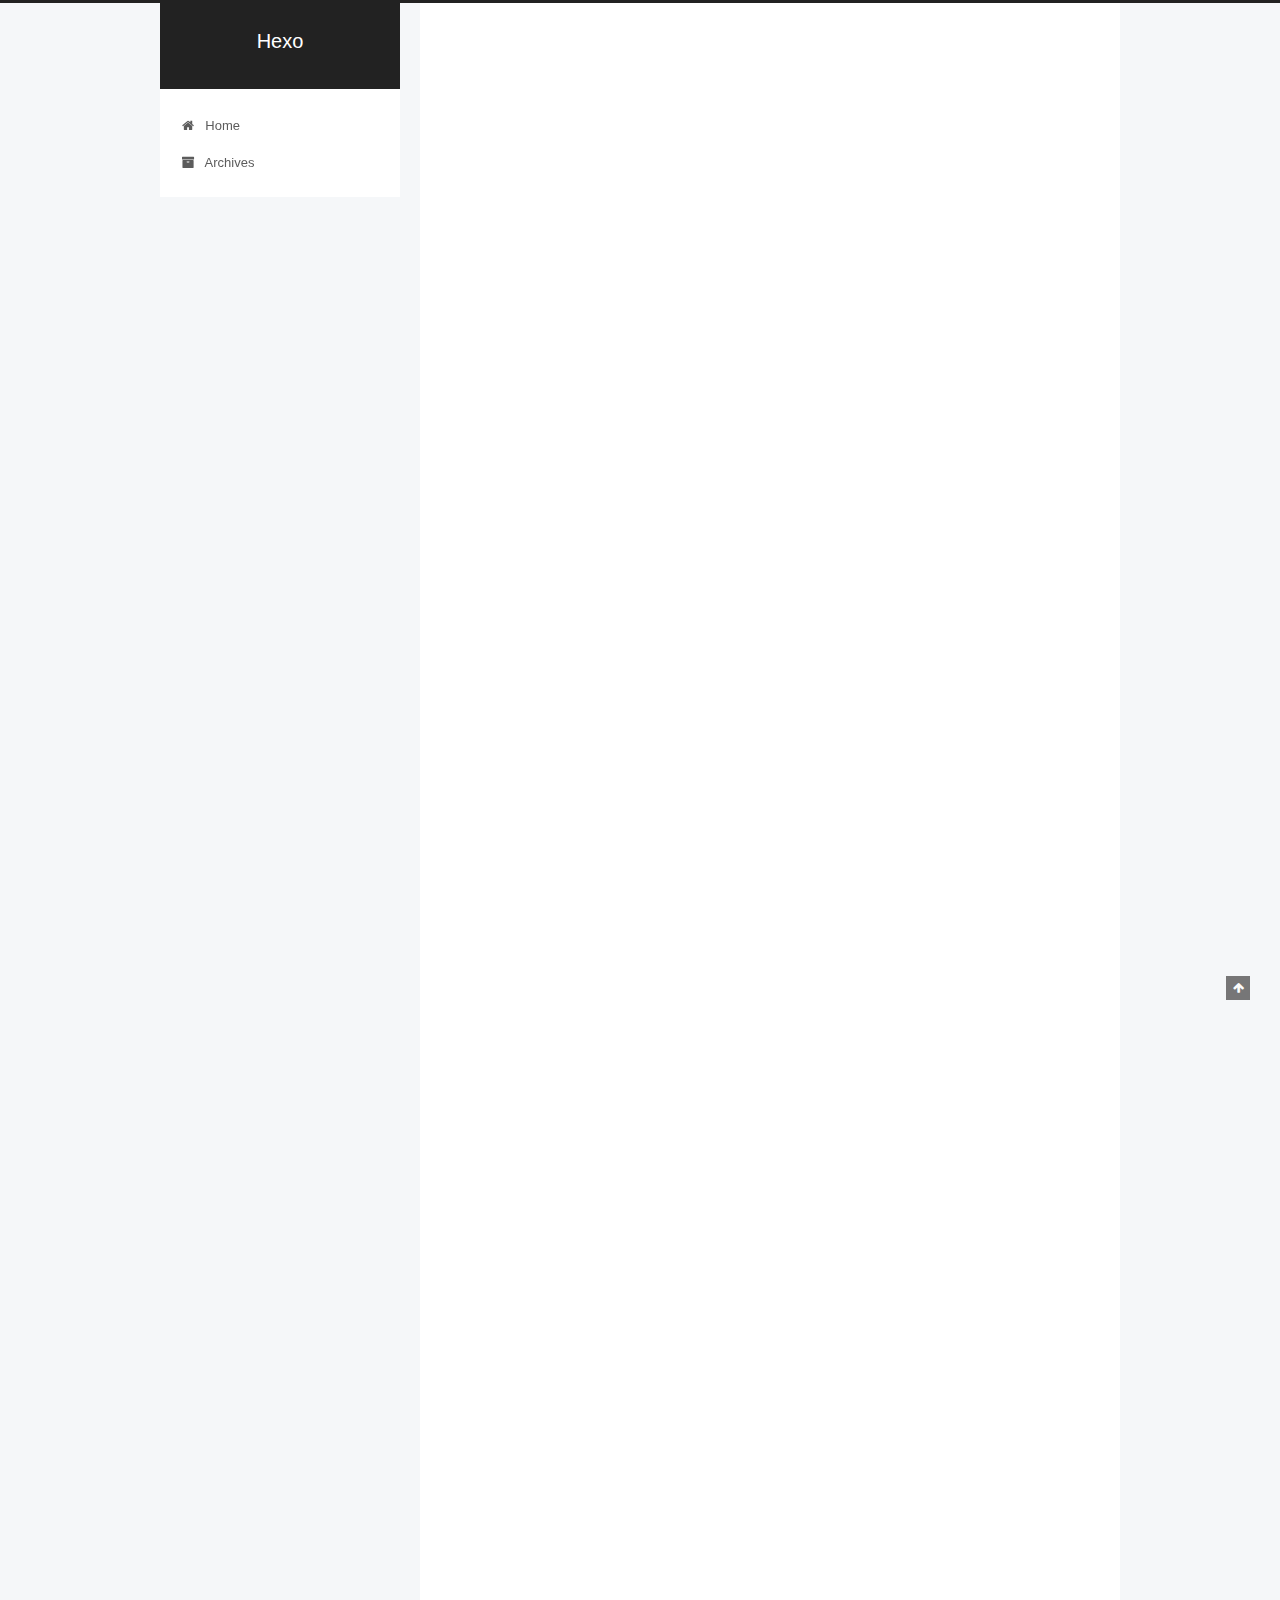
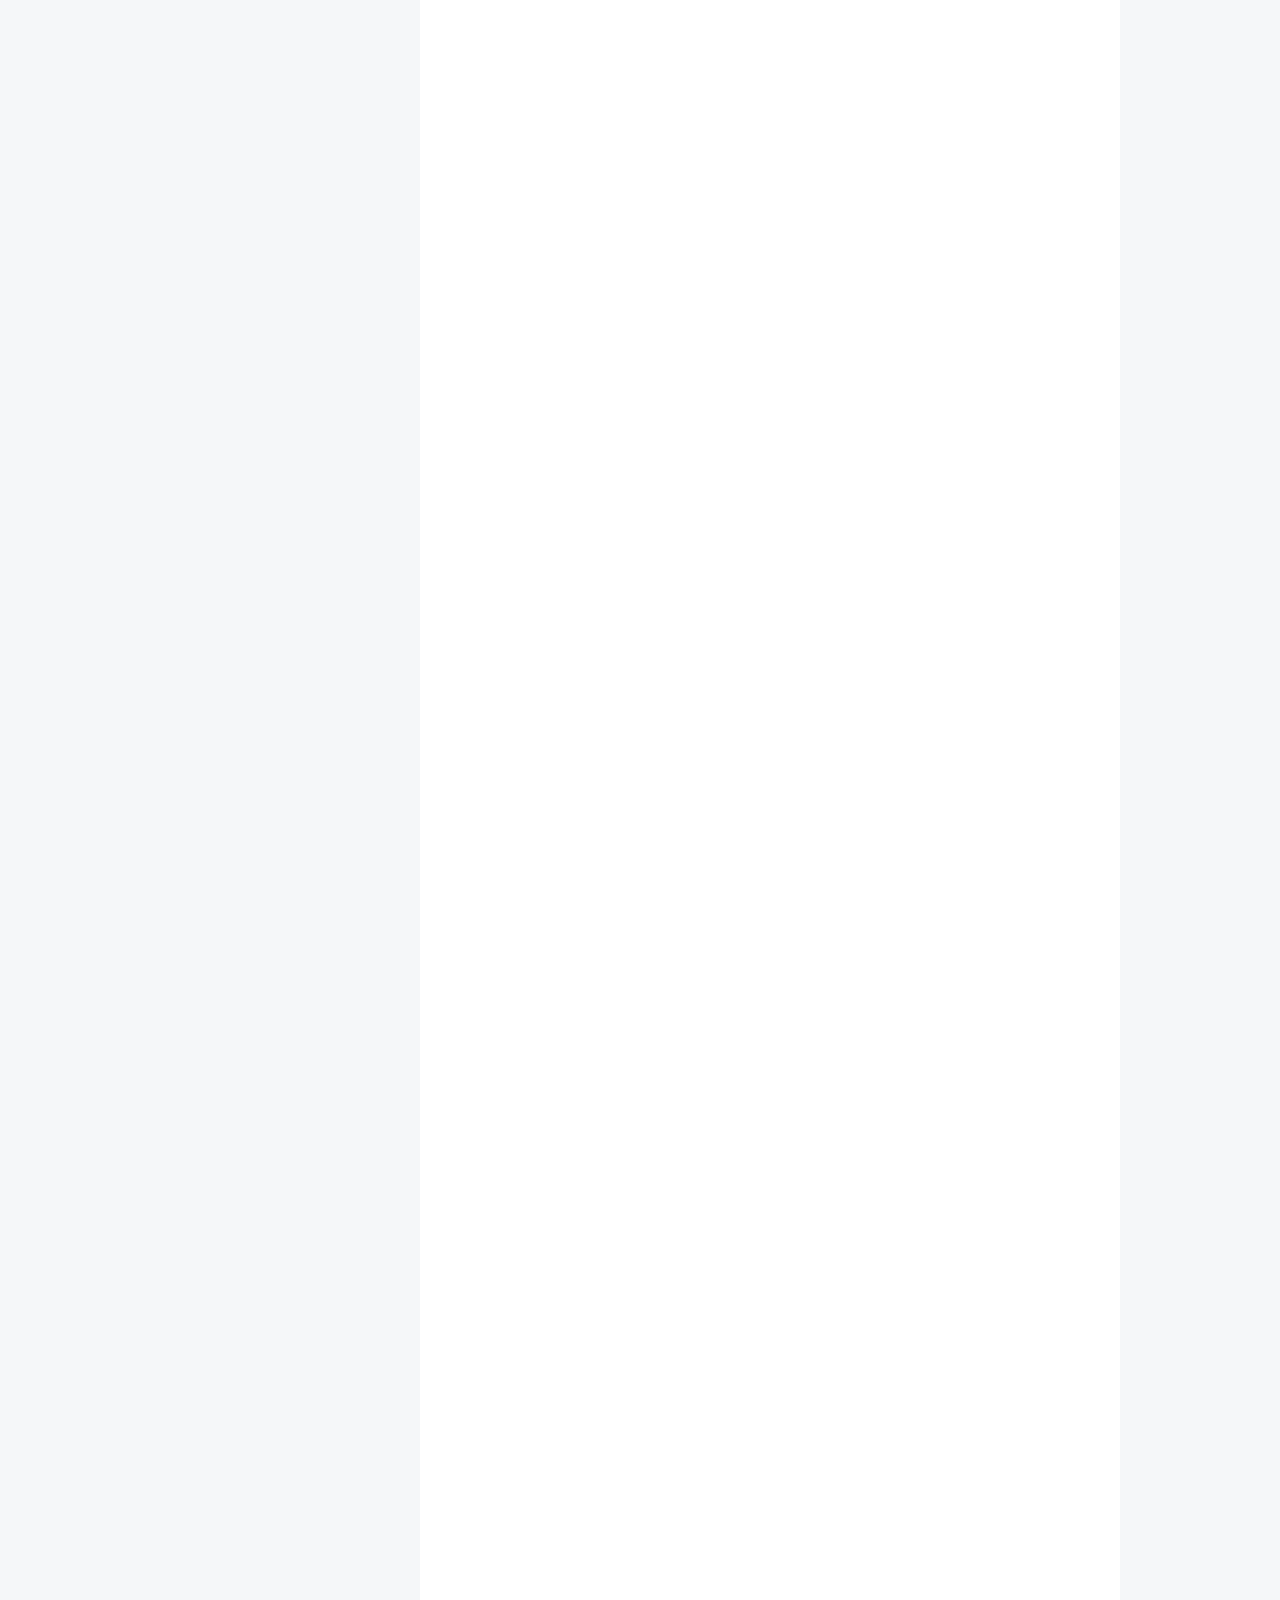
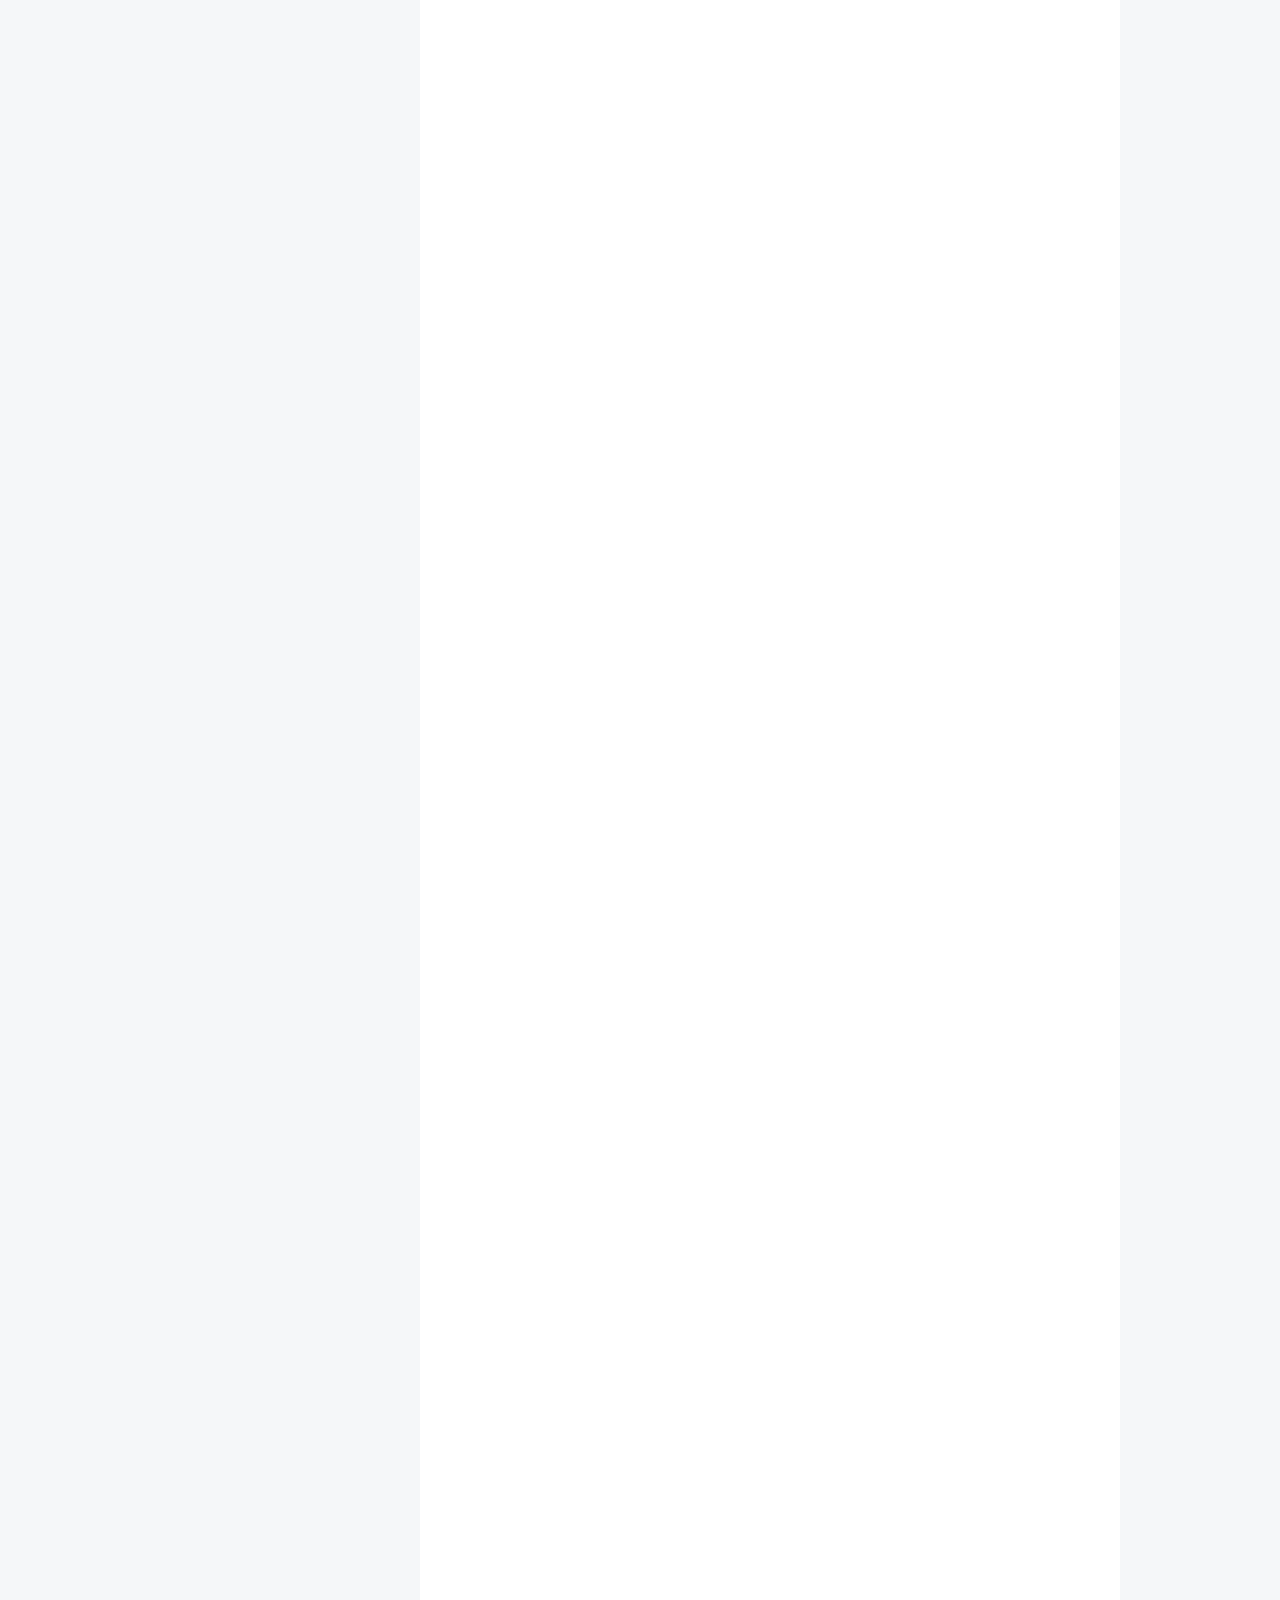
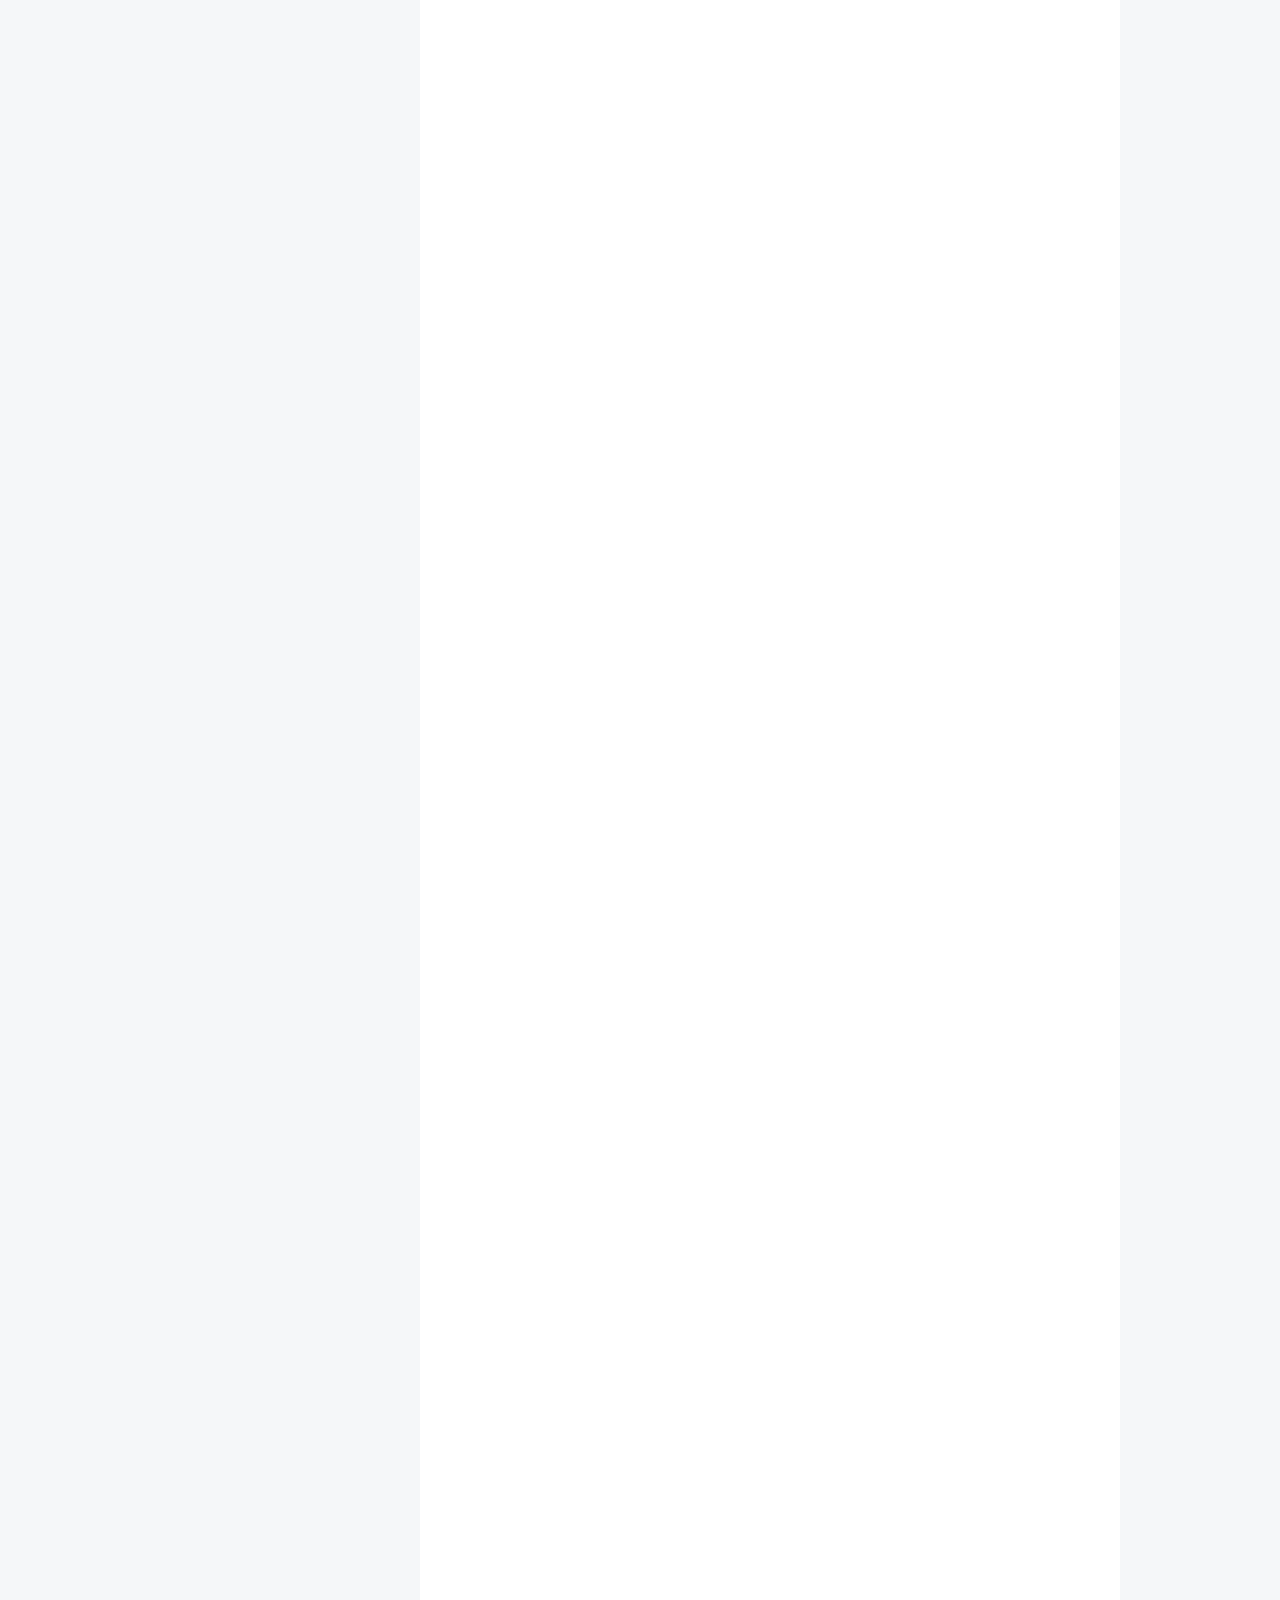
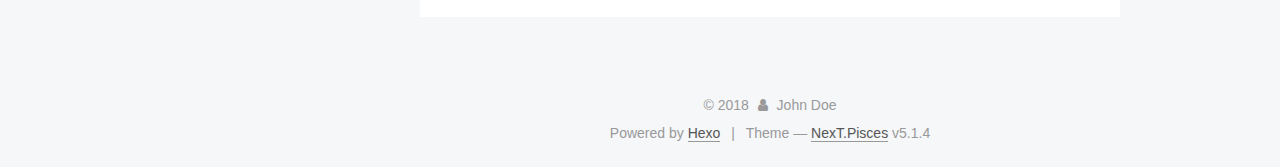
<file: index.html>
<!DOCTYPE html>



  


<html class="theme-next pisces use-motion" lang="">
<head><meta name="generator" content="Hexo 3.8.0">
  <meta charset="UTF-8">
<meta http-equiv="X-UA-Compatible" content="IE=edge">
<meta name="viewport" content="width=device-width, initial-scale=1, maximum-scale=1">
<meta name="theme-color" content="#222">









<meta http-equiv="Cache-Control" content="no-transform">
<meta http-equiv="Cache-Control" content="no-siteapp">
















  
  
  <link href="/lib/fancybox/source/jquery.fancybox.css?v=2.1.5" rel="stylesheet" type="text/css">







<link href="/lib/font-awesome/css/font-awesome.min.css?v=4.6.2" rel="stylesheet" type="text/css">

<link href="/css/main.css?v=5.1.4" rel="stylesheet" type="text/css">


  <link rel="apple-touch-icon" sizes="180x180" href="/images/apple-touch-icon-next.png?v=5.1.4">


  <link rel="icon" type="image/png" sizes="32x32" href="/images/favicon-32x32-next.png?v=5.1.4">


  <link rel="icon" type="image/png" sizes="16x16" href="/images/favicon-16x16-next.png?v=5.1.4">


  <link rel="mask-icon" href="/images/logo.svg?v=5.1.4" color="#222">





  <meta name="keywords" content="Hexo, NexT">










<meta property="og:type" content="website">
<meta property="og:title" content="Hexo">
<meta property="og:url" content="http://yoursite.com/index.html">
<meta property="og:site_name" content="Hexo">
<meta property="og:locale" content="default">
<meta name="twitter:card" content="summary">
<meta name="twitter:title" content="Hexo">



<script type="text/javascript" id="hexo.configurations">
  var NexT = window.NexT || {};
  var CONFIG = {
    root: '/',
    scheme: 'Pisces',
    version: '5.1.4',
    sidebar: {"position":"left","display":"post","offset":12,"b2t":false,"scrollpercent":false,"onmobile":false},
    fancybox: true,
    tabs: true,
    motion: {"enable":true,"async":false,"transition":{"post_block":"fadeIn","post_header":"slideDownIn","post_body":"slideDownIn","coll_header":"slideLeftIn","sidebar":"slideUpIn"}},
    duoshuo: {
      userId: '0',
      author: 'Author'
    },
    algolia: {
      applicationID: '',
      apiKey: '',
      indexName: '',
      hits: {"per_page":10},
      labels: {"input_placeholder":"Search for Posts","hits_empty":"We didn't find any results for the search: ${query}","hits_stats":"${hits} results found in ${time} ms"}
    }
  };
</script>



  <link rel="canonical" href="http://yoursite.com/">





  <title>Hexo</title>
  








</head>

<body itemscope="" itemtype="http://schema.org/WebPage" lang="default">

  
  
    
  

  <div class="container sidebar-position-left 
  page-home">
    <div class="headband"></div>

    <header id="header" class="header" itemscope="" itemtype="http://schema.org/WPHeader">
      <div class="header-inner"><div class="site-brand-wrapper">
  <div class="site-meta ">
    

    <div class="custom-logo-site-title">
      <a href="/" class="brand" rel="start">
        <span class="logo-line-before"><i></i></span>
        <span class="site-title">Hexo</span>
        <span class="logo-line-after"><i></i></span>
      </a>
    </div>
      
        <p class="site-subtitle"></p>
      
  </div>

  <div class="site-nav-toggle">
    <button>
      <span class="btn-bar"></span>
      <span class="btn-bar"></span>
      <span class="btn-bar"></span>
    </button>
  </div>
</div>

<nav class="site-nav">
  

  
    <ul id="menu" class="menu">
      
        
        <li class="menu-item menu-item-home">
          <a href="/" rel="section">
            
              <i class="menu-item-icon fa fa-fw fa-home"></i> <br>
            
            Home
          </a>
        </li>
      
        
        <li class="menu-item menu-item-archives">
          <a href="/archives/" rel="section">
            
              <i class="menu-item-icon fa fa-fw fa-archive"></i> <br>
            
            Archives
          </a>
        </li>
      

      
    </ul>
  

  
</nav>



 </div>
    </header>

    <main id="main" class="main">
      <div class="main-inner">
        <div class="content-wrap">
          <div id="content" class="content">
            
  <section id="posts" class="posts-expand">
    
      

  

  
  
  

  <article class="post post-type-normal" itemscope="" itemtype="http://schema.org/Article">
  
  
  
  <div class="post-block">
    <link itemprop="mainEntityOfPage" href="http://yoursite.com/2018/11/23/简单算法/">

    <span hidden itemprop="author" itemscope="" itemtype="http://schema.org/Person">
      <meta itemprop="name" content="John Doe">
      <meta itemprop="description" content="">
      <meta itemprop="image" content="/images/avatar.gif">
    </span>

    <span hidden itemprop="publisher" itemscope="" itemtype="http://schema.org/Organization">
      <meta itemprop="name" content="Hexo">
    </span>

    
      <header class="post-header">

        
        
          <h1 class="post-title" itemprop="name headline">
                
                <a class="post-title-link" href="/2018/11/23/简单算法/" itemprop="url">简单算法</a></h1>
        

        <div class="post-meta">
          <span class="post-time">
            
              <span class="post-meta-item-icon">
                <i class="fa fa-calendar-o"></i>
              </span>
              
                <span class="post-meta-item-text">Posted on</span>
              
              <time title="Post created" itemprop="dateCreated datePublished" datetime="2018-11-23T16:30:26+08:00">
                2018-11-23
              </time>
            

            

            
          </span>

          

          
            
          

          
          

          

          

          

        </div>
      </header>
    

    
    
    
    <div class="post-body" itemprop="articleBody">

      
      

      
        
          
            <h2 id="1、两数之和"><a href="#1、两数之和" class="headerlink" title="1、两数之和"></a>1、两数之和</h2><p>题目要求：给定一个正整数组nums和目标值target，请你在该数组中找出和为目标值的两个整数。你可以假设每种只会对应一个答案，但是，你不能重复利用这个数组中同样的元素<br><figure class="highlight bash"><table><tr><td class="gutter"><pre><span class="line">1</span><br><span class="line">2</span><br><span class="line">3</span><br><span class="line">4</span><br><span class="line">5</span><br><span class="line">6</span><br></pre></td><td class="code"><pre><span class="line">def twosums(self,nums,target):</span><br><span class="line">    lenght=len(nums)</span><br><span class="line">	<span class="keyword">for</span> i <span class="keyword">in</span> range(lenght-1):</span><br><span class="line">	   <span class="keyword">for</span> j <span class="keyword">in</span> range(i+1,lenght):</span><br><span class="line">	   <span class="keyword">if</span> nums[i]+nums[j]==target:</span><br><span class="line">	      <span class="built_in">return</span>[i,j]</span><br></pre></td></tr></table></figure></p>
<h2 id="2、搜索插入位置"><a href="#2、搜索插入位置" class="headerlink" title="2、搜索插入位置"></a>2、搜索插入位置</h2><p>题目要求：给定一个排序数组和一个目标值，在数组中找到目标值，并返回其索引。如果目标值不存在于数组中，返回它将不会按书顺序插入的位置。<br><figure class="highlight bash"><table><tr><td class="gutter"><pre><span class="line">1</span><br><span class="line">2</span><br><span class="line">3</span><br><span class="line">4</span><br><span class="line">5</span><br><span class="line">6</span><br><span class="line">7</span><br><span class="line">8</span><br><span class="line">9</span><br><span class="line">10</span><br><span class="line">11</span><br></pre></td><td class="code"><pre><span class="line">def inSert(self,nums,target ):</span><br><span class="line">	<span class="keyword">if</span> target&lt;nums[0]:</span><br><span class="line">	   <span class="built_in">return</span> 0</span><br><span class="line">	lenght=len(nums) </span><br><span class="line">	<span class="keyword">if</span> target&gt;nums[-1]:</span><br><span class="line">	   <span class="built_in">return</span> lenght</span><br><span class="line">	<span class="keyword">for</span> i <span class="keyword">in</span> range(lenght):</span><br><span class="line">	    <span class="keyword">if</span> nums[i]&lt;target :</span><br><span class="line">		   pass</span><br><span class="line">		<span class="keyword">else</span>:</span><br><span class="line">		   <span class="built_in">return</span> i</span><br></pre></td></tr></table></figure></p>
<h2 id="3、删除排序数组中的重复项"><a href="#3、删除排序数组中的重复项" class="headerlink" title="3、删除排序数组中的重复项"></a>3、删除排序数组中的重复项</h2><p>题目要求：给定一个排序数组，你需要在原地删除重复出现的元素，是的每一个元素只会出现一次，返回移除后数组的新长度。<br><figure class="highlight bash"><table><tr><td class="gutter"><pre><span class="line">1</span><br><span class="line">2</span><br><span class="line">3</span><br><span class="line">4</span><br><span class="line">5</span><br><span class="line">6</span><br><span class="line">7</span><br><span class="line">8</span><br></pre></td><td class="code"><pre><span class="line">def delete(self,nums):</span><br><span class="line">    lenght=len(nums):</span><br><span class="line">	i=0</span><br><span class="line">	<span class="keyword">if</span> nums[i]==nums[i+1]:</span><br><span class="line">	   nums.pop(x+1)</span><br><span class="line">	   lenght=lenght-1</span><br><span class="line">	<span class="keyword">else</span>:</span><br><span class="line">	   <span class="built_in">return</span> lenght</span><br></pre></td></tr></table></figure></p>

          
        
      
    </div>
    
    
    

    

    

    

    <footer class="post-footer">
      

      

      

      
      
        <div class="post-eof"></div>
      
    </footer>
  </div>
  
  
  
  </article>


    
      

  

  
  
  

  <article class="post post-type-normal" itemscope="" itemtype="http://schema.org/Article">
  
  
  
  <div class="post-block">
    <link itemprop="mainEntityOfPage" href="http://yoursite.com/2018/11/21/Python的高级特性/">

    <span hidden itemprop="author" itemscope="" itemtype="http://schema.org/Person">
      <meta itemprop="name" content="John Doe">
      <meta itemprop="description" content="">
      <meta itemprop="image" content="/images/avatar.gif">
    </span>

    <span hidden itemprop="publisher" itemscope="" itemtype="http://schema.org/Organization">
      <meta itemprop="name" content="Hexo">
    </span>

    
      <header class="post-header">

        
        
          <h1 class="post-title" itemprop="name headline">
                
                <a class="post-title-link" href="/2018/11/21/Python的高级特性/" itemprop="url">Python的高级特性</a></h1>
        

        <div class="post-meta">
          <span class="post-time">
            
              <span class="post-meta-item-icon">
                <i class="fa fa-calendar-o"></i>
              </span>
              
                <span class="post-meta-item-text">Posted on</span>
              
              <time title="Post created" itemprop="dateCreated datePublished" datetime="2018-11-21T13:48:53+08:00">
                2018-11-21
              </time>
            

            

            
          </span>

          

          
            
          

          
          

          

          

          

        </div>
      </header>
    

    
    
    
    <div class="post-body" itemprop="articleBody">

      
      

      
        
          
            <p>一、切片<br>  在很多变成语言中，针对字符串提供了很多截取函数(例如，substring）,其实目的就是对字符串切片。Python没有针对字符串的截取函数，只需要切片哟个操作就可以完成。<br>  例如：<br>  L=list（range（100））<br>  通过切片获取前十个数，后十个数，第11到20个数。<br>  L=[0：10] 0，1，2，3，4，5，6，7，8，9<br>  L=[-10:] 100,99,98,97,96,95,94,93,92,91<br>  L=[10:20] 10,11,12,13,14,14,16,17,18,19<br>  如果第一个索引是0 ，可以省略。<br>  前10个数，每两个取一个<br>  L[0:10:2] 第一个数和第二个数是想获得数的范围，最后的数是数之间的间隔。<br>  只写[:]可以复制一个list。</p>

          
        
      
    </div>
    
    
    

    

    

    

    <footer class="post-footer">
      

      

      

      
      
        <div class="post-eof"></div>
      
    </footer>
  </div>
  
  
  
  </article>


    
      

  

  
  
  

  <article class="post post-type-normal" itemscope="" itemtype="http://schema.org/Article">
  
  
  
  <div class="post-block">
    <link itemprop="mainEntityOfPage" href="http://yoursite.com/2018/11/19/python文件操作/">

    <span hidden itemprop="author" itemscope="" itemtype="http://schema.org/Person">
      <meta itemprop="name" content="John Doe">
      <meta itemprop="description" content="">
      <meta itemprop="image" content="/images/avatar.gif">
    </span>

    <span hidden itemprop="publisher" itemscope="" itemtype="http://schema.org/Organization">
      <meta itemprop="name" content="Hexo">
    </span>

    
      <header class="post-header">

        
        
          <h1 class="post-title" itemprop="name headline">
                
                <a class="post-title-link" href="/2018/11/19/python文件操作/" itemprop="url">python文件操作</a></h1>
        

        <div class="post-meta">
          <span class="post-time">
            
              <span class="post-meta-item-icon">
                <i class="fa fa-calendar-o"></i>
              </span>
              
                <span class="post-meta-item-text">Posted on</span>
              
              <time title="Post created" itemprop="dateCreated datePublished" datetime="2018-11-19T11:39:06+08:00">
                2018-11-19
              </time>
            

            

            
          </span>

          

          
            
          

          
          

          

          

          

        </div>
      </header>
    

    
    
    
    <div class="post-body" itemprop="articleBody">

      
      

      
        
          
            <p>一、文件操作方法大全<br>1、os.mknod(“test.txt”)：创建空文件<br>2、ft=open(“test.txt”,w):直接打开一个文件，如果文件不存在则创建文件<br>3、关于open模式：<br>   w：以写方式打开<br>   a：以追加的模式打开<br>   r+：以读写模式打开<br>   w+：以读写模式打开<br>   a+：以读写模式打开<br>   rb：以二进制读模式打开<br>   wb:以二进制写模式打开<br>   ab：以二进制追加模式打开<br>   rb+：以二进制读写模式打开<br>   wb+:以二进制读写模式打开<br>   ab+：以二进制读写模式打开<br> ft.read([size])：#size为读取的长度，以byte为单位<br> ft.readline([size])：#读一行，如果定义了size，有可能返回的只是一行的一部分。<br> ft.realines([size])：把文件每一行作为一个list的一个成员，并返回这个list。其实他的内部是通过循环调用readline（）来实现的。<br> ft.write(str)：把str写到文件中，write（）并不会在str后加上一个换行符<br> ft.writelines([seq])：把seq的内容全部写到文件中，多行一次性写入。<br> ft.close（）：关闭文件，Python会在一个文件不用后自动关闭文件，最好还是养成自己关闭的习惯。<br> ft.flush（）:把缓冲区的内容写入硬盘<br> ft.fileno()：返回一个长整型的文件标签。<br> ft.isatty():文件是否是一个终端设备文件<br> ft.tell():返回文件操作标记的当前位置，以文件的开头为原点<br> ft.next（）：返回下一行，并将文件操作标记移到下一行<br> ft.seek(offset[,whence]):将文件打操作标记移到offset的位置，这个offset一般相当于文件的开头计算的，一般为正数，whence可以为0表示从头开始，1表示以当前位置为原点计算，2表示以文件末尾为原点进行计算。需要注意的是，如果文件以a,a+的模式打开，每次进行写操作的时候，文件操作标记会自动返回到文件末尾。</p>
<p>二、目录操作方法大全（文件夹）<br>1、创建目录：os.mkdir(“file”)<br>2、复制文件：<br>   shutil.copyfile(“oldfile”,”newfile”)#oldfile和newfile都只能是文件<br>   shutil.copy(“oldfile”,”newfile”)#oldfile只能是文件夹，newfile可以是文件，也可以是目标目录。<br>3、复制文件夹：<br>shutil.copytree(“olddir”,”newdir”)#olddir和newdir都是能是目录，且newdir必须不存在。<br>4、重命名文件（目录）<br>os.rename(“oldname”,”newname”)<br>5、移动文件（目录）<br>os.remove(“file”)<br>6、删除文件<br>os.remove(“file”)<br>7、删除目录<br>os.rmdir(“dir”)<br>8、转换目录<br>os.chdir(“path”)</p>

          
        
      
    </div>
    
    
    

    

    

    

    <footer class="post-footer">
      

      

      

      
      
        <div class="post-eof"></div>
      
    </footer>
  </div>
  
  
  
  </article>


    
      

  

  
  
  

  <article class="post post-type-normal" itemscope="" itemtype="http://schema.org/Article">
  
  
  
  <div class="post-block">
    <link itemprop="mainEntityOfPage" href="http://yoursite.com/2018/11/14/fiddler/">

    <span hidden itemprop="author" itemscope="" itemtype="http://schema.org/Person">
      <meta itemprop="name" content="John Doe">
      <meta itemprop="description" content="">
      <meta itemprop="image" content="/images/avatar.gif">
    </span>

    <span hidden itemprop="publisher" itemscope="" itemtype="http://schema.org/Organization">
      <meta itemprop="name" content="Hexo">
    </span>

    
      <header class="post-header">

        
        
          <h1 class="post-title" itemprop="name headline">
                
                <a class="post-title-link" href="/2018/11/14/fiddler/" itemprop="url">fiddler</a></h1>
        

        <div class="post-meta">
          <span class="post-time">
            
              <span class="post-meta-item-icon">
                <i class="fa fa-calendar-o"></i>
              </span>
              
                <span class="post-meta-item-text">Posted on</span>
              
              <time title="Post created" itemprop="dateCreated datePublished" datetime="2018-11-14T17:29:23+08:00">
                2018-11-14
              </time>
            

            

            
          </span>

          

          
            
          

          
          

          

          

          

        </div>
      </header>
    

    
    
    
    <div class="post-body" itemprop="articleBody">

      
      

      
        
          
            
          
        
      
    </div>
    
    
    

    

    

    

    <footer class="post-footer">
      

      

      

      
      
        <div class="post-eof"></div>
      
    </footer>
  </div>
  
  
  
  </article>


    
      

  

  
  
  

  <article class="post post-type-normal" itemscope="" itemtype="http://schema.org/Article">
  
  
  
  <div class="post-block">
    <link itemprop="mainEntityOfPage" href="http://yoursite.com/2018/11/14/git使用教程与本地仓库的基本操作/">

    <span hidden itemprop="author" itemscope="" itemtype="http://schema.org/Person">
      <meta itemprop="name" content="John Doe">
      <meta itemprop="description" content="">
      <meta itemprop="image" content="/images/avatar.gif">
    </span>

    <span hidden itemprop="publisher" itemscope="" itemtype="http://schema.org/Organization">
      <meta itemprop="name" content="Hexo">
    </span>

    
      <header class="post-header">

        
        
          <h1 class="post-title" itemprop="name headline">
                
                <a class="post-title-link" href="/2018/11/14/git使用教程与本地仓库的基本操作/" itemprop="url">git使用教程与本地仓库的基本操作</a></h1>
        

        <div class="post-meta">
          <span class="post-time">
            
              <span class="post-meta-item-icon">
                <i class="fa fa-calendar-o"></i>
              </span>
              
                <span class="post-meta-item-text">Posted on</span>
              
              <time title="Post created" itemprop="dateCreated datePublished" datetime="2018-11-14T15:37:54+08:00">
                2018-11-14
              </time>
            

            

            
          </span>

          

          
            
          

          
          

          

          

          

        </div>
      </header>
    

    
    
    
    <div class="post-body" itemprop="articleBody">

      
      

      
        
          
            <p>一：什么是GIT<br>   GTI是一个分布式版本控制系统，和SVN类似，但是远比SVN强大的一个版本控制系统。<br>   特点：<br>   ①git可以方便的在本地进行版本管理<br>   ②git每次会提取整个代码仓库的完整镜像，相当于对整个代码仓库进行了一次备份，即使计时版本服务器出了问题，我们也可以直接采用本地仓库恢复。结合本地管理功能，远程版本管理服务器出问题了，我们依然能继续写代码，当他恢复的时候我们再提交我们的本地版本，<br>   ③git开发初期是为了更好的换了Linux内核，不过现在已经广泛应用于各种项目中。</p>
<p>二：安装git<br>    在网站<a href="http://git-for-windows.gitthb.io直接下载" target="_blank" rel="noopener">http://git-for-windows.gitthb.io直接下载</a></p>
<p>三：git命令行<br>  安装好git后，右击桌面点击git bash here.<br>  1、新建代码仓库：在工程的目录下，右键打开git bash，然后输入GTI init,<br>  2、输入 ls -al可以查看目录下的.git文件。<br>  3、删除代码仓库：直接把文件夹删除就可以。<br>  4、提交本地代码：<br>    先用add命令把要提交的内容加进来，然后commit执行提交操作。<br>    命令如下：git add  （提交内容的文件名）<br>              git  commit -m “Wrote a 文件名 file”<br>  5、查看修改内容：git status，这个会提示哪些文件发生了改变，但是还没有提交，如果我们具体更改了什么，可以用命令git diff命令，按q可以退回命令行输入。<br>  6、查看提交记录：git log</p>

          
        
      
    </div>
    
    
    

    

    

    

    <footer class="post-footer">
      

      

      

      
      
        <div class="post-eof"></div>
      
    </footer>
  </div>
  
  
  
  </article>


    
      

  

  
  
  

  <article class="post post-type-normal" itemscope="" itemtype="http://schema.org/Article">
  
  
  
  <div class="post-block">
    <link itemprop="mainEntityOfPage" href="http://yoursite.com/2018/11/14/wusihan/">

    <span hidden itemprop="author" itemscope="" itemtype="http://schema.org/Person">
      <meta itemprop="name" content="John Doe">
      <meta itemprop="description" content="">
      <meta itemprop="image" content="/images/avatar.gif">
    </span>

    <span hidden itemprop="publisher" itemscope="" itemtype="http://schema.org/Organization">
      <meta itemprop="name" content="Hexo">
    </span>

    
      <header class="post-header">

        
        
          <h1 class="post-title" itemprop="name headline">
                
                <a class="post-title-link" href="/2018/11/14/wusihan/" itemprop="url">Untitled</a></h1>
        

        <div class="post-meta">
          <span class="post-time">
            
              <span class="post-meta-item-icon">
                <i class="fa fa-calendar-o"></i>
              </span>
              
                <span class="post-meta-item-text">Posted on</span>
              
              <time title="Post created" itemprop="dateCreated datePublished" datetime="2018-11-14T15:20:02+08:00">
                2018-11-14
              </time>
            

            

            
          </span>

          

          
            
          

          
          

          

          

          

        </div>
      </header>
    

    
    
    
    <div class="post-body" itemprop="articleBody">

      
      

      
        
          
            <hr>
<p>title: wusihan<br>date: 2018-11-14 15:20:02<br>tags<br>hello,world</p>

          
        
      
    </div>
    
    
    

    

    

    

    <footer class="post-footer">
      

      

      

      
      
        <div class="post-eof"></div>
      
    </footer>
  </div>
  
  
  
  </article>


    
      

  

  
  
  

  <article class="post post-type-normal" itemscope="" itemtype="http://schema.org/Article">
  
  
  
  <div class="post-block">
    <link itemprop="mainEntityOfPage" href="http://yoursite.com/2018/11/14/thefirst/">

    <span hidden itemprop="author" itemscope="" itemtype="http://schema.org/Person">
      <meta itemprop="name" content="John Doe">
      <meta itemprop="description" content="">
      <meta itemprop="image" content="/images/avatar.gif">
    </span>

    <span hidden itemprop="publisher" itemscope="" itemtype="http://schema.org/Organization">
      <meta itemprop="name" content="Hexo">
    </span>

    
      <header class="post-header">

        
        
          <h1 class="post-title" itemprop="name headline">
                
                <a class="post-title-link" href="/2018/11/14/thefirst/" itemprop="url">thefirst</a></h1>
        

        <div class="post-meta">
          <span class="post-time">
            
              <span class="post-meta-item-icon">
                <i class="fa fa-calendar-o"></i>
              </span>
              
                <span class="post-meta-item-text">Posted on</span>
              
              <time title="Post created" itemprop="dateCreated datePublished" datetime="2018-11-14T13:01:15+08:00">
                2018-11-14
              </time>
            

            

            
          </span>

          

          
            
          

          
          

          

          

          

        </div>
      </header>
    

    
    
    
    <div class="post-body" itemprop="articleBody">

      
      

      
        
          
            <p>SFGSXDFXFFG</p>

          
        
      
    </div>
    
    
    

    

    

    

    <footer class="post-footer">
      

      

      

      
      
        <div class="post-eof"></div>
      
    </footer>
  </div>
  
  
  
  </article>


    
      

  

  
  
  

  <article class="post post-type-normal" itemscope="" itemtype="http://schema.org/Article">
  
  
  
  <div class="post-block">
    <link itemprop="mainEntityOfPage" href="http://yoursite.com/2018/11/13/hello-world/">

    <span hidden itemprop="author" itemscope="" itemtype="http://schema.org/Person">
      <meta itemprop="name" content="John Doe">
      <meta itemprop="description" content="">
      <meta itemprop="image" content="/images/avatar.gif">
    </span>

    <span hidden itemprop="publisher" itemscope="" itemtype="http://schema.org/Organization">
      <meta itemprop="name" content="Hexo">
    </span>

    
      <header class="post-header">

        
        
          <h1 class="post-title" itemprop="name headline">
                
                <a class="post-title-link" href="/2018/11/13/hello-world/" itemprop="url">Hello World</a></h1>
        

        <div class="post-meta">
          <span class="post-time">
            
              <span class="post-meta-item-icon">
                <i class="fa fa-calendar-o"></i>
              </span>
              
                <span class="post-meta-item-text">Posted on</span>
              
              <time title="Post created" itemprop="dateCreated datePublished" datetime="2018-11-13T12:00:24+08:00">
                2018-11-13
              </time>
            

            

            
          </span>

          

          
            
          

          
          

          

          

          

        </div>
      </header>
    

    
    
    
    <div class="post-body" itemprop="articleBody">

      
      

      
        
          
            <p>Welcome to <a href="https://hexo.io/" target="_blank" rel="noopener">Hexo</a>! This is your very first post. Check <a href="https://hexo.io/docs/" target="_blank" rel="noopener">documentation</a> for more info. If you get any problems when using Hexo, you can find the answer in <a href="https://hexo.io/docs/troubleshooting.html" target="_blank" rel="noopener">troubleshooting</a> or you can ask me on <a href="https://github.com/hexojs/hexo/issues" target="_blank" rel="noopener">GitHub</a>.</p>
<h2 id="Quick-Start"><a href="#Quick-Start" class="headerlink" title="Quick Start"></a>Quick Start</h2><h3 id="Create-a-new-post"><a href="#Create-a-new-post" class="headerlink" title="Create a new post"></a>Create a new post</h3><figure class="highlight bash"><table><tr><td class="gutter"><pre><span class="line">1</span><br></pre></td><td class="code"><pre><span class="line">$ hexo new <span class="string">"My New Post"</span></span><br></pre></td></tr></table></figure>
<p>More info: <a href="https://hexo.io/docs/writing.html" target="_blank" rel="noopener">Writing</a></p>
<h3 id="Run-server"><a href="#Run-server" class="headerlink" title="Run server"></a>Run server</h3><figure class="highlight bash"><table><tr><td class="gutter"><pre><span class="line">1</span><br></pre></td><td class="code"><pre><span class="line">$ hexo server</span><br></pre></td></tr></table></figure>
<p>More info: <a href="https://hexo.io/docs/server.html" target="_blank" rel="noopener">Server</a></p>
<h3 id="Generate-static-files"><a href="#Generate-static-files" class="headerlink" title="Generate static files"></a>Generate static files</h3><figure class="highlight bash"><table><tr><td class="gutter"><pre><span class="line">1</span><br></pre></td><td class="code"><pre><span class="line">$ hexo generate</span><br></pre></td></tr></table></figure>
<p>More info: <a href="https://hexo.io/docs/generating.html" target="_blank" rel="noopener">Generating</a></p>
<h3 id="Deploy-to-remote-sites"><a href="#Deploy-to-remote-sites" class="headerlink" title="Deploy to remote sites"></a>Deploy to remote sites</h3><figure class="highlight bash"><table><tr><td class="gutter"><pre><span class="line">1</span><br></pre></td><td class="code"><pre><span class="line">$ hexo deploy</span><br></pre></td></tr></table></figure>
<p>More info: <a href="https://hexo.io/docs/deployment.html" target="_blank" rel="noopener">Deployment</a></p>

          
        
      
    </div>
    
    
    

    

    

    

    <footer class="post-footer">
      

      

      

      
      
        <div class="post-eof"></div>
      
    </footer>
  </div>
  
  
  
  </article>


    
  </section>

  


          </div>
          


          

        </div>
        
          
  
  <div class="sidebar-toggle">
    <div class="sidebar-toggle-line-wrap">
      <span class="sidebar-toggle-line sidebar-toggle-line-first"></span>
      <span class="sidebar-toggle-line sidebar-toggle-line-middle"></span>
      <span class="sidebar-toggle-line sidebar-toggle-line-last"></span>
    </div>
  </div>

  <aside id="sidebar" class="sidebar">
    
    <div class="sidebar-inner">

      

      

      <section class="site-overview-wrap sidebar-panel sidebar-panel-active">
        <div class="site-overview">
          <div class="site-author motion-element" itemprop="author" itemscope="" itemtype="http://schema.org/Person">
            
              <p class="site-author-name" itemprop="name">John Doe</p>
              <p class="site-description motion-element" itemprop="description"></p>
          </div>

          <nav class="site-state motion-element">

            
              <div class="site-state-item site-state-posts">
              
                <a href="/archives/">
              
                  <span class="site-state-item-count">8</span>
                  <span class="site-state-item-name">posts</span>
                </a>
              </div>
            

            

            

          </nav>

          

          

          
          

          
          

          

        </div>
      </section>

      

      

    </div>
  </aside>


        
      </div>
    </main>

    <footer id="footer" class="footer">
      <div class="footer-inner">
        <div class="copyright">&copy; <span itemprop="copyrightYear">2018</span>
  <span class="with-love">
    <i class="fa fa-user"></i>
  </span>
  <span class="author" itemprop="copyrightHolder">John Doe</span>

  
</div>


  <div class="powered-by">Powered by <a class="theme-link" target="_blank" href="https://hexo.io">Hexo</a></div>



  <span class="post-meta-divider">|</span>



  <div class="theme-info">Theme &mdash; <a class="theme-link" target="_blank" href="https://github.com/iissnan/hexo-theme-next">NexT.Pisces</a> v5.1.4</div>




        







        
      </div>
    </footer>

    
      <div class="back-to-top">
        <i class="fa fa-arrow-up"></i>
        
      </div>
    

    

  </div>

  

<script type="text/javascript">
  if (Object.prototype.toString.call(window.Promise) !== '[object Function]') {
    window.Promise = null;
  }
</script>









  












  
  
    <script type="text/javascript" src="/lib/jquery/index.js?v=2.1.3"></script>
  

  
  
    <script type="text/javascript" src="/lib/fastclick/lib/fastclick.min.js?v=1.0.6"></script>
  

  
  
    <script type="text/javascript" src="/lib/jquery_lazyload/jquery.lazyload.js?v=1.9.7"></script>
  

  
  
    <script type="text/javascript" src="/lib/velocity/velocity.min.js?v=1.2.1"></script>
  

  
  
    <script type="text/javascript" src="/lib/velocity/velocity.ui.min.js?v=1.2.1"></script>
  

  
  
    <script type="text/javascript" src="/lib/fancybox/source/jquery.fancybox.pack.js?v=2.1.5"></script>
  


  


  <script type="text/javascript" src="/js/src/utils.js?v=5.1.4"></script>

  <script type="text/javascript" src="/js/src/motion.js?v=5.1.4"></script>



  
  


  <script type="text/javascript" src="/js/src/affix.js?v=5.1.4"></script>

  <script type="text/javascript" src="/js/src/schemes/pisces.js?v=5.1.4"></script>



  

  


  <script type="text/javascript" src="/js/src/bootstrap.js?v=5.1.4"></script>



  


  




	





  





  












  





  

  

  

  
  

  

  

  

</body>
</html>
</file>
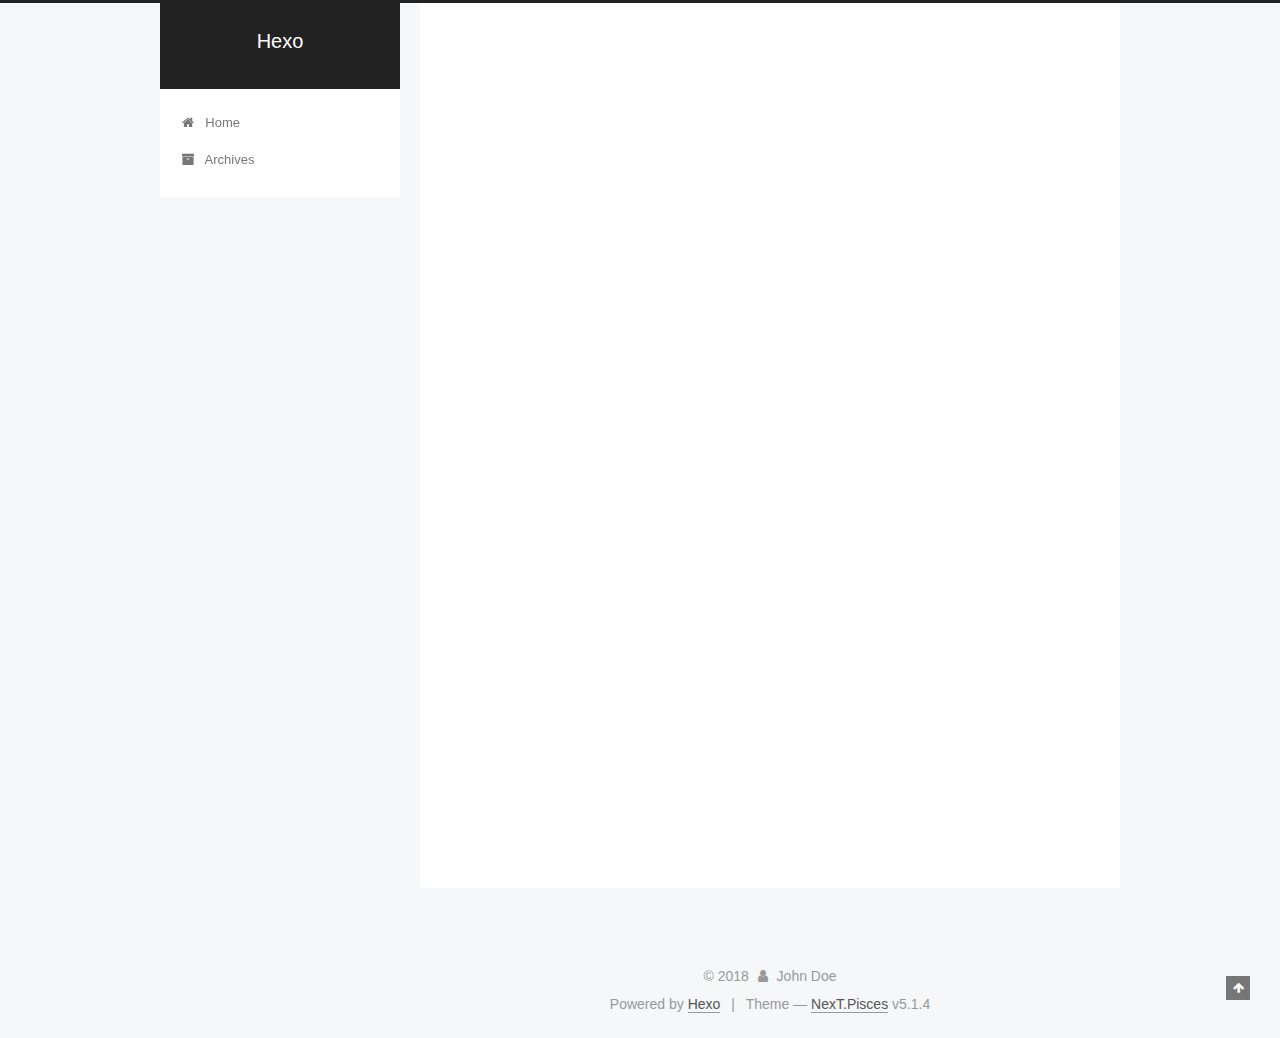
<file: archives/index.html>
<!DOCTYPE html>



  


<html class="theme-next pisces use-motion" lang="">
<head><meta name="generator" content="Hexo 3.8.0">
  <meta charset="UTF-8">
<meta http-equiv="X-UA-Compatible" content="IE=edge">
<meta name="viewport" content="width=device-width, initial-scale=1, maximum-scale=1">
<meta name="theme-color" content="#222">









<meta http-equiv="Cache-Control" content="no-transform">
<meta http-equiv="Cache-Control" content="no-siteapp">
















  
  
  <link href="/lib/fancybox/source/jquery.fancybox.css?v=2.1.5" rel="stylesheet" type="text/css">







<link href="/lib/font-awesome/css/font-awesome.min.css?v=4.6.2" rel="stylesheet" type="text/css">

<link href="/css/main.css?v=5.1.4" rel="stylesheet" type="text/css">


  <link rel="apple-touch-icon" sizes="180x180" href="/images/apple-touch-icon-next.png?v=5.1.4">


  <link rel="icon" type="image/png" sizes="32x32" href="/images/favicon-32x32-next.png?v=5.1.4">


  <link rel="icon" type="image/png" sizes="16x16" href="/images/favicon-16x16-next.png?v=5.1.4">


  <link rel="mask-icon" href="/images/logo.svg?v=5.1.4" color="#222">





  <meta name="keywords" content="Hexo, NexT">










<meta property="og:type" content="website">
<meta property="og:title" content="Hexo">
<meta property="og:url" content="http://yoursite.com/archives/index.html">
<meta property="og:site_name" content="Hexo">
<meta property="og:locale" content="default">
<meta name="twitter:card" content="summary">
<meta name="twitter:title" content="Hexo">



<script type="text/javascript" id="hexo.configurations">
  var NexT = window.NexT || {};
  var CONFIG = {
    root: '/',
    scheme: 'Pisces',
    version: '5.1.4',
    sidebar: {"position":"left","display":"post","offset":12,"b2t":false,"scrollpercent":false,"onmobile":false},
    fancybox: true,
    tabs: true,
    motion: {"enable":true,"async":false,"transition":{"post_block":"fadeIn","post_header":"slideDownIn","post_body":"slideDownIn","coll_header":"slideLeftIn","sidebar":"slideUpIn"}},
    duoshuo: {
      userId: '0',
      author: 'Author'
    },
    algolia: {
      applicationID: '',
      apiKey: '',
      indexName: '',
      hits: {"per_page":10},
      labels: {"input_placeholder":"Search for Posts","hits_empty":"We didn't find any results for the search: ${query}","hits_stats":"${hits} results found in ${time} ms"}
    }
  };
</script>



  <link rel="canonical" href="http://yoursite.com/archives/">





  <title>Archive | Hexo</title>
  








</head>

<body itemscope="" itemtype="http://schema.org/WebPage" lang="default">

  
  
    
  

  <div class="container sidebar-position-left page-archive">
    <div class="headband"></div>

    <header id="header" class="header" itemscope="" itemtype="http://schema.org/WPHeader">
      <div class="header-inner"><div class="site-brand-wrapper">
  <div class="site-meta ">
    

    <div class="custom-logo-site-title">
      <a href="/" class="brand" rel="start">
        <span class="logo-line-before"><i></i></span>
        <span class="site-title">Hexo</span>
        <span class="logo-line-after"><i></i></span>
      </a>
    </div>
      
        <p class="site-subtitle"></p>
      
  </div>

  <div class="site-nav-toggle">
    <button>
      <span class="btn-bar"></span>
      <span class="btn-bar"></span>
      <span class="btn-bar"></span>
    </button>
  </div>
</div>

<nav class="site-nav">
  

  
    <ul id="menu" class="menu">
      
        
        <li class="menu-item menu-item-home">
          <a href="/" rel="section">
            
              <i class="menu-item-icon fa fa-fw fa-home"></i> <br>
            
            Home
          </a>
        </li>
      
        
        <li class="menu-item menu-item-archives">
          <a href="/archives/" rel="section">
            
              <i class="menu-item-icon fa fa-fw fa-archive"></i> <br>
            
            Archives
          </a>
        </li>
      

      
    </ul>
  

  
</nav>



 </div>
    </header>

    <main id="main" class="main">
      <div class="main-inner">
        <div class="content-wrap">
          <div id="content" class="content">
            

  
  
  
  <div class="post-block archive">
    <div id="posts" class="posts-collapse">
      <span class="archive-move-on"></span>

      <span class="archive-page-counter">
        
        
        
          
        
        Um..! 8 posts in total. Keep on posting.
      </span>

      

        
        
        

        
          
          <div class="collection-title">
            <h1 class="archive-year" id="archive-year-2018">2018</h1>
          </div>
        
        

        

  <article class="post post-type-normal" itemscope="" itemtype="http://schema.org/Article">
    <header class="post-header">

      <h2 class="post-title">
        
            <a class="post-title-link" href="/2018/11/23/简单算法/" itemprop="url">
              
                <span itemprop="name">简单算法</span>
              
            </a>
        
      </h2>

      <div class="post-meta">
        <time class="post-time" itemprop="dateCreated" datetime="2018-11-23T16:30:26+08:00" content="2018-11-23">
          11-23
        </time>
      </div>

    </header>
  </article>



      

        
        
        

        
        

        

  <article class="post post-type-normal" itemscope="" itemtype="http://schema.org/Article">
    <header class="post-header">

      <h2 class="post-title">
        
            <a class="post-title-link" href="/2018/11/21/Python的高级特性/" itemprop="url">
              
                <span itemprop="name">Python的高级特性</span>
              
            </a>
        
      </h2>

      <div class="post-meta">
        <time class="post-time" itemprop="dateCreated" datetime="2018-11-21T13:48:53+08:00" content="2018-11-21">
          11-21
        </time>
      </div>

    </header>
  </article>



      

        
        
        

        
        

        

  <article class="post post-type-normal" itemscope="" itemtype="http://schema.org/Article">
    <header class="post-header">

      <h2 class="post-title">
        
            <a class="post-title-link" href="/2018/11/19/python文件操作/" itemprop="url">
              
                <span itemprop="name">python文件操作</span>
              
            </a>
        
      </h2>

      <div class="post-meta">
        <time class="post-time" itemprop="dateCreated" datetime="2018-11-19T11:39:06+08:00" content="2018-11-19">
          11-19
        </time>
      </div>

    </header>
  </article>



      

        
        
        

        
        

        

  <article class="post post-type-normal" itemscope="" itemtype="http://schema.org/Article">
    <header class="post-header">

      <h2 class="post-title">
        
            <a class="post-title-link" href="/2018/11/14/fiddler/" itemprop="url">
              
                <span itemprop="name">fiddler</span>
              
            </a>
        
      </h2>

      <div class="post-meta">
        <time class="post-time" itemprop="dateCreated" datetime="2018-11-14T17:29:23+08:00" content="2018-11-14">
          11-14
        </time>
      </div>

    </header>
  </article>



      

        
        
        

        
        

        

  <article class="post post-type-normal" itemscope="" itemtype="http://schema.org/Article">
    <header class="post-header">

      <h2 class="post-title">
        
            <a class="post-title-link" href="/2018/11/14/git使用教程与本地仓库的基本操作/" itemprop="url">
              
                <span itemprop="name">git使用教程与本地仓库的基本操作</span>
              
            </a>
        
      </h2>

      <div class="post-meta">
        <time class="post-time" itemprop="dateCreated" datetime="2018-11-14T15:37:54+08:00" content="2018-11-14">
          11-14
        </time>
      </div>

    </header>
  </article>



      

        
        
        

        
        

        

  <article class="post post-type-normal" itemscope="" itemtype="http://schema.org/Article">
    <header class="post-header">

      <h2 class="post-title">
        
            <a class="post-title-link" href="/2018/11/14/wusihan/" itemprop="url">
              
                <span itemprop="name">Untitled</span>
              
            </a>
        
      </h2>

      <div class="post-meta">
        <time class="post-time" itemprop="dateCreated" datetime="2018-11-14T15:20:02+08:00" content="2018-11-14">
          11-14
        </time>
      </div>

    </header>
  </article>



      

        
        
        

        
        

        

  <article class="post post-type-normal" itemscope="" itemtype="http://schema.org/Article">
    <header class="post-header">

      <h2 class="post-title">
        
            <a class="post-title-link" href="/2018/11/14/thefirst/" itemprop="url">
              
                <span itemprop="name">thefirst</span>
              
            </a>
        
      </h2>

      <div class="post-meta">
        <time class="post-time" itemprop="dateCreated" datetime="2018-11-14T13:01:15+08:00" content="2018-11-14">
          11-14
        </time>
      </div>

    </header>
  </article>



      

        
        
        

        
        

        

  <article class="post post-type-normal" itemscope="" itemtype="http://schema.org/Article">
    <header class="post-header">

      <h2 class="post-title">
        
            <a class="post-title-link" href="/2018/11/13/hello-world/" itemprop="url">
              
                <span itemprop="name">Hello World</span>
              
            </a>
        
      </h2>

      <div class="post-meta">
        <time class="post-time" itemprop="dateCreated" datetime="2018-11-13T12:00:24+08:00" content="2018-11-13">
          11-13
        </time>
      </div>

    </header>
  </article>



      

    </div>
  </div>
  
  
  

  



          </div>
          


          

        </div>
        
          
  
  <div class="sidebar-toggle">
    <div class="sidebar-toggle-line-wrap">
      <span class="sidebar-toggle-line sidebar-toggle-line-first"></span>
      <span class="sidebar-toggle-line sidebar-toggle-line-middle"></span>
      <span class="sidebar-toggle-line sidebar-toggle-line-last"></span>
    </div>
  </div>

  <aside id="sidebar" class="sidebar">
    
    <div class="sidebar-inner">

      

      

      <section class="site-overview-wrap sidebar-panel sidebar-panel-active">
        <div class="site-overview">
          <div class="site-author motion-element" itemprop="author" itemscope="" itemtype="http://schema.org/Person">
            
              <p class="site-author-name" itemprop="name">John Doe</p>
              <p class="site-description motion-element" itemprop="description"></p>
          </div>

          <nav class="site-state motion-element">

            
              <div class="site-state-item site-state-posts">
              
                <a href="/archives/">
              
                  <span class="site-state-item-count">8</span>
                  <span class="site-state-item-name">posts</span>
                </a>
              </div>
            

            

            

          </nav>

          

          

          
          

          
          

          

        </div>
      </section>

      

      

    </div>
  </aside>


        
      </div>
    </main>

    <footer id="footer" class="footer">
      <div class="footer-inner">
        <div class="copyright">&copy; <span itemprop="copyrightYear">2018</span>
  <span class="with-love">
    <i class="fa fa-user"></i>
  </span>
  <span class="author" itemprop="copyrightHolder">John Doe</span>

  
</div>


  <div class="powered-by">Powered by <a class="theme-link" target="_blank" href="https://hexo.io">Hexo</a></div>



  <span class="post-meta-divider">|</span>



  <div class="theme-info">Theme &mdash; <a class="theme-link" target="_blank" href="https://github.com/iissnan/hexo-theme-next">NexT.Pisces</a> v5.1.4</div>




        







        
      </div>
    </footer>

    
      <div class="back-to-top">
        <i class="fa fa-arrow-up"></i>
        
      </div>
    

    

  </div>

  

<script type="text/javascript">
  if (Object.prototype.toString.call(window.Promise) !== '[object Function]') {
    window.Promise = null;
  }
</script>









  












  
  
    <script type="text/javascript" src="/lib/jquery/index.js?v=2.1.3"></script>
  

  
  
    <script type="text/javascript" src="/lib/fastclick/lib/fastclick.min.js?v=1.0.6"></script>
  

  
  
    <script type="text/javascript" src="/lib/jquery_lazyload/jquery.lazyload.js?v=1.9.7"></script>
  

  
  
    <script type="text/javascript" src="/lib/velocity/velocity.min.js?v=1.2.1"></script>
  

  
  
    <script type="text/javascript" src="/lib/velocity/velocity.ui.min.js?v=1.2.1"></script>
  

  
  
    <script type="text/javascript" src="/lib/fancybox/source/jquery.fancybox.pack.js?v=2.1.5"></script>
  


  


  <script type="text/javascript" src="/js/src/utils.js?v=5.1.4"></script>

  <script type="text/javascript" src="/js/src/motion.js?v=5.1.4"></script>



  
  


  <script type="text/javascript" src="/js/src/affix.js?v=5.1.4"></script>

  <script type="text/javascript" src="/js/src/schemes/pisces.js?v=5.1.4"></script>



  

  


  <script type="text/javascript" src="/js/src/bootstrap.js?v=5.1.4"></script>



  


  




	





  





  












  





  

  

  

  
  

  

  

  

</body>
</html>
</file>
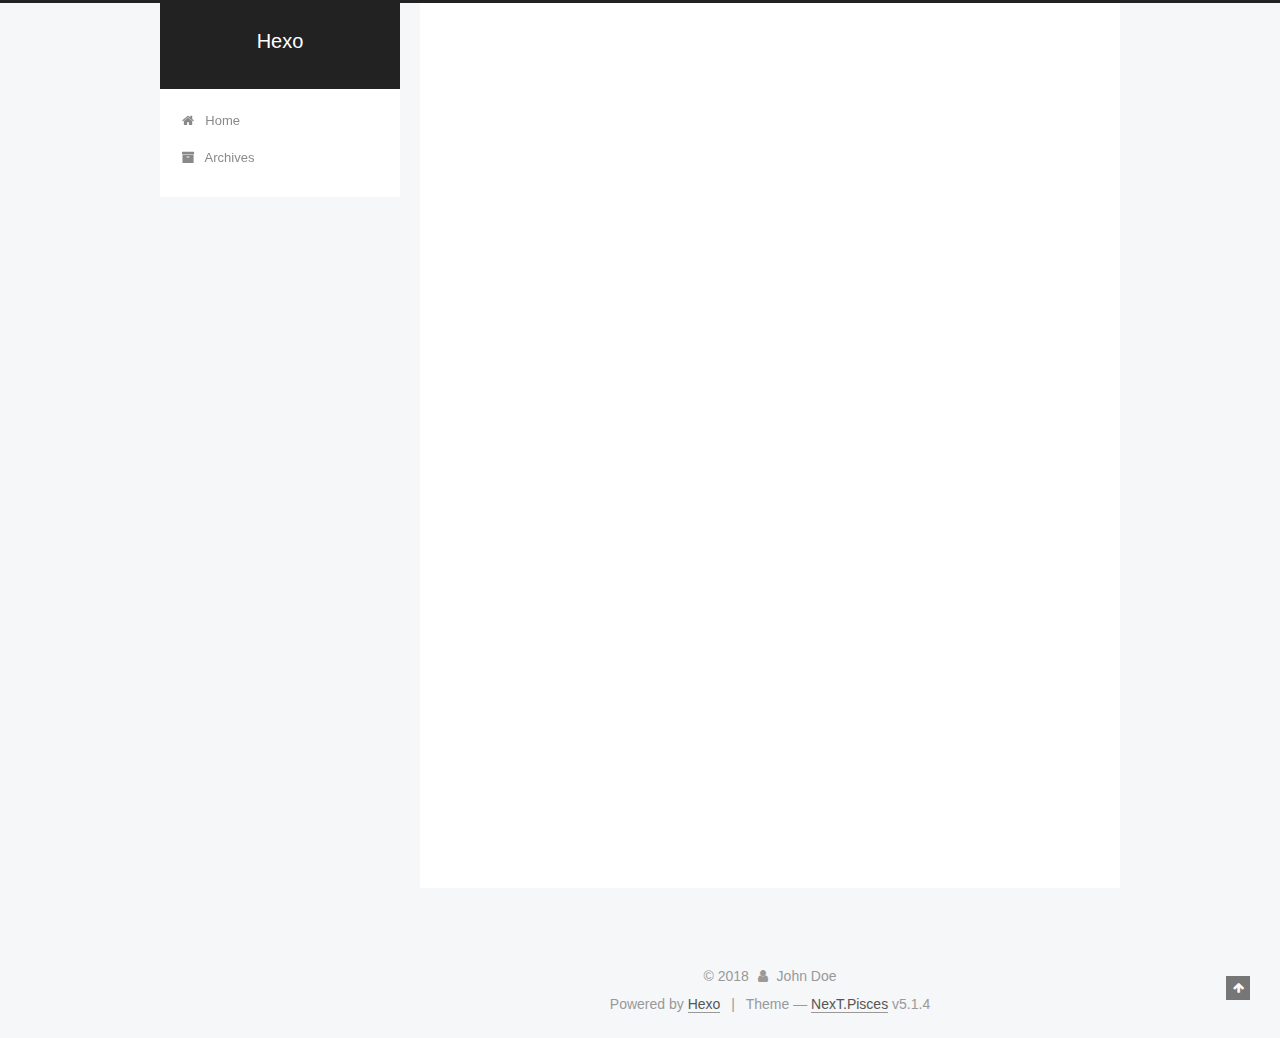
<file: archives/2018/index.html>
<!DOCTYPE html>



  


<html class="theme-next pisces use-motion" lang="">
<head><meta name="generator" content="Hexo 3.8.0">
  <meta charset="UTF-8">
<meta http-equiv="X-UA-Compatible" content="IE=edge">
<meta name="viewport" content="width=device-width, initial-scale=1, maximum-scale=1">
<meta name="theme-color" content="#222">









<meta http-equiv="Cache-Control" content="no-transform">
<meta http-equiv="Cache-Control" content="no-siteapp">
















  
  
  <link href="/lib/fancybox/source/jquery.fancybox.css?v=2.1.5" rel="stylesheet" type="text/css">







<link href="/lib/font-awesome/css/font-awesome.min.css?v=4.6.2" rel="stylesheet" type="text/css">

<link href="/css/main.css?v=5.1.4" rel="stylesheet" type="text/css">


  <link rel="apple-touch-icon" sizes="180x180" href="/images/apple-touch-icon-next.png?v=5.1.4">


  <link rel="icon" type="image/png" sizes="32x32" href="/images/favicon-32x32-next.png?v=5.1.4">


  <link rel="icon" type="image/png" sizes="16x16" href="/images/favicon-16x16-next.png?v=5.1.4">


  <link rel="mask-icon" href="/images/logo.svg?v=5.1.4" color="#222">





  <meta name="keywords" content="Hexo, NexT">










<meta property="og:type" content="website">
<meta property="og:title" content="Hexo">
<meta property="og:url" content="http://yoursite.com/archives/2018/index.html">
<meta property="og:site_name" content="Hexo">
<meta property="og:locale" content="default">
<meta name="twitter:card" content="summary">
<meta name="twitter:title" content="Hexo">



<script type="text/javascript" id="hexo.configurations">
  var NexT = window.NexT || {};
  var CONFIG = {
    root: '/',
    scheme: 'Pisces',
    version: '5.1.4',
    sidebar: {"position":"left","display":"post","offset":12,"b2t":false,"scrollpercent":false,"onmobile":false},
    fancybox: true,
    tabs: true,
    motion: {"enable":true,"async":false,"transition":{"post_block":"fadeIn","post_header":"slideDownIn","post_body":"slideDownIn","coll_header":"slideLeftIn","sidebar":"slideUpIn"}},
    duoshuo: {
      userId: '0',
      author: 'Author'
    },
    algolia: {
      applicationID: '',
      apiKey: '',
      indexName: '',
      hits: {"per_page":10},
      labels: {"input_placeholder":"Search for Posts","hits_empty":"We didn't find any results for the search: ${query}","hits_stats":"${hits} results found in ${time} ms"}
    }
  };
</script>



  <link rel="canonical" href="http://yoursite.com/archives/2018/">





  <title>Archive | Hexo</title>
  








</head>

<body itemscope="" itemtype="http://schema.org/WebPage" lang="default">

  
  
    
  

  <div class="container sidebar-position-left page-archive">
    <div class="headband"></div>

    <header id="header" class="header" itemscope="" itemtype="http://schema.org/WPHeader">
      <div class="header-inner"><div class="site-brand-wrapper">
  <div class="site-meta ">
    

    <div class="custom-logo-site-title">
      <a href="/" class="brand" rel="start">
        <span class="logo-line-before"><i></i></span>
        <span class="site-title">Hexo</span>
        <span class="logo-line-after"><i></i></span>
      </a>
    </div>
      
        <p class="site-subtitle"></p>
      
  </div>

  <div class="site-nav-toggle">
    <button>
      <span class="btn-bar"></span>
      <span class="btn-bar"></span>
      <span class="btn-bar"></span>
    </button>
  </div>
</div>

<nav class="site-nav">
  

  
    <ul id="menu" class="menu">
      
        
        <li class="menu-item menu-item-home">
          <a href="/" rel="section">
            
              <i class="menu-item-icon fa fa-fw fa-home"></i> <br>
            
            Home
          </a>
        </li>
      
        
        <li class="menu-item menu-item-archives">
          <a href="/archives/" rel="section">
            
              <i class="menu-item-icon fa fa-fw fa-archive"></i> <br>
            
            Archives
          </a>
        </li>
      

      
    </ul>
  

  
</nav>



 </div>
    </header>

    <main id="main" class="main">
      <div class="main-inner">
        <div class="content-wrap">
          <div id="content" class="content">
            

  
  
  
  <div class="post-block archive">
    <div id="posts" class="posts-collapse">
      <span class="archive-move-on"></span>

      <span class="archive-page-counter">
        
        
        
          
        
        Um..! 8 posts in total. Keep on posting.
      </span>

      

        
        
        

        
          
          <div class="collection-title">
            <h1 class="archive-year" id="archive-year-2018">2018</h1>
          </div>
        
        

        

  <article class="post post-type-normal" itemscope="" itemtype="http://schema.org/Article">
    <header class="post-header">

      <h2 class="post-title">
        
            <a class="post-title-link" href="/2018/11/23/简单算法/" itemprop="url">
              
                <span itemprop="name">简单算法</span>
              
            </a>
        
      </h2>

      <div class="post-meta">
        <time class="post-time" itemprop="dateCreated" datetime="2018-11-23T16:30:26+08:00" content="2018-11-23">
          11-23
        </time>
      </div>

    </header>
  </article>



      

        
        
        

        
        

        

  <article class="post post-type-normal" itemscope="" itemtype="http://schema.org/Article">
    <header class="post-header">

      <h2 class="post-title">
        
            <a class="post-title-link" href="/2018/11/21/Python的高级特性/" itemprop="url">
              
                <span itemprop="name">Python的高级特性</span>
              
            </a>
        
      </h2>

      <div class="post-meta">
        <time class="post-time" itemprop="dateCreated" datetime="2018-11-21T13:48:53+08:00" content="2018-11-21">
          11-21
        </time>
      </div>

    </header>
  </article>



      

        
        
        

        
        

        

  <article class="post post-type-normal" itemscope="" itemtype="http://schema.org/Article">
    <header class="post-header">

      <h2 class="post-title">
        
            <a class="post-title-link" href="/2018/11/19/python文件操作/" itemprop="url">
              
                <span itemprop="name">python文件操作</span>
              
            </a>
        
      </h2>

      <div class="post-meta">
        <time class="post-time" itemprop="dateCreated" datetime="2018-11-19T11:39:06+08:00" content="2018-11-19">
          11-19
        </time>
      </div>

    </header>
  </article>



      

        
        
        

        
        

        

  <article class="post post-type-normal" itemscope="" itemtype="http://schema.org/Article">
    <header class="post-header">

      <h2 class="post-title">
        
            <a class="post-title-link" href="/2018/11/14/fiddler/" itemprop="url">
              
                <span itemprop="name">fiddler</span>
              
            </a>
        
      </h2>

      <div class="post-meta">
        <time class="post-time" itemprop="dateCreated" datetime="2018-11-14T17:29:23+08:00" content="2018-11-14">
          11-14
        </time>
      </div>

    </header>
  </article>



      

        
        
        

        
        

        

  <article class="post post-type-normal" itemscope="" itemtype="http://schema.org/Article">
    <header class="post-header">

      <h2 class="post-title">
        
            <a class="post-title-link" href="/2018/11/14/git使用教程与本地仓库的基本操作/" itemprop="url">
              
                <span itemprop="name">git使用教程与本地仓库的基本操作</span>
              
            </a>
        
      </h2>

      <div class="post-meta">
        <time class="post-time" itemprop="dateCreated" datetime="2018-11-14T15:37:54+08:00" content="2018-11-14">
          11-14
        </time>
      </div>

    </header>
  </article>



      

        
        
        

        
        

        

  <article class="post post-type-normal" itemscope="" itemtype="http://schema.org/Article">
    <header class="post-header">

      <h2 class="post-title">
        
            <a class="post-title-link" href="/2018/11/14/wusihan/" itemprop="url">
              
                <span itemprop="name">Untitled</span>
              
            </a>
        
      </h2>

      <div class="post-meta">
        <time class="post-time" itemprop="dateCreated" datetime="2018-11-14T15:20:02+08:00" content="2018-11-14">
          11-14
        </time>
      </div>

    </header>
  </article>



      

        
        
        

        
        

        

  <article class="post post-type-normal" itemscope="" itemtype="http://schema.org/Article">
    <header class="post-header">

      <h2 class="post-title">
        
            <a class="post-title-link" href="/2018/11/14/thefirst/" itemprop="url">
              
                <span itemprop="name">thefirst</span>
              
            </a>
        
      </h2>

      <div class="post-meta">
        <time class="post-time" itemprop="dateCreated" datetime="2018-11-14T13:01:15+08:00" content="2018-11-14">
          11-14
        </time>
      </div>

    </header>
  </article>



      

        
        
        

        
        

        

  <article class="post post-type-normal" itemscope="" itemtype="http://schema.org/Article">
    <header class="post-header">

      <h2 class="post-title">
        
            <a class="post-title-link" href="/2018/11/13/hello-world/" itemprop="url">
              
                <span itemprop="name">Hello World</span>
              
            </a>
        
      </h2>

      <div class="post-meta">
        <time class="post-time" itemprop="dateCreated" datetime="2018-11-13T12:00:24+08:00" content="2018-11-13">
          11-13
        </time>
      </div>

    </header>
  </article>



      

    </div>
  </div>
  
  
  

  



          </div>
          


          

        </div>
        
          
  
  <div class="sidebar-toggle">
    <div class="sidebar-toggle-line-wrap">
      <span class="sidebar-toggle-line sidebar-toggle-line-first"></span>
      <span class="sidebar-toggle-line sidebar-toggle-line-middle"></span>
      <span class="sidebar-toggle-line sidebar-toggle-line-last"></span>
    </div>
  </div>

  <aside id="sidebar" class="sidebar">
    
    <div class="sidebar-inner">

      

      

      <section class="site-overview-wrap sidebar-panel sidebar-panel-active">
        <div class="site-overview">
          <div class="site-author motion-element" itemprop="author" itemscope="" itemtype="http://schema.org/Person">
            
              <p class="site-author-name" itemprop="name">John Doe</p>
              <p class="site-description motion-element" itemprop="description"></p>
          </div>

          <nav class="site-state motion-element">

            
              <div class="site-state-item site-state-posts">
              
                <a href="/archives/">
              
                  <span class="site-state-item-count">8</span>
                  <span class="site-state-item-name">posts</span>
                </a>
              </div>
            

            

            

          </nav>

          

          

          
          

          
          

          

        </div>
      </section>

      

      

    </div>
  </aside>


        
      </div>
    </main>

    <footer id="footer" class="footer">
      <div class="footer-inner">
        <div class="copyright">&copy; <span itemprop="copyrightYear">2018</span>
  <span class="with-love">
    <i class="fa fa-user"></i>
  </span>
  <span class="author" itemprop="copyrightHolder">John Doe</span>

  
</div>


  <div class="powered-by">Powered by <a class="theme-link" target="_blank" href="https://hexo.io">Hexo</a></div>



  <span class="post-meta-divider">|</span>



  <div class="theme-info">Theme &mdash; <a class="theme-link" target="_blank" href="https://github.com/iissnan/hexo-theme-next">NexT.Pisces</a> v5.1.4</div>




        







        
      </div>
    </footer>

    
      <div class="back-to-top">
        <i class="fa fa-arrow-up"></i>
        
      </div>
    

    

  </div>

  

<script type="text/javascript">
  if (Object.prototype.toString.call(window.Promise) !== '[object Function]') {
    window.Promise = null;
  }
</script>









  












  
  
    <script type="text/javascript" src="/lib/jquery/index.js?v=2.1.3"></script>
  

  
  
    <script type="text/javascript" src="/lib/fastclick/lib/fastclick.min.js?v=1.0.6"></script>
  

  
  
    <script type="text/javascript" src="/lib/jquery_lazyload/jquery.lazyload.js?v=1.9.7"></script>
  

  
  
    <script type="text/javascript" src="/lib/velocity/velocity.min.js?v=1.2.1"></script>
  

  
  
    <script type="text/javascript" src="/lib/velocity/velocity.ui.min.js?v=1.2.1"></script>
  

  
  
    <script type="text/javascript" src="/lib/fancybox/source/jquery.fancybox.pack.js?v=2.1.5"></script>
  


  


  <script type="text/javascript" src="/js/src/utils.js?v=5.1.4"></script>

  <script type="text/javascript" src="/js/src/motion.js?v=5.1.4"></script>



  
  


  <script type="text/javascript" src="/js/src/affix.js?v=5.1.4"></script>

  <script type="text/javascript" src="/js/src/schemes/pisces.js?v=5.1.4"></script>



  

  


  <script type="text/javascript" src="/js/src/bootstrap.js?v=5.1.4"></script>



  


  




	





  





  












  





  

  

  

  
  

  

  

  

</body>
</html>
</file>
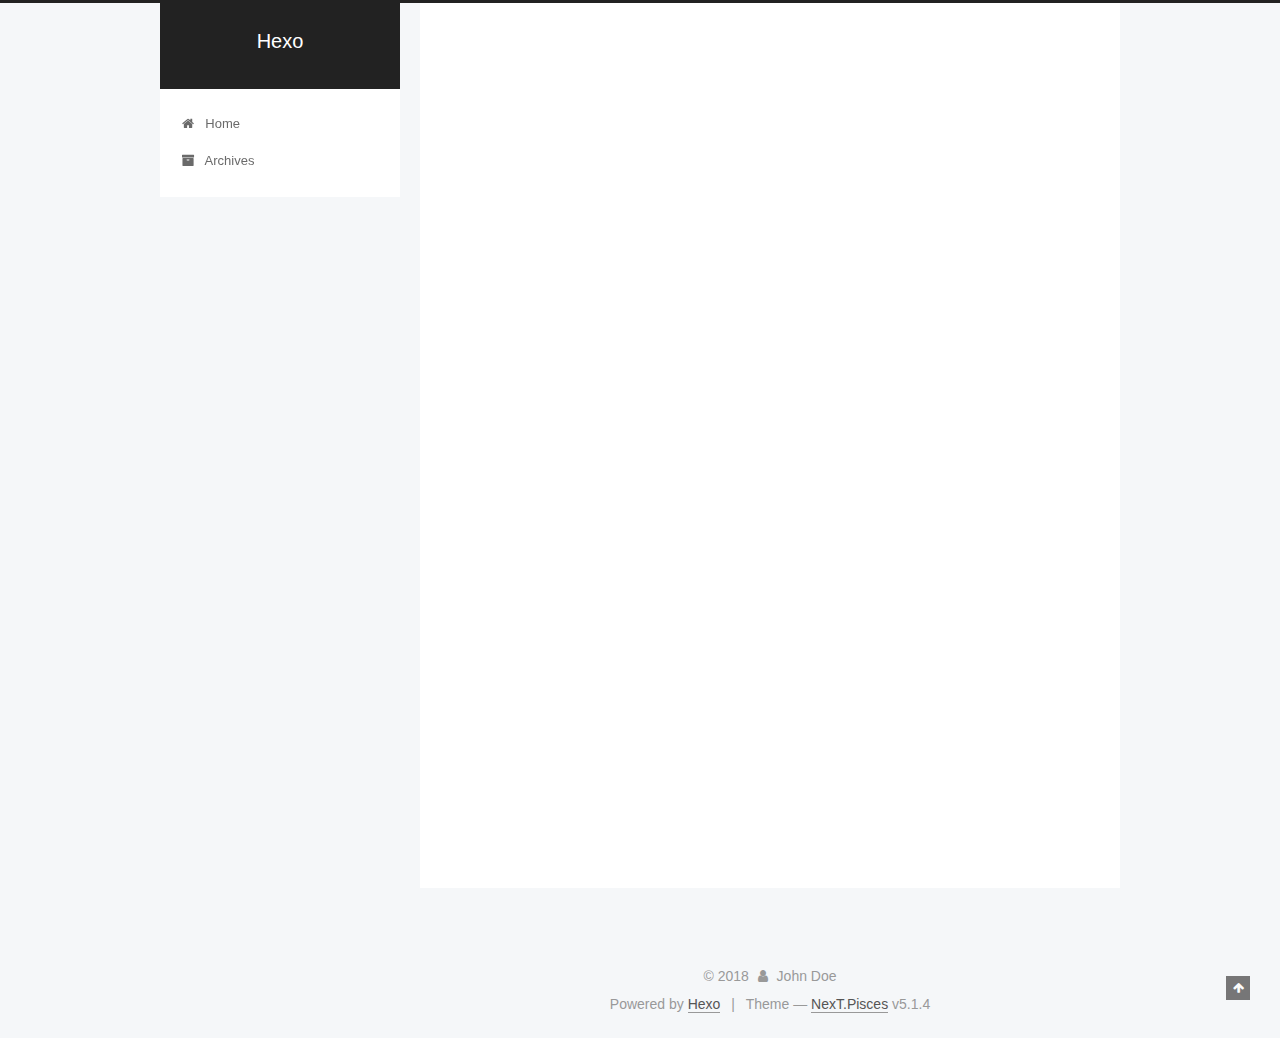
<file: archives/2018/11/index.html>
<!DOCTYPE html>



  


<html class="theme-next pisces use-motion" lang="">
<head><meta name="generator" content="Hexo 3.8.0">
  <meta charset="UTF-8">
<meta http-equiv="X-UA-Compatible" content="IE=edge">
<meta name="viewport" content="width=device-width, initial-scale=1, maximum-scale=1">
<meta name="theme-color" content="#222">









<meta http-equiv="Cache-Control" content="no-transform">
<meta http-equiv="Cache-Control" content="no-siteapp">
















  
  
  <link href="/lib/fancybox/source/jquery.fancybox.css?v=2.1.5" rel="stylesheet" type="text/css">







<link href="/lib/font-awesome/css/font-awesome.min.css?v=4.6.2" rel="stylesheet" type="text/css">

<link href="/css/main.css?v=5.1.4" rel="stylesheet" type="text/css">


  <link rel="apple-touch-icon" sizes="180x180" href="/images/apple-touch-icon-next.png?v=5.1.4">


  <link rel="icon" type="image/png" sizes="32x32" href="/images/favicon-32x32-next.png?v=5.1.4">


  <link rel="icon" type="image/png" sizes="16x16" href="/images/favicon-16x16-next.png?v=5.1.4">


  <link rel="mask-icon" href="/images/logo.svg?v=5.1.4" color="#222">





  <meta name="keywords" content="Hexo, NexT">










<meta property="og:type" content="website">
<meta property="og:title" content="Hexo">
<meta property="og:url" content="http://yoursite.com/archives/2018/11/index.html">
<meta property="og:site_name" content="Hexo">
<meta property="og:locale" content="default">
<meta name="twitter:card" content="summary">
<meta name="twitter:title" content="Hexo">



<script type="text/javascript" id="hexo.configurations">
  var NexT = window.NexT || {};
  var CONFIG = {
    root: '/',
    scheme: 'Pisces',
    version: '5.1.4',
    sidebar: {"position":"left","display":"post","offset":12,"b2t":false,"scrollpercent":false,"onmobile":false},
    fancybox: true,
    tabs: true,
    motion: {"enable":true,"async":false,"transition":{"post_block":"fadeIn","post_header":"slideDownIn","post_body":"slideDownIn","coll_header":"slideLeftIn","sidebar":"slideUpIn"}},
    duoshuo: {
      userId: '0',
      author: 'Author'
    },
    algolia: {
      applicationID: '',
      apiKey: '',
      indexName: '',
      hits: {"per_page":10},
      labels: {"input_placeholder":"Search for Posts","hits_empty":"We didn't find any results for the search: ${query}","hits_stats":"${hits} results found in ${time} ms"}
    }
  };
</script>



  <link rel="canonical" href="http://yoursite.com/archives/2018/11/">





  <title>Archive | Hexo</title>
  








</head>

<body itemscope="" itemtype="http://schema.org/WebPage" lang="default">

  
  
    
  

  <div class="container sidebar-position-left page-archive">
    <div class="headband"></div>

    <header id="header" class="header" itemscope="" itemtype="http://schema.org/WPHeader">
      <div class="header-inner"><div class="site-brand-wrapper">
  <div class="site-meta ">
    

    <div class="custom-logo-site-title">
      <a href="/" class="brand" rel="start">
        <span class="logo-line-before"><i></i></span>
        <span class="site-title">Hexo</span>
        <span class="logo-line-after"><i></i></span>
      </a>
    </div>
      
        <p class="site-subtitle"></p>
      
  </div>

  <div class="site-nav-toggle">
    <button>
      <span class="btn-bar"></span>
      <span class="btn-bar"></span>
      <span class="btn-bar"></span>
    </button>
  </div>
</div>

<nav class="site-nav">
  

  
    <ul id="menu" class="menu">
      
        
        <li class="menu-item menu-item-home">
          <a href="/" rel="section">
            
              <i class="menu-item-icon fa fa-fw fa-home"></i> <br>
            
            Home
          </a>
        </li>
      
        
        <li class="menu-item menu-item-archives">
          <a href="/archives/" rel="section">
            
              <i class="menu-item-icon fa fa-fw fa-archive"></i> <br>
            
            Archives
          </a>
        </li>
      

      
    </ul>
  

  
</nav>



 </div>
    </header>

    <main id="main" class="main">
      <div class="main-inner">
        <div class="content-wrap">
          <div id="content" class="content">
            

  
  
  
  <div class="post-block archive">
    <div id="posts" class="posts-collapse">
      <span class="archive-move-on"></span>

      <span class="archive-page-counter">
        
        
        
          
        
        Um..! 8 posts in total. Keep on posting.
      </span>

      

        
        
        

        
          
          <div class="collection-title">
            <h1 class="archive-year" id="archive-year-2018">2018</h1>
          </div>
        
        

        

  <article class="post post-type-normal" itemscope="" itemtype="http://schema.org/Article">
    <header class="post-header">

      <h2 class="post-title">
        
            <a class="post-title-link" href="/2018/11/23/简单算法/" itemprop="url">
              
                <span itemprop="name">简单算法</span>
              
            </a>
        
      </h2>

      <div class="post-meta">
        <time class="post-time" itemprop="dateCreated" datetime="2018-11-23T16:30:26+08:00" content="2018-11-23">
          11-23
        </time>
      </div>

    </header>
  </article>



      

        
        
        

        
        

        

  <article class="post post-type-normal" itemscope="" itemtype="http://schema.org/Article">
    <header class="post-header">

      <h2 class="post-title">
        
            <a class="post-title-link" href="/2018/11/21/Python的高级特性/" itemprop="url">
              
                <span itemprop="name">Python的高级特性</span>
              
            </a>
        
      </h2>

      <div class="post-meta">
        <time class="post-time" itemprop="dateCreated" datetime="2018-11-21T13:48:53+08:00" content="2018-11-21">
          11-21
        </time>
      </div>

    </header>
  </article>



      

        
        
        

        
        

        

  <article class="post post-type-normal" itemscope="" itemtype="http://schema.org/Article">
    <header class="post-header">

      <h2 class="post-title">
        
            <a class="post-title-link" href="/2018/11/19/python文件操作/" itemprop="url">
              
                <span itemprop="name">python文件操作</span>
              
            </a>
        
      </h2>

      <div class="post-meta">
        <time class="post-time" itemprop="dateCreated" datetime="2018-11-19T11:39:06+08:00" content="2018-11-19">
          11-19
        </time>
      </div>

    </header>
  </article>



      

        
        
        

        
        

        

  <article class="post post-type-normal" itemscope="" itemtype="http://schema.org/Article">
    <header class="post-header">

      <h2 class="post-title">
        
            <a class="post-title-link" href="/2018/11/14/fiddler/" itemprop="url">
              
                <span itemprop="name">fiddler</span>
              
            </a>
        
      </h2>

      <div class="post-meta">
        <time class="post-time" itemprop="dateCreated" datetime="2018-11-14T17:29:23+08:00" content="2018-11-14">
          11-14
        </time>
      </div>

    </header>
  </article>



      

        
        
        

        
        

        

  <article class="post post-type-normal" itemscope="" itemtype="http://schema.org/Article">
    <header class="post-header">

      <h2 class="post-title">
        
            <a class="post-title-link" href="/2018/11/14/git使用教程与本地仓库的基本操作/" itemprop="url">
              
                <span itemprop="name">git使用教程与本地仓库的基本操作</span>
              
            </a>
        
      </h2>

      <div class="post-meta">
        <time class="post-time" itemprop="dateCreated" datetime="2018-11-14T15:37:54+08:00" content="2018-11-14">
          11-14
        </time>
      </div>

    </header>
  </article>



      

        
        
        

        
        

        

  <article class="post post-type-normal" itemscope="" itemtype="http://schema.org/Article">
    <header class="post-header">

      <h2 class="post-title">
        
            <a class="post-title-link" href="/2018/11/14/wusihan/" itemprop="url">
              
                <span itemprop="name">Untitled</span>
              
            </a>
        
      </h2>

      <div class="post-meta">
        <time class="post-time" itemprop="dateCreated" datetime="2018-11-14T15:20:02+08:00" content="2018-11-14">
          11-14
        </time>
      </div>

    </header>
  </article>



      

        
        
        

        
        

        

  <article class="post post-type-normal" itemscope="" itemtype="http://schema.org/Article">
    <header class="post-header">

      <h2 class="post-title">
        
            <a class="post-title-link" href="/2018/11/14/thefirst/" itemprop="url">
              
                <span itemprop="name">thefirst</span>
              
            </a>
        
      </h2>

      <div class="post-meta">
        <time class="post-time" itemprop="dateCreated" datetime="2018-11-14T13:01:15+08:00" content="2018-11-14">
          11-14
        </time>
      </div>

    </header>
  </article>



      

        
        
        

        
        

        

  <article class="post post-type-normal" itemscope="" itemtype="http://schema.org/Article">
    <header class="post-header">

      <h2 class="post-title">
        
            <a class="post-title-link" href="/2018/11/13/hello-world/" itemprop="url">
              
                <span itemprop="name">Hello World</span>
              
            </a>
        
      </h2>

      <div class="post-meta">
        <time class="post-time" itemprop="dateCreated" datetime="2018-11-13T12:00:24+08:00" content="2018-11-13">
          11-13
        </time>
      </div>

    </header>
  </article>



      

    </div>
  </div>
  
  
  

  



          </div>
          


          

        </div>
        
          
  
  <div class="sidebar-toggle">
    <div class="sidebar-toggle-line-wrap">
      <span class="sidebar-toggle-line sidebar-toggle-line-first"></span>
      <span class="sidebar-toggle-line sidebar-toggle-line-middle"></span>
      <span class="sidebar-toggle-line sidebar-toggle-line-last"></span>
    </div>
  </div>

  <aside id="sidebar" class="sidebar">
    
    <div class="sidebar-inner">

      

      

      <section class="site-overview-wrap sidebar-panel sidebar-panel-active">
        <div class="site-overview">
          <div class="site-author motion-element" itemprop="author" itemscope="" itemtype="http://schema.org/Person">
            
              <p class="site-author-name" itemprop="name">John Doe</p>
              <p class="site-description motion-element" itemprop="description"></p>
          </div>

          <nav class="site-state motion-element">

            
              <div class="site-state-item site-state-posts">
              
                <a href="/archives/">
              
                  <span class="site-state-item-count">8</span>
                  <span class="site-state-item-name">posts</span>
                </a>
              </div>
            

            

            

          </nav>

          

          

          
          

          
          

          

        </div>
      </section>

      

      

    </div>
  </aside>


        
      </div>
    </main>

    <footer id="footer" class="footer">
      <div class="footer-inner">
        <div class="copyright">&copy; <span itemprop="copyrightYear">2018</span>
  <span class="with-love">
    <i class="fa fa-user"></i>
  </span>
  <span class="author" itemprop="copyrightHolder">John Doe</span>

  
</div>


  <div class="powered-by">Powered by <a class="theme-link" target="_blank" href="https://hexo.io">Hexo</a></div>



  <span class="post-meta-divider">|</span>



  <div class="theme-info">Theme &mdash; <a class="theme-link" target="_blank" href="https://github.com/iissnan/hexo-theme-next">NexT.Pisces</a> v5.1.4</div>




        







        
      </div>
    </footer>

    
      <div class="back-to-top">
        <i class="fa fa-arrow-up"></i>
        
      </div>
    

    

  </div>

  

<script type="text/javascript">
  if (Object.prototype.toString.call(window.Promise) !== '[object Function]') {
    window.Promise = null;
  }
</script>









  












  
  
    <script type="text/javascript" src="/lib/jquery/index.js?v=2.1.3"></script>
  

  
  
    <script type="text/javascript" src="/lib/fastclick/lib/fastclick.min.js?v=1.0.6"></script>
  

  
  
    <script type="text/javascript" src="/lib/jquery_lazyload/jquery.lazyload.js?v=1.9.7"></script>
  

  
  
    <script type="text/javascript" src="/lib/velocity/velocity.min.js?v=1.2.1"></script>
  

  
  
    <script type="text/javascript" src="/lib/velocity/velocity.ui.min.js?v=1.2.1"></script>
  

  
  
    <script type="text/javascript" src="/lib/fancybox/source/jquery.fancybox.pack.js?v=2.1.5"></script>
  


  


  <script type="text/javascript" src="/js/src/utils.js?v=5.1.4"></script>

  <script type="text/javascript" src="/js/src/motion.js?v=5.1.4"></script>



  
  


  <script type="text/javascript" src="/js/src/affix.js?v=5.1.4"></script>

  <script type="text/javascript" src="/js/src/schemes/pisces.js?v=5.1.4"></script>



  

  


  <script type="text/javascript" src="/js/src/bootstrap.js?v=5.1.4"></script>



  


  




	





  





  












  





  

  

  

  
  

  

  

  

</body>
</html>
</file>
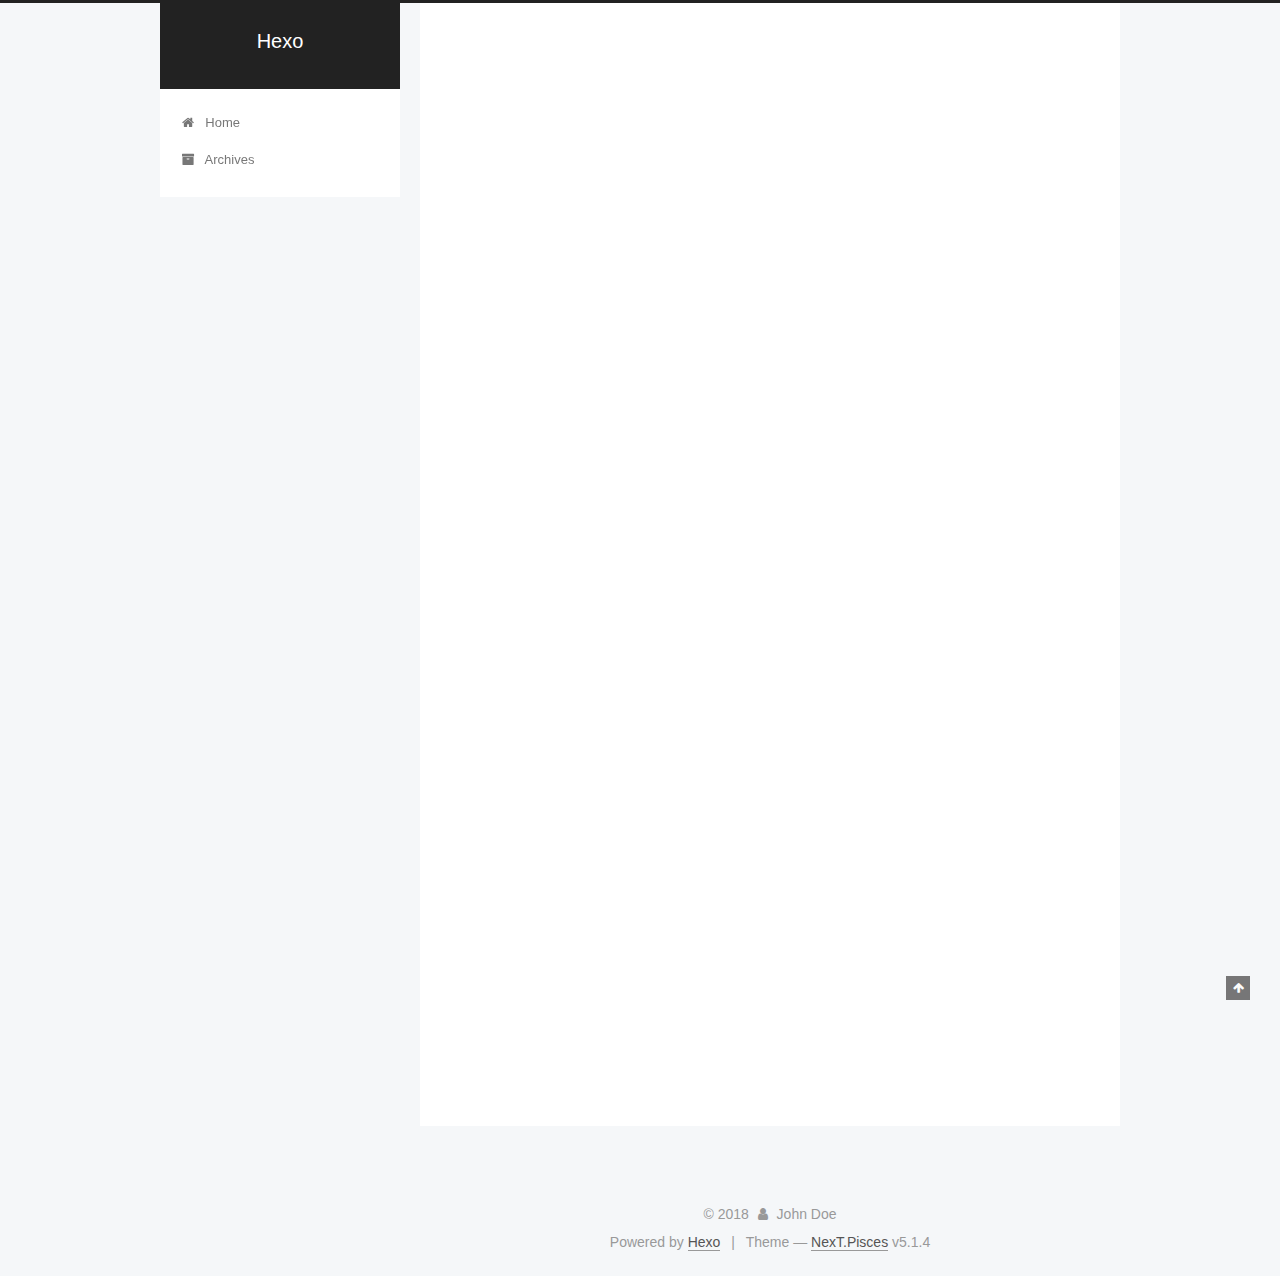
<file: 2018/11/13/hello-world/index.html>
<!DOCTYPE html>



  


<html class="theme-next pisces use-motion" lang="">
<head><meta name="generator" content="Hexo 3.8.0">
  <meta charset="UTF-8">
<meta http-equiv="X-UA-Compatible" content="IE=edge">
<meta name="viewport" content="width=device-width, initial-scale=1, maximum-scale=1">
<meta name="theme-color" content="#222">









<meta http-equiv="Cache-Control" content="no-transform">
<meta http-equiv="Cache-Control" content="no-siteapp">
















  
  
  <link href="/lib/fancybox/source/jquery.fancybox.css?v=2.1.5" rel="stylesheet" type="text/css">







<link href="/lib/font-awesome/css/font-awesome.min.css?v=4.6.2" rel="stylesheet" type="text/css">

<link href="/css/main.css?v=5.1.4" rel="stylesheet" type="text/css">


  <link rel="apple-touch-icon" sizes="180x180" href="/images/apple-touch-icon-next.png?v=5.1.4">


  <link rel="icon" type="image/png" sizes="32x32" href="/images/favicon-32x32-next.png?v=5.1.4">


  <link rel="icon" type="image/png" sizes="16x16" href="/images/favicon-16x16-next.png?v=5.1.4">


  <link rel="mask-icon" href="/images/logo.svg?v=5.1.4" color="#222">





  <meta name="keywords" content="Hexo, NexT">










<meta name="description" content="Welcome to Hexo! This is your very first post. Check documentation for more info. If you get any problems when using Hexo, you can find the answer in troubleshooting or you can ask me on GitHub. Quick">
<meta property="og:type" content="article">
<meta property="og:title" content="Hello World">
<meta property="og:url" content="http://yoursite.com/2018/11/13/hello-world/index.html">
<meta property="og:site_name" content="Hexo">
<meta property="og:description" content="Welcome to Hexo! This is your very first post. Check documentation for more info. If you get any problems when using Hexo, you can find the answer in troubleshooting or you can ask me on GitHub. Quick">
<meta property="og:locale" content="default">
<meta property="og:updated_time" content="2018-11-13T04:00:24.976Z">
<meta name="twitter:card" content="summary">
<meta name="twitter:title" content="Hello World">
<meta name="twitter:description" content="Welcome to Hexo! This is your very first post. Check documentation for more info. If you get any problems when using Hexo, you can find the answer in troubleshooting or you can ask me on GitHub. Quick">



<script type="text/javascript" id="hexo.configurations">
  var NexT = window.NexT || {};
  var CONFIG = {
    root: '/',
    scheme: 'Pisces',
    version: '5.1.4',
    sidebar: {"position":"left","display":"post","offset":12,"b2t":false,"scrollpercent":false,"onmobile":false},
    fancybox: true,
    tabs: true,
    motion: {"enable":true,"async":false,"transition":{"post_block":"fadeIn","post_header":"slideDownIn","post_body":"slideDownIn","coll_header":"slideLeftIn","sidebar":"slideUpIn"}},
    duoshuo: {
      userId: '0',
      author: 'Author'
    },
    algolia: {
      applicationID: '',
      apiKey: '',
      indexName: '',
      hits: {"per_page":10},
      labels: {"input_placeholder":"Search for Posts","hits_empty":"We didn't find any results for the search: ${query}","hits_stats":"${hits} results found in ${time} ms"}
    }
  };
</script>



  <link rel="canonical" href="http://yoursite.com/2018/11/13/hello-world/">





  <title>Hello World | Hexo</title>
  








</head>

<body itemscope="" itemtype="http://schema.org/WebPage" lang="default">

  
  
    
  

  <div class="container sidebar-position-left page-post-detail">
    <div class="headband"></div>

    <header id="header" class="header" itemscope="" itemtype="http://schema.org/WPHeader">
      <div class="header-inner"><div class="site-brand-wrapper">
  <div class="site-meta ">
    

    <div class="custom-logo-site-title">
      <a href="/" class="brand" rel="start">
        <span class="logo-line-before"><i></i></span>
        <span class="site-title">Hexo</span>
        <span class="logo-line-after"><i></i></span>
      </a>
    </div>
      
        <p class="site-subtitle"></p>
      
  </div>

  <div class="site-nav-toggle">
    <button>
      <span class="btn-bar"></span>
      <span class="btn-bar"></span>
      <span class="btn-bar"></span>
    </button>
  </div>
</div>

<nav class="site-nav">
  

  
    <ul id="menu" class="menu">
      
        
        <li class="menu-item menu-item-home">
          <a href="/" rel="section">
            
              <i class="menu-item-icon fa fa-fw fa-home"></i> <br>
            
            Home
          </a>
        </li>
      
        
        <li class="menu-item menu-item-archives">
          <a href="/archives/" rel="section">
            
              <i class="menu-item-icon fa fa-fw fa-archive"></i> <br>
            
            Archives
          </a>
        </li>
      

      
    </ul>
  

  
</nav>



 </div>
    </header>

    <main id="main" class="main">
      <div class="main-inner">
        <div class="content-wrap">
          <div id="content" class="content">
            

  <div id="posts" class="posts-expand">
    

  

  
  
  

  <article class="post post-type-normal" itemscope="" itemtype="http://schema.org/Article">
  
  
  
  <div class="post-block">
    <link itemprop="mainEntityOfPage" href="http://yoursite.com/2018/11/13/hello-world/">

    <span hidden itemprop="author" itemscope="" itemtype="http://schema.org/Person">
      <meta itemprop="name" content="John Doe">
      <meta itemprop="description" content="">
      <meta itemprop="image" content="/images/avatar.gif">
    </span>

    <span hidden itemprop="publisher" itemscope="" itemtype="http://schema.org/Organization">
      <meta itemprop="name" content="Hexo">
    </span>

    
      <header class="post-header">

        
        
          <h1 class="post-title" itemprop="name headline">Hello World</h1>
        

        <div class="post-meta">
          <span class="post-time">
            
              <span class="post-meta-item-icon">
                <i class="fa fa-calendar-o"></i>
              </span>
              
                <span class="post-meta-item-text">Posted on</span>
              
              <time title="Post created" itemprop="dateCreated datePublished" datetime="2018-11-13T12:00:24+08:00">
                2018-11-13
              </time>
            

            

            
          </span>

          

          
            
          

          
          

          

          

          

        </div>
      </header>
    

    
    
    
    <div class="post-body" itemprop="articleBody">

      
      

      
        <p>Welcome to <a href="https://hexo.io/" target="_blank" rel="noopener">Hexo</a>! This is your very first post. Check <a href="https://hexo.io/docs/" target="_blank" rel="noopener">documentation</a> for more info. If you get any problems when using Hexo, you can find the answer in <a href="https://hexo.io/docs/troubleshooting.html" target="_blank" rel="noopener">troubleshooting</a> or you can ask me on <a href="https://github.com/hexojs/hexo/issues" target="_blank" rel="noopener">GitHub</a>.</p>
<h2 id="Quick-Start"><a href="#Quick-Start" class="headerlink" title="Quick Start"></a>Quick Start</h2><h3 id="Create-a-new-post"><a href="#Create-a-new-post" class="headerlink" title="Create a new post"></a>Create a new post</h3><figure class="highlight bash"><table><tr><td class="gutter"><pre><span class="line">1</span><br></pre></td><td class="code"><pre><span class="line">$ hexo new <span class="string">"My New Post"</span></span><br></pre></td></tr></table></figure>
<p>More info: <a href="https://hexo.io/docs/writing.html" target="_blank" rel="noopener">Writing</a></p>
<h3 id="Run-server"><a href="#Run-server" class="headerlink" title="Run server"></a>Run server</h3><figure class="highlight bash"><table><tr><td class="gutter"><pre><span class="line">1</span><br></pre></td><td class="code"><pre><span class="line">$ hexo server</span><br></pre></td></tr></table></figure>
<p>More info: <a href="https://hexo.io/docs/server.html" target="_blank" rel="noopener">Server</a></p>
<h3 id="Generate-static-files"><a href="#Generate-static-files" class="headerlink" title="Generate static files"></a>Generate static files</h3><figure class="highlight bash"><table><tr><td class="gutter"><pre><span class="line">1</span><br></pre></td><td class="code"><pre><span class="line">$ hexo generate</span><br></pre></td></tr></table></figure>
<p>More info: <a href="https://hexo.io/docs/generating.html" target="_blank" rel="noopener">Generating</a></p>
<h3 id="Deploy-to-remote-sites"><a href="#Deploy-to-remote-sites" class="headerlink" title="Deploy to remote sites"></a>Deploy to remote sites</h3><figure class="highlight bash"><table><tr><td class="gutter"><pre><span class="line">1</span><br></pre></td><td class="code"><pre><span class="line">$ hexo deploy</span><br></pre></td></tr></table></figure>
<p>More info: <a href="https://hexo.io/docs/deployment.html" target="_blank" rel="noopener">Deployment</a></p>

      
    </div>
    
    
    

    

    

    

    <footer class="post-footer">
      

      
      
      

      
        <div class="post-nav">
          <div class="post-nav-next post-nav-item">
            
          </div>

          <span class="post-nav-divider"></span>

          <div class="post-nav-prev post-nav-item">
            
              <a href="/2018/11/14/thefirst/" rel="prev" title="thefirst">
                thefirst <i class="fa fa-chevron-right"></i>
              </a>
            
          </div>
        </div>
      

      
      
    </footer>
  </div>
  
  
  
  </article>



    <div class="post-spread">
      
    </div>
  </div>


          </div>
          


          

  



        </div>
        
          
  
  <div class="sidebar-toggle">
    <div class="sidebar-toggle-line-wrap">
      <span class="sidebar-toggle-line sidebar-toggle-line-first"></span>
      <span class="sidebar-toggle-line sidebar-toggle-line-middle"></span>
      <span class="sidebar-toggle-line sidebar-toggle-line-last"></span>
    </div>
  </div>

  <aside id="sidebar" class="sidebar">
    
    <div class="sidebar-inner">

      

      
        <ul class="sidebar-nav motion-element">
          <li class="sidebar-nav-toc sidebar-nav-active" data-target="post-toc-wrap">
            Table of Contents
          </li>
          <li class="sidebar-nav-overview" data-target="site-overview-wrap">
            Overview
          </li>
        </ul>
      

      <section class="site-overview-wrap sidebar-panel">
        <div class="site-overview">
          <div class="site-author motion-element" itemprop="author" itemscope="" itemtype="http://schema.org/Person">
            
              <p class="site-author-name" itemprop="name">John Doe</p>
              <p class="site-description motion-element" itemprop="description"></p>
          </div>

          <nav class="site-state motion-element">

            
              <div class="site-state-item site-state-posts">
              
                <a href="/archives/">
              
                  <span class="site-state-item-count">8</span>
                  <span class="site-state-item-name">posts</span>
                </a>
              </div>
            

            

            

          </nav>

          

          

          
          

          
          

          

        </div>
      </section>

      
      <!--noindex-->
        <section class="post-toc-wrap motion-element sidebar-panel sidebar-panel-active">
          <div class="post-toc">

            
              
            

            
              <div class="post-toc-content"><ol class="nav"><li class="nav-item nav-level-2"><a class="nav-link" href="#Quick-Start"><span class="nav-number">1.</span> <span class="nav-text">Quick Start</span></a><ol class="nav-child"><li class="nav-item nav-level-3"><a class="nav-link" href="#Create-a-new-post"><span class="nav-number">1.1.</span> <span class="nav-text">Create a new post</span></a></li><li class="nav-item nav-level-3"><a class="nav-link" href="#Run-server"><span class="nav-number">1.2.</span> <span class="nav-text">Run server</span></a></li><li class="nav-item nav-level-3"><a class="nav-link" href="#Generate-static-files"><span class="nav-number">1.3.</span> <span class="nav-text">Generate static files</span></a></li><li class="nav-item nav-level-3"><a class="nav-link" href="#Deploy-to-remote-sites"><span class="nav-number">1.4.</span> <span class="nav-text">Deploy to remote sites</span></a></li></ol></li></ol></div>
            

          </div>
        </section>
      <!--/noindex-->
      

      

    </div>
  </aside>


        
      </div>
    </main>

    <footer id="footer" class="footer">
      <div class="footer-inner">
        <div class="copyright">&copy; <span itemprop="copyrightYear">2018</span>
  <span class="with-love">
    <i class="fa fa-user"></i>
  </span>
  <span class="author" itemprop="copyrightHolder">John Doe</span>

  
</div>


  <div class="powered-by">Powered by <a class="theme-link" target="_blank" href="https://hexo.io">Hexo</a></div>



  <span class="post-meta-divider">|</span>



  <div class="theme-info">Theme &mdash; <a class="theme-link" target="_blank" href="https://github.com/iissnan/hexo-theme-next">NexT.Pisces</a> v5.1.4</div>




        







        
      </div>
    </footer>

    
      <div class="back-to-top">
        <i class="fa fa-arrow-up"></i>
        
      </div>
    

    

  </div>

  

<script type="text/javascript">
  if (Object.prototype.toString.call(window.Promise) !== '[object Function]') {
    window.Promise = null;
  }
</script>









  












  
  
    <script type="text/javascript" src="/lib/jquery/index.js?v=2.1.3"></script>
  

  
  
    <script type="text/javascript" src="/lib/fastclick/lib/fastclick.min.js?v=1.0.6"></script>
  

  
  
    <script type="text/javascript" src="/lib/jquery_lazyload/jquery.lazyload.js?v=1.9.7"></script>
  

  
  
    <script type="text/javascript" src="/lib/velocity/velocity.min.js?v=1.2.1"></script>
  

  
  
    <script type="text/javascript" src="/lib/velocity/velocity.ui.min.js?v=1.2.1"></script>
  

  
  
    <script type="text/javascript" src="/lib/fancybox/source/jquery.fancybox.pack.js?v=2.1.5"></script>
  


  


  <script type="text/javascript" src="/js/src/utils.js?v=5.1.4"></script>

  <script type="text/javascript" src="/js/src/motion.js?v=5.1.4"></script>



  
  


  <script type="text/javascript" src="/js/src/affix.js?v=5.1.4"></script>

  <script type="text/javascript" src="/js/src/schemes/pisces.js?v=5.1.4"></script>



  
  <script type="text/javascript" src="/js/src/scrollspy.js?v=5.1.4"></script>
<script type="text/javascript" src="/js/src/post-details.js?v=5.1.4"></script>



  


  <script type="text/javascript" src="/js/src/bootstrap.js?v=5.1.4"></script>



  


  




	





  





  












  





  

  

  

  
  

  

  

  

</body>
</html>
</file>
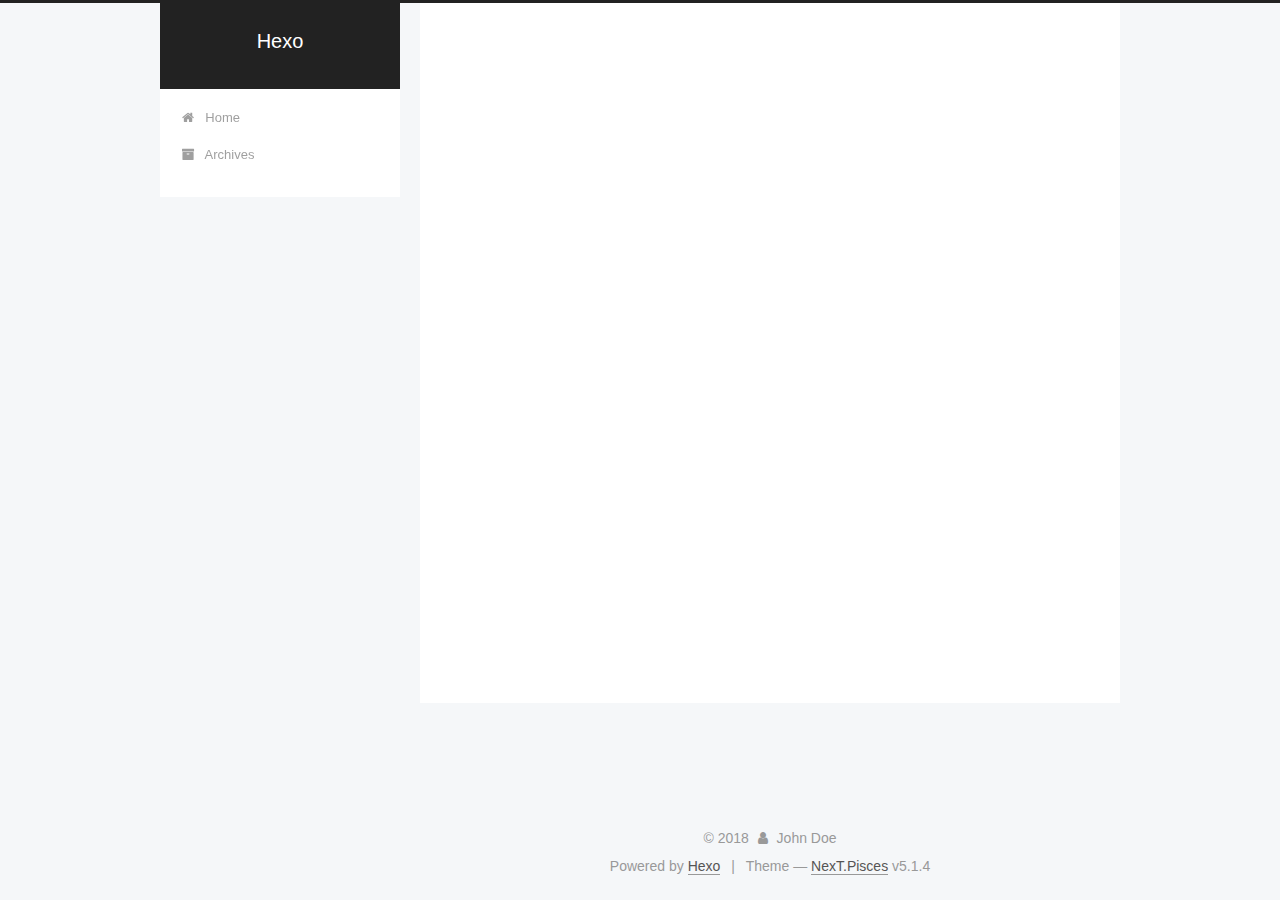
<file: 2018/11/14/fiddler/index.html>
<!DOCTYPE html>



  


<html class="theme-next pisces use-motion" lang="">
<head><meta name="generator" content="Hexo 3.8.0">
  <meta charset="UTF-8">
<meta http-equiv="X-UA-Compatible" content="IE=edge">
<meta name="viewport" content="width=device-width, initial-scale=1, maximum-scale=1">
<meta name="theme-color" content="#222">









<meta http-equiv="Cache-Control" content="no-transform">
<meta http-equiv="Cache-Control" content="no-siteapp">
















  
  
  <link href="/lib/fancybox/source/jquery.fancybox.css?v=2.1.5" rel="stylesheet" type="text/css">







<link href="/lib/font-awesome/css/font-awesome.min.css?v=4.6.2" rel="stylesheet" type="text/css">

<link href="/css/main.css?v=5.1.4" rel="stylesheet" type="text/css">


  <link rel="apple-touch-icon" sizes="180x180" href="/images/apple-touch-icon-next.png?v=5.1.4">


  <link rel="icon" type="image/png" sizes="32x32" href="/images/favicon-32x32-next.png?v=5.1.4">


  <link rel="icon" type="image/png" sizes="16x16" href="/images/favicon-16x16-next.png?v=5.1.4">


  <link rel="mask-icon" href="/images/logo.svg?v=5.1.4" color="#222">





  <meta name="keywords" content="Hexo, NexT">










<meta property="og:type" content="article">
<meta property="og:title" content="fiddler">
<meta property="og:url" content="http://yoursite.com/2018/11/14/fiddler/index.html">
<meta property="og:site_name" content="Hexo">
<meta property="og:locale" content="default">
<meta property="og:updated_time" content="2018-11-14T09:29:23.681Z">
<meta name="twitter:card" content="summary">
<meta name="twitter:title" content="fiddler">



<script type="text/javascript" id="hexo.configurations">
  var NexT = window.NexT || {};
  var CONFIG = {
    root: '/',
    scheme: 'Pisces',
    version: '5.1.4',
    sidebar: {"position":"left","display":"post","offset":12,"b2t":false,"scrollpercent":false,"onmobile":false},
    fancybox: true,
    tabs: true,
    motion: {"enable":true,"async":false,"transition":{"post_block":"fadeIn","post_header":"slideDownIn","post_body":"slideDownIn","coll_header":"slideLeftIn","sidebar":"slideUpIn"}},
    duoshuo: {
      userId: '0',
      author: 'Author'
    },
    algolia: {
      applicationID: '',
      apiKey: '',
      indexName: '',
      hits: {"per_page":10},
      labels: {"input_placeholder":"Search for Posts","hits_empty":"We didn't find any results for the search: ${query}","hits_stats":"${hits} results found in ${time} ms"}
    }
  };
</script>



  <link rel="canonical" href="http://yoursite.com/2018/11/14/fiddler/">





  <title>fiddler | Hexo</title>
  








</head>

<body itemscope="" itemtype="http://schema.org/WebPage" lang="default">

  
  
    
  

  <div class="container sidebar-position-left page-post-detail">
    <div class="headband"></div>

    <header id="header" class="header" itemscope="" itemtype="http://schema.org/WPHeader">
      <div class="header-inner"><div class="site-brand-wrapper">
  <div class="site-meta ">
    

    <div class="custom-logo-site-title">
      <a href="/" class="brand" rel="start">
        <span class="logo-line-before"><i></i></span>
        <span class="site-title">Hexo</span>
        <span class="logo-line-after"><i></i></span>
      </a>
    </div>
      
        <p class="site-subtitle"></p>
      
  </div>

  <div class="site-nav-toggle">
    <button>
      <span class="btn-bar"></span>
      <span class="btn-bar"></span>
      <span class="btn-bar"></span>
    </button>
  </div>
</div>

<nav class="site-nav">
  

  
    <ul id="menu" class="menu">
      
        
        <li class="menu-item menu-item-home">
          <a href="/" rel="section">
            
              <i class="menu-item-icon fa fa-fw fa-home"></i> <br>
            
            Home
          </a>
        </li>
      
        
        <li class="menu-item menu-item-archives">
          <a href="/archives/" rel="section">
            
              <i class="menu-item-icon fa fa-fw fa-archive"></i> <br>
            
            Archives
          </a>
        </li>
      

      
    </ul>
  

  
</nav>



 </div>
    </header>

    <main id="main" class="main">
      <div class="main-inner">
        <div class="content-wrap">
          <div id="content" class="content">
            

  <div id="posts" class="posts-expand">
    

  

  
  
  

  <article class="post post-type-normal" itemscope="" itemtype="http://schema.org/Article">
  
  
  
  <div class="post-block">
    <link itemprop="mainEntityOfPage" href="http://yoursite.com/2018/11/14/fiddler/">

    <span hidden itemprop="author" itemscope="" itemtype="http://schema.org/Person">
      <meta itemprop="name" content="John Doe">
      <meta itemprop="description" content="">
      <meta itemprop="image" content="/images/avatar.gif">
    </span>

    <span hidden itemprop="publisher" itemscope="" itemtype="http://schema.org/Organization">
      <meta itemprop="name" content="Hexo">
    </span>

    
      <header class="post-header">

        
        
          <h1 class="post-title" itemprop="name headline">fiddler</h1>
        

        <div class="post-meta">
          <span class="post-time">
            
              <span class="post-meta-item-icon">
                <i class="fa fa-calendar-o"></i>
              </span>
              
                <span class="post-meta-item-text">Posted on</span>
              
              <time title="Post created" itemprop="dateCreated datePublished" datetime="2018-11-14T17:29:23+08:00">
                2018-11-14
              </time>
            

            

            
          </span>

          

          
            
          

          
          

          

          

          

        </div>
      </header>
    

    
    
    
    <div class="post-body" itemprop="articleBody">

      
      

      
        
      
    </div>
    
    
    

    

    

    

    <footer class="post-footer">
      

      
      
      

      
        <div class="post-nav">
          <div class="post-nav-next post-nav-item">
            
              <a href="/2018/11/14/git使用教程与本地仓库的基本操作/" rel="next" title="git使用教程与本地仓库的基本操作">
                <i class="fa fa-chevron-left"></i> git使用教程与本地仓库的基本操作
              </a>
            
          </div>

          <span class="post-nav-divider"></span>

          <div class="post-nav-prev post-nav-item">
            
              <a href="/2018/11/19/python文件操作/" rel="prev" title="python文件操作">
                python文件操作 <i class="fa fa-chevron-right"></i>
              </a>
            
          </div>
        </div>
      

      
      
    </footer>
  </div>
  
  
  
  </article>



    <div class="post-spread">
      
    </div>
  </div>


          </div>
          


          

  



        </div>
        
          
  
  <div class="sidebar-toggle">
    <div class="sidebar-toggle-line-wrap">
      <span class="sidebar-toggle-line sidebar-toggle-line-first"></span>
      <span class="sidebar-toggle-line sidebar-toggle-line-middle"></span>
      <span class="sidebar-toggle-line sidebar-toggle-line-last"></span>
    </div>
  </div>

  <aside id="sidebar" class="sidebar">
    
    <div class="sidebar-inner">

      

      

      <section class="site-overview-wrap sidebar-panel sidebar-panel-active">
        <div class="site-overview">
          <div class="site-author motion-element" itemprop="author" itemscope="" itemtype="http://schema.org/Person">
            
              <p class="site-author-name" itemprop="name">John Doe</p>
              <p class="site-description motion-element" itemprop="description"></p>
          </div>

          <nav class="site-state motion-element">

            
              <div class="site-state-item site-state-posts">
              
                <a href="/archives/">
              
                  <span class="site-state-item-count">8</span>
                  <span class="site-state-item-name">posts</span>
                </a>
              </div>
            

            

            

          </nav>

          

          

          
          

          
          

          

        </div>
      </section>

      

      

    </div>
  </aside>


        
      </div>
    </main>

    <footer id="footer" class="footer">
      <div class="footer-inner">
        <div class="copyright">&copy; <span itemprop="copyrightYear">2018</span>
  <span class="with-love">
    <i class="fa fa-user"></i>
  </span>
  <span class="author" itemprop="copyrightHolder">John Doe</span>

  
</div>


  <div class="powered-by">Powered by <a class="theme-link" target="_blank" href="https://hexo.io">Hexo</a></div>



  <span class="post-meta-divider">|</span>



  <div class="theme-info">Theme &mdash; <a class="theme-link" target="_blank" href="https://github.com/iissnan/hexo-theme-next">NexT.Pisces</a> v5.1.4</div>




        







        
      </div>
    </footer>

    
      <div class="back-to-top">
        <i class="fa fa-arrow-up"></i>
        
      </div>
    

    

  </div>

  

<script type="text/javascript">
  if (Object.prototype.toString.call(window.Promise) !== '[object Function]') {
    window.Promise = null;
  }
</script>









  












  
  
    <script type="text/javascript" src="/lib/jquery/index.js?v=2.1.3"></script>
  

  
  
    <script type="text/javascript" src="/lib/fastclick/lib/fastclick.min.js?v=1.0.6"></script>
  

  
  
    <script type="text/javascript" src="/lib/jquery_lazyload/jquery.lazyload.js?v=1.9.7"></script>
  

  
  
    <script type="text/javascript" src="/lib/velocity/velocity.min.js?v=1.2.1"></script>
  

  
  
    <script type="text/javascript" src="/lib/velocity/velocity.ui.min.js?v=1.2.1"></script>
  

  
  
    <script type="text/javascript" src="/lib/fancybox/source/jquery.fancybox.pack.js?v=2.1.5"></script>
  


  


  <script type="text/javascript" src="/js/src/utils.js?v=5.1.4"></script>

  <script type="text/javascript" src="/js/src/motion.js?v=5.1.4"></script>



  
  


  <script type="text/javascript" src="/js/src/affix.js?v=5.1.4"></script>

  <script type="text/javascript" src="/js/src/schemes/pisces.js?v=5.1.4"></script>



  
  <script type="text/javascript" src="/js/src/scrollspy.js?v=5.1.4"></script>
<script type="text/javascript" src="/js/src/post-details.js?v=5.1.4"></script>



  


  <script type="text/javascript" src="/js/src/bootstrap.js?v=5.1.4"></script>



  


  




	





  





  












  





  

  

  

  
  

  

  

  

</body>
</html>
</file>
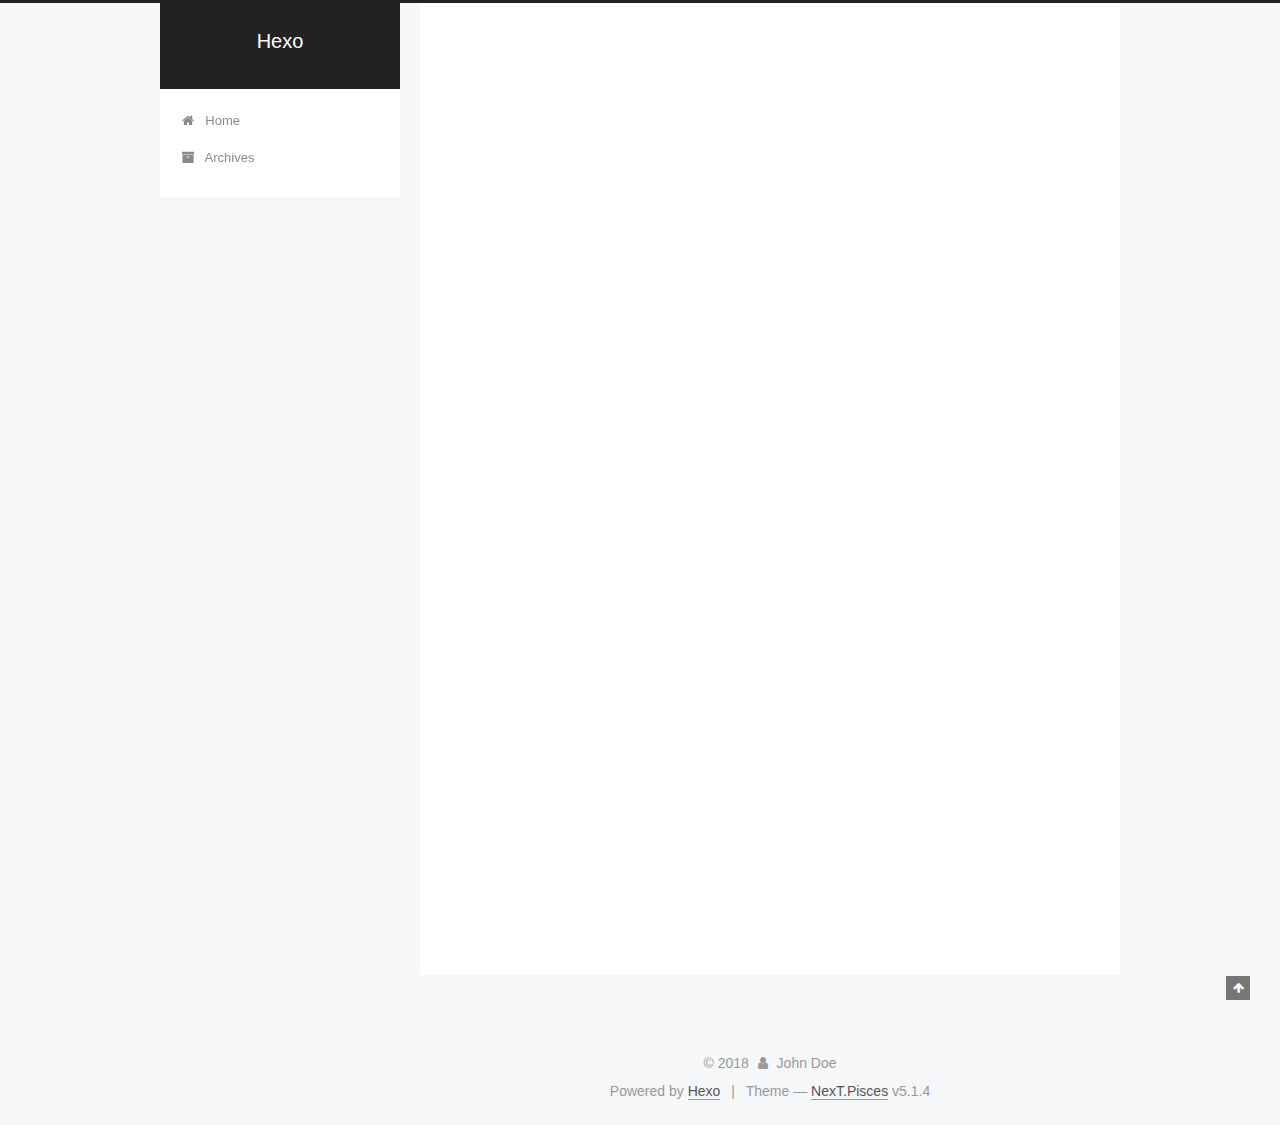
<file: 2018/11/14/git使用教程与本地仓库的基本操作/index.html>
<!DOCTYPE html>



  


<html class="theme-next pisces use-motion" lang="">
<head><meta name="generator" content="Hexo 3.8.0">
  <meta charset="UTF-8">
<meta http-equiv="X-UA-Compatible" content="IE=edge">
<meta name="viewport" content="width=device-width, initial-scale=1, maximum-scale=1">
<meta name="theme-color" content="#222">









<meta http-equiv="Cache-Control" content="no-transform">
<meta http-equiv="Cache-Control" content="no-siteapp">
















  
  
  <link href="/lib/fancybox/source/jquery.fancybox.css?v=2.1.5" rel="stylesheet" type="text/css">







<link href="/lib/font-awesome/css/font-awesome.min.css?v=4.6.2" rel="stylesheet" type="text/css">

<link href="/css/main.css?v=5.1.4" rel="stylesheet" type="text/css">


  <link rel="apple-touch-icon" sizes="180x180" href="/images/apple-touch-icon-next.png?v=5.1.4">


  <link rel="icon" type="image/png" sizes="32x32" href="/images/favicon-32x32-next.png?v=5.1.4">


  <link rel="icon" type="image/png" sizes="16x16" href="/images/favicon-16x16-next.png?v=5.1.4">


  <link rel="mask-icon" href="/images/logo.svg?v=5.1.4" color="#222">





  <meta name="keywords" content="Hexo, NexT">










<meta name="description" content="一：什么是GIT   GTI是一个分布式版本控制系统，和SVN类似，但是远比SVN强大的一个版本控制系统。   特点：   ①git可以方便的在本地进行版本管理   ②git每次会提取整个代码仓库的完整镜像，相当于对整个代码仓库进行了一次备份，即使计时版本服务器出了问题，我们也可以直接采用本地仓库恢复。结合本地管理功能，远程版本管理服务器出问题了，我们依然能继续写代码，当他恢复的时候我们再提交我们">
<meta property="og:type" content="article">
<meta property="og:title" content="git使用教程与本地仓库的基本操作">
<meta property="og:url" content="http://yoursite.com/2018/11/14/git使用教程与本地仓库的基本操作/index.html">
<meta property="og:site_name" content="Hexo">
<meta property="og:description" content="一：什么是GIT   GTI是一个分布式版本控制系统，和SVN类似，但是远比SVN强大的一个版本控制系统。   特点：   ①git可以方便的在本地进行版本管理   ②git每次会提取整个代码仓库的完整镜像，相当于对整个代码仓库进行了一次备份，即使计时版本服务器出了问题，我们也可以直接采用本地仓库恢复。结合本地管理功能，远程版本管理服务器出问题了，我们依然能继续写代码，当他恢复的时候我们再提交我们">
<meta property="og:locale" content="default">
<meta property="og:updated_time" content="2018-11-14T08:39:19.554Z">
<meta name="twitter:card" content="summary">
<meta name="twitter:title" content="git使用教程与本地仓库的基本操作">
<meta name="twitter:description" content="一：什么是GIT   GTI是一个分布式版本控制系统，和SVN类似，但是远比SVN强大的一个版本控制系统。   特点：   ①git可以方便的在本地进行版本管理   ②git每次会提取整个代码仓库的完整镜像，相当于对整个代码仓库进行了一次备份，即使计时版本服务器出了问题，我们也可以直接采用本地仓库恢复。结合本地管理功能，远程版本管理服务器出问题了，我们依然能继续写代码，当他恢复的时候我们再提交我们">



<script type="text/javascript" id="hexo.configurations">
  var NexT = window.NexT || {};
  var CONFIG = {
    root: '/',
    scheme: 'Pisces',
    version: '5.1.4',
    sidebar: {"position":"left","display":"post","offset":12,"b2t":false,"scrollpercent":false,"onmobile":false},
    fancybox: true,
    tabs: true,
    motion: {"enable":true,"async":false,"transition":{"post_block":"fadeIn","post_header":"slideDownIn","post_body":"slideDownIn","coll_header":"slideLeftIn","sidebar":"slideUpIn"}},
    duoshuo: {
      userId: '0',
      author: 'Author'
    },
    algolia: {
      applicationID: '',
      apiKey: '',
      indexName: '',
      hits: {"per_page":10},
      labels: {"input_placeholder":"Search for Posts","hits_empty":"We didn't find any results for the search: ${query}","hits_stats":"${hits} results found in ${time} ms"}
    }
  };
</script>



  <link rel="canonical" href="http://yoursite.com/2018/11/14/git使用教程与本地仓库的基本操作/">





  <title>git使用教程与本地仓库的基本操作 | Hexo</title>
  








</head>

<body itemscope="" itemtype="http://schema.org/WebPage" lang="default">

  
  
    
  

  <div class="container sidebar-position-left page-post-detail">
    <div class="headband"></div>

    <header id="header" class="header" itemscope="" itemtype="http://schema.org/WPHeader">
      <div class="header-inner"><div class="site-brand-wrapper">
  <div class="site-meta ">
    

    <div class="custom-logo-site-title">
      <a href="/" class="brand" rel="start">
        <span class="logo-line-before"><i></i></span>
        <span class="site-title">Hexo</span>
        <span class="logo-line-after"><i></i></span>
      </a>
    </div>
      
        <p class="site-subtitle"></p>
      
  </div>

  <div class="site-nav-toggle">
    <button>
      <span class="btn-bar"></span>
      <span class="btn-bar"></span>
      <span class="btn-bar"></span>
    </button>
  </div>
</div>

<nav class="site-nav">
  

  
    <ul id="menu" class="menu">
      
        
        <li class="menu-item menu-item-home">
          <a href="/" rel="section">
            
              <i class="menu-item-icon fa fa-fw fa-home"></i> <br>
            
            Home
          </a>
        </li>
      
        
        <li class="menu-item menu-item-archives">
          <a href="/archives/" rel="section">
            
              <i class="menu-item-icon fa fa-fw fa-archive"></i> <br>
            
            Archives
          </a>
        </li>
      

      
    </ul>
  

  
</nav>



 </div>
    </header>

    <main id="main" class="main">
      <div class="main-inner">
        <div class="content-wrap">
          <div id="content" class="content">
            

  <div id="posts" class="posts-expand">
    

  

  
  
  

  <article class="post post-type-normal" itemscope="" itemtype="http://schema.org/Article">
  
  
  
  <div class="post-block">
    <link itemprop="mainEntityOfPage" href="http://yoursite.com/2018/11/14/git使用教程与本地仓库的基本操作/">

    <span hidden itemprop="author" itemscope="" itemtype="http://schema.org/Person">
      <meta itemprop="name" content="John Doe">
      <meta itemprop="description" content="">
      <meta itemprop="image" content="/images/avatar.gif">
    </span>

    <span hidden itemprop="publisher" itemscope="" itemtype="http://schema.org/Organization">
      <meta itemprop="name" content="Hexo">
    </span>

    
      <header class="post-header">

        
        
          <h1 class="post-title" itemprop="name headline">git使用教程与本地仓库的基本操作</h1>
        

        <div class="post-meta">
          <span class="post-time">
            
              <span class="post-meta-item-icon">
                <i class="fa fa-calendar-o"></i>
              </span>
              
                <span class="post-meta-item-text">Posted on</span>
              
              <time title="Post created" itemprop="dateCreated datePublished" datetime="2018-11-14T15:37:54+08:00">
                2018-11-14
              </time>
            

            

            
          </span>

          

          
            
          

          
          

          

          

          

        </div>
      </header>
    

    
    
    
    <div class="post-body" itemprop="articleBody">

      
      

      
        <p>一：什么是GIT<br>   GTI是一个分布式版本控制系统，和SVN类似，但是远比SVN强大的一个版本控制系统。<br>   特点：<br>   ①git可以方便的在本地进行版本管理<br>   ②git每次会提取整个代码仓库的完整镜像，相当于对整个代码仓库进行了一次备份，即使计时版本服务器出了问题，我们也可以直接采用本地仓库恢复。结合本地管理功能，远程版本管理服务器出问题了，我们依然能继续写代码，当他恢复的时候我们再提交我们的本地版本，<br>   ③git开发初期是为了更好的换了Linux内核，不过现在已经广泛应用于各种项目中。</p>
<p>二：安装git<br>    在网站<a href="http://git-for-windows.gitthb.io直接下载" target="_blank" rel="noopener">http://git-for-windows.gitthb.io直接下载</a></p>
<p>三：git命令行<br>  安装好git后，右击桌面点击git bash here.<br>  1、新建代码仓库：在工程的目录下，右键打开git bash，然后输入GTI init,<br>  2、输入 ls -al可以查看目录下的.git文件。<br>  3、删除代码仓库：直接把文件夹删除就可以。<br>  4、提交本地代码：<br>    先用add命令把要提交的内容加进来，然后commit执行提交操作。<br>    命令如下：git add  （提交内容的文件名）<br>              git  commit -m “Wrote a 文件名 file”<br>  5、查看修改内容：git status，这个会提示哪些文件发生了改变，但是还没有提交，如果我们具体更改了什么，可以用命令git diff命令，按q可以退回命令行输入。<br>  6、查看提交记录：git log</p>

      
    </div>
    
    
    

    

    

    

    <footer class="post-footer">
      

      
      
      

      
        <div class="post-nav">
          <div class="post-nav-next post-nav-item">
            
              <a href="/2018/11/14/wusihan/" rel="next" title="">
                <i class="fa fa-chevron-left"></i> 
              </a>
            
          </div>

          <span class="post-nav-divider"></span>

          <div class="post-nav-prev post-nav-item">
            
              <a href="/2018/11/14/fiddler/" rel="prev" title="fiddler">
                fiddler <i class="fa fa-chevron-right"></i>
              </a>
            
          </div>
        </div>
      

      
      
    </footer>
  </div>
  
  
  
  </article>



    <div class="post-spread">
      
    </div>
  </div>


          </div>
          


          

  



        </div>
        
          
  
  <div class="sidebar-toggle">
    <div class="sidebar-toggle-line-wrap">
      <span class="sidebar-toggle-line sidebar-toggle-line-first"></span>
      <span class="sidebar-toggle-line sidebar-toggle-line-middle"></span>
      <span class="sidebar-toggle-line sidebar-toggle-line-last"></span>
    </div>
  </div>

  <aside id="sidebar" class="sidebar">
    
    <div class="sidebar-inner">

      

      

      <section class="site-overview-wrap sidebar-panel sidebar-panel-active">
        <div class="site-overview">
          <div class="site-author motion-element" itemprop="author" itemscope="" itemtype="http://schema.org/Person">
            
              <p class="site-author-name" itemprop="name">John Doe</p>
              <p class="site-description motion-element" itemprop="description"></p>
          </div>

          <nav class="site-state motion-element">

            
              <div class="site-state-item site-state-posts">
              
                <a href="/archives/">
              
                  <span class="site-state-item-count">8</span>
                  <span class="site-state-item-name">posts</span>
                </a>
              </div>
            

            

            

          </nav>

          

          

          
          

          
          

          

        </div>
      </section>

      

      

    </div>
  </aside>


        
      </div>
    </main>

    <footer id="footer" class="footer">
      <div class="footer-inner">
        <div class="copyright">&copy; <span itemprop="copyrightYear">2018</span>
  <span class="with-love">
    <i class="fa fa-user"></i>
  </span>
  <span class="author" itemprop="copyrightHolder">John Doe</span>

  
</div>


  <div class="powered-by">Powered by <a class="theme-link" target="_blank" href="https://hexo.io">Hexo</a></div>



  <span class="post-meta-divider">|</span>



  <div class="theme-info">Theme &mdash; <a class="theme-link" target="_blank" href="https://github.com/iissnan/hexo-theme-next">NexT.Pisces</a> v5.1.4</div>




        







        
      </div>
    </footer>

    
      <div class="back-to-top">
        <i class="fa fa-arrow-up"></i>
        
      </div>
    

    

  </div>

  

<script type="text/javascript">
  if (Object.prototype.toString.call(window.Promise) !== '[object Function]') {
    window.Promise = null;
  }
</script>









  












  
  
    <script type="text/javascript" src="/lib/jquery/index.js?v=2.1.3"></script>
  

  
  
    <script type="text/javascript" src="/lib/fastclick/lib/fastclick.min.js?v=1.0.6"></script>
  

  
  
    <script type="text/javascript" src="/lib/jquery_lazyload/jquery.lazyload.js?v=1.9.7"></script>
  

  
  
    <script type="text/javascript" src="/lib/velocity/velocity.min.js?v=1.2.1"></script>
  

  
  
    <script type="text/javascript" src="/lib/velocity/velocity.ui.min.js?v=1.2.1"></script>
  

  
  
    <script type="text/javascript" src="/lib/fancybox/source/jquery.fancybox.pack.js?v=2.1.5"></script>
  


  


  <script type="text/javascript" src="/js/src/utils.js?v=5.1.4"></script>

  <script type="text/javascript" src="/js/src/motion.js?v=5.1.4"></script>



  
  


  <script type="text/javascript" src="/js/src/affix.js?v=5.1.4"></script>

  <script type="text/javascript" src="/js/src/schemes/pisces.js?v=5.1.4"></script>



  
  <script type="text/javascript" src="/js/src/scrollspy.js?v=5.1.4"></script>
<script type="text/javascript" src="/js/src/post-details.js?v=5.1.4"></script>



  


  <script type="text/javascript" src="/js/src/bootstrap.js?v=5.1.4"></script>



  


  




	





  





  












  





  

  

  

  
  

  

  

  

</body>
</html>
</file>
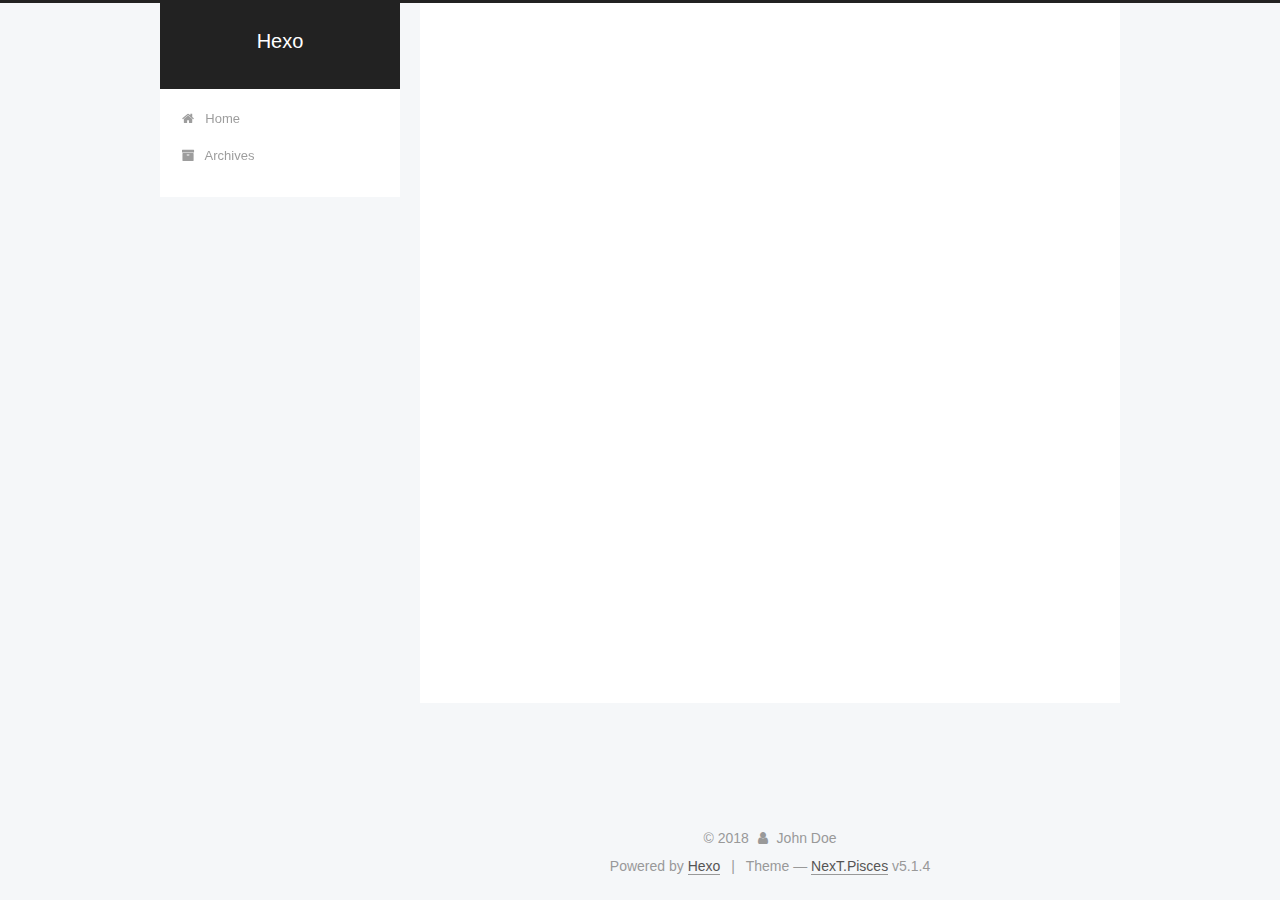
<file: 2018/11/14/thefirst/index.html>
<!DOCTYPE html>



  


<html class="theme-next pisces use-motion" lang="">
<head><meta name="generator" content="Hexo 3.8.0">
  <meta charset="UTF-8">
<meta http-equiv="X-UA-Compatible" content="IE=edge">
<meta name="viewport" content="width=device-width, initial-scale=1, maximum-scale=1">
<meta name="theme-color" content="#222">









<meta http-equiv="Cache-Control" content="no-transform">
<meta http-equiv="Cache-Control" content="no-siteapp">
















  
  
  <link href="/lib/fancybox/source/jquery.fancybox.css?v=2.1.5" rel="stylesheet" type="text/css">







<link href="/lib/font-awesome/css/font-awesome.min.css?v=4.6.2" rel="stylesheet" type="text/css">

<link href="/css/main.css?v=5.1.4" rel="stylesheet" type="text/css">


  <link rel="apple-touch-icon" sizes="180x180" href="/images/apple-touch-icon-next.png?v=5.1.4">


  <link rel="icon" type="image/png" sizes="32x32" href="/images/favicon-32x32-next.png?v=5.1.4">


  <link rel="icon" type="image/png" sizes="16x16" href="/images/favicon-16x16-next.png?v=5.1.4">


  <link rel="mask-icon" href="/images/logo.svg?v=5.1.4" color="#222">





  <meta name="keywords" content="Hexo, NexT">










<meta name="description" content="SFGSXDFXFFG">
<meta property="og:type" content="article">
<meta property="og:title" content="thefirst">
<meta property="og:url" content="http://yoursite.com/2018/11/14/thefirst/index.html">
<meta property="og:site_name" content="Hexo">
<meta property="og:description" content="SFGSXDFXFFG">
<meta property="og:locale" content="default">
<meta property="og:updated_time" content="2018-11-14T05:01:49.978Z">
<meta name="twitter:card" content="summary">
<meta name="twitter:title" content="thefirst">
<meta name="twitter:description" content="SFGSXDFXFFG">



<script type="text/javascript" id="hexo.configurations">
  var NexT = window.NexT || {};
  var CONFIG = {
    root: '/',
    scheme: 'Pisces',
    version: '5.1.4',
    sidebar: {"position":"left","display":"post","offset":12,"b2t":false,"scrollpercent":false,"onmobile":false},
    fancybox: true,
    tabs: true,
    motion: {"enable":true,"async":false,"transition":{"post_block":"fadeIn","post_header":"slideDownIn","post_body":"slideDownIn","coll_header":"slideLeftIn","sidebar":"slideUpIn"}},
    duoshuo: {
      userId: '0',
      author: 'Author'
    },
    algolia: {
      applicationID: '',
      apiKey: '',
      indexName: '',
      hits: {"per_page":10},
      labels: {"input_placeholder":"Search for Posts","hits_empty":"We didn't find any results for the search: ${query}","hits_stats":"${hits} results found in ${time} ms"}
    }
  };
</script>



  <link rel="canonical" href="http://yoursite.com/2018/11/14/thefirst/">





  <title>thefirst | Hexo</title>
  








</head>

<body itemscope="" itemtype="http://schema.org/WebPage" lang="default">

  
  
    
  

  <div class="container sidebar-position-left page-post-detail">
    <div class="headband"></div>

    <header id="header" class="header" itemscope="" itemtype="http://schema.org/WPHeader">
      <div class="header-inner"><div class="site-brand-wrapper">
  <div class="site-meta ">
    

    <div class="custom-logo-site-title">
      <a href="/" class="brand" rel="start">
        <span class="logo-line-before"><i></i></span>
        <span class="site-title">Hexo</span>
        <span class="logo-line-after"><i></i></span>
      </a>
    </div>
      
        <p class="site-subtitle"></p>
      
  </div>

  <div class="site-nav-toggle">
    <button>
      <span class="btn-bar"></span>
      <span class="btn-bar"></span>
      <span class="btn-bar"></span>
    </button>
  </div>
</div>

<nav class="site-nav">
  

  
    <ul id="menu" class="menu">
      
        
        <li class="menu-item menu-item-home">
          <a href="/" rel="section">
            
              <i class="menu-item-icon fa fa-fw fa-home"></i> <br>
            
            Home
          </a>
        </li>
      
        
        <li class="menu-item menu-item-archives">
          <a href="/archives/" rel="section">
            
              <i class="menu-item-icon fa fa-fw fa-archive"></i> <br>
            
            Archives
          </a>
        </li>
      

      
    </ul>
  

  
</nav>



 </div>
    </header>

    <main id="main" class="main">
      <div class="main-inner">
        <div class="content-wrap">
          <div id="content" class="content">
            

  <div id="posts" class="posts-expand">
    

  

  
  
  

  <article class="post post-type-normal" itemscope="" itemtype="http://schema.org/Article">
  
  
  
  <div class="post-block">
    <link itemprop="mainEntityOfPage" href="http://yoursite.com/2018/11/14/thefirst/">

    <span hidden itemprop="author" itemscope="" itemtype="http://schema.org/Person">
      <meta itemprop="name" content="John Doe">
      <meta itemprop="description" content="">
      <meta itemprop="image" content="/images/avatar.gif">
    </span>

    <span hidden itemprop="publisher" itemscope="" itemtype="http://schema.org/Organization">
      <meta itemprop="name" content="Hexo">
    </span>

    
      <header class="post-header">

        
        
          <h1 class="post-title" itemprop="name headline">thefirst</h1>
        

        <div class="post-meta">
          <span class="post-time">
            
              <span class="post-meta-item-icon">
                <i class="fa fa-calendar-o"></i>
              </span>
              
                <span class="post-meta-item-text">Posted on</span>
              
              <time title="Post created" itemprop="dateCreated datePublished" datetime="2018-11-14T13:01:15+08:00">
                2018-11-14
              </time>
            

            

            
          </span>

          

          
            
          

          
          

          

          

          

        </div>
      </header>
    

    
    
    
    <div class="post-body" itemprop="articleBody">

      
      

      
        <p>SFGSXDFXFFG</p>

      
    </div>
    
    
    

    

    

    

    <footer class="post-footer">
      

      
      
      

      
        <div class="post-nav">
          <div class="post-nav-next post-nav-item">
            
              <a href="/2018/11/13/hello-world/" rel="next" title="Hello World">
                <i class="fa fa-chevron-left"></i> Hello World
              </a>
            
          </div>

          <span class="post-nav-divider"></span>

          <div class="post-nav-prev post-nav-item">
            
              <a href="/2018/11/14/wusihan/" rel="prev" title="">
                 <i class="fa fa-chevron-right"></i>
              </a>
            
          </div>
        </div>
      

      
      
    </footer>
  </div>
  
  
  
  </article>



    <div class="post-spread">
      
    </div>
  </div>


          </div>
          


          

  



        </div>
        
          
  
  <div class="sidebar-toggle">
    <div class="sidebar-toggle-line-wrap">
      <span class="sidebar-toggle-line sidebar-toggle-line-first"></span>
      <span class="sidebar-toggle-line sidebar-toggle-line-middle"></span>
      <span class="sidebar-toggle-line sidebar-toggle-line-last"></span>
    </div>
  </div>

  <aside id="sidebar" class="sidebar">
    
    <div class="sidebar-inner">

      

      

      <section class="site-overview-wrap sidebar-panel sidebar-panel-active">
        <div class="site-overview">
          <div class="site-author motion-element" itemprop="author" itemscope="" itemtype="http://schema.org/Person">
            
              <p class="site-author-name" itemprop="name">John Doe</p>
              <p class="site-description motion-element" itemprop="description"></p>
          </div>

          <nav class="site-state motion-element">

            
              <div class="site-state-item site-state-posts">
              
                <a href="/archives/">
              
                  <span class="site-state-item-count">8</span>
                  <span class="site-state-item-name">posts</span>
                </a>
              </div>
            

            

            

          </nav>

          

          

          
          

          
          

          

        </div>
      </section>

      

      

    </div>
  </aside>


        
      </div>
    </main>

    <footer id="footer" class="footer">
      <div class="footer-inner">
        <div class="copyright">&copy; <span itemprop="copyrightYear">2018</span>
  <span class="with-love">
    <i class="fa fa-user"></i>
  </span>
  <span class="author" itemprop="copyrightHolder">John Doe</span>

  
</div>


  <div class="powered-by">Powered by <a class="theme-link" target="_blank" href="https://hexo.io">Hexo</a></div>



  <span class="post-meta-divider">|</span>



  <div class="theme-info">Theme &mdash; <a class="theme-link" target="_blank" href="https://github.com/iissnan/hexo-theme-next">NexT.Pisces</a> v5.1.4</div>




        







        
      </div>
    </footer>

    
      <div class="back-to-top">
        <i class="fa fa-arrow-up"></i>
        
      </div>
    

    

  </div>

  

<script type="text/javascript">
  if (Object.prototype.toString.call(window.Promise) !== '[object Function]') {
    window.Promise = null;
  }
</script>









  












  
  
    <script type="text/javascript" src="/lib/jquery/index.js?v=2.1.3"></script>
  

  
  
    <script type="text/javascript" src="/lib/fastclick/lib/fastclick.min.js?v=1.0.6"></script>
  

  
  
    <script type="text/javascript" src="/lib/jquery_lazyload/jquery.lazyload.js?v=1.9.7"></script>
  

  
  
    <script type="text/javascript" src="/lib/velocity/velocity.min.js?v=1.2.1"></script>
  

  
  
    <script type="text/javascript" src="/lib/velocity/velocity.ui.min.js?v=1.2.1"></script>
  

  
  
    <script type="text/javascript" src="/lib/fancybox/source/jquery.fancybox.pack.js?v=2.1.5"></script>
  


  


  <script type="text/javascript" src="/js/src/utils.js?v=5.1.4"></script>

  <script type="text/javascript" src="/js/src/motion.js?v=5.1.4"></script>



  
  


  <script type="text/javascript" src="/js/src/affix.js?v=5.1.4"></script>

  <script type="text/javascript" src="/js/src/schemes/pisces.js?v=5.1.4"></script>



  
  <script type="text/javascript" src="/js/src/scrollspy.js?v=5.1.4"></script>
<script type="text/javascript" src="/js/src/post-details.js?v=5.1.4"></script>



  


  <script type="text/javascript" src="/js/src/bootstrap.js?v=5.1.4"></script>



  


  




	





  





  












  





  

  

  

  
  

  

  

  

</body>
</html>
</file>
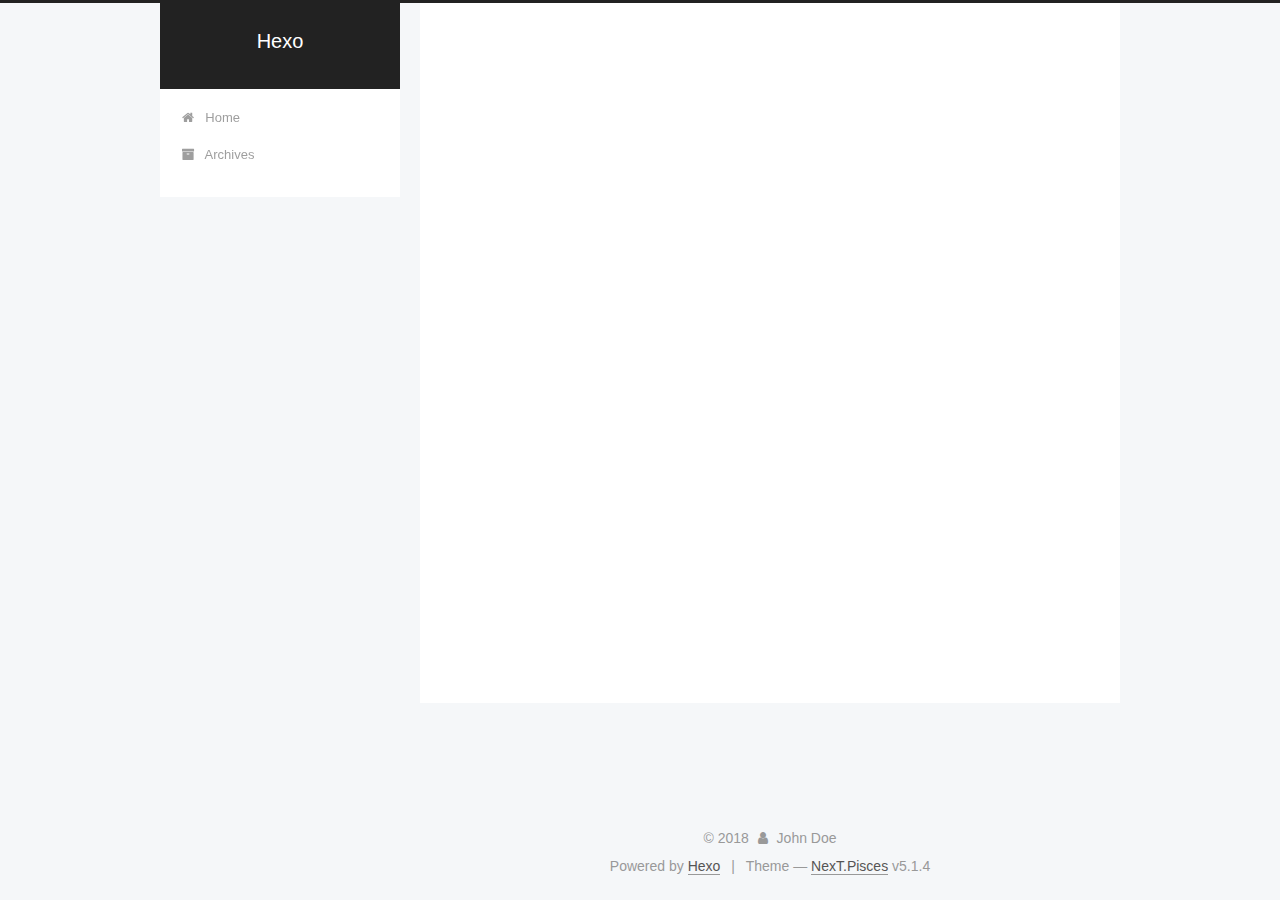
<file: 2018/11/14/wusihan/index.html>
<!DOCTYPE html>



  


<html class="theme-next pisces use-motion" lang="">
<head><meta name="generator" content="Hexo 3.8.0">
  <meta charset="UTF-8">
<meta http-equiv="X-UA-Compatible" content="IE=edge">
<meta name="viewport" content="width=device-width, initial-scale=1, maximum-scale=1">
<meta name="theme-color" content="#222">









<meta http-equiv="Cache-Control" content="no-transform">
<meta http-equiv="Cache-Control" content="no-siteapp">
















  
  
  <link href="/lib/fancybox/source/jquery.fancybox.css?v=2.1.5" rel="stylesheet" type="text/css">







<link href="/lib/font-awesome/css/font-awesome.min.css?v=4.6.2" rel="stylesheet" type="text/css">

<link href="/css/main.css?v=5.1.4" rel="stylesheet" type="text/css">


  <link rel="apple-touch-icon" sizes="180x180" href="/images/apple-touch-icon-next.png?v=5.1.4">


  <link rel="icon" type="image/png" sizes="32x32" href="/images/favicon-32x32-next.png?v=5.1.4">


  <link rel="icon" type="image/png" sizes="16x16" href="/images/favicon-16x16-next.png?v=5.1.4">


  <link rel="mask-icon" href="/images/logo.svg?v=5.1.4" color="#222">





  <meta name="keywords" content="Hexo, NexT">










<meta name="description" content="title: wusihandate: 2018-11-14 15:20:02tagshello,world">
<meta property="og:type" content="article">
<meta property="og:title" content="Hexo">
<meta property="og:url" content="http://yoursite.com/2018/11/14/wusihan/index.html">
<meta property="og:site_name" content="Hexo">
<meta property="og:description" content="title: wusihandate: 2018-11-14 15:20:02tagshello,world">
<meta property="og:locale" content="default">
<meta property="og:updated_time" content="2018-11-14T07:20:48.945Z">
<meta name="twitter:card" content="summary">
<meta name="twitter:title" content="Hexo">
<meta name="twitter:description" content="title: wusihandate: 2018-11-14 15:20:02tagshello,world">



<script type="text/javascript" id="hexo.configurations">
  var NexT = window.NexT || {};
  var CONFIG = {
    root: '/',
    scheme: 'Pisces',
    version: '5.1.4',
    sidebar: {"position":"left","display":"post","offset":12,"b2t":false,"scrollpercent":false,"onmobile":false},
    fancybox: true,
    tabs: true,
    motion: {"enable":true,"async":false,"transition":{"post_block":"fadeIn","post_header":"slideDownIn","post_body":"slideDownIn","coll_header":"slideLeftIn","sidebar":"slideUpIn"}},
    duoshuo: {
      userId: '0',
      author: 'Author'
    },
    algolia: {
      applicationID: '',
      apiKey: '',
      indexName: '',
      hits: {"per_page":10},
      labels: {"input_placeholder":"Search for Posts","hits_empty":"We didn't find any results for the search: ${query}","hits_stats":"${hits} results found in ${time} ms"}
    }
  };
</script>



  <link rel="canonical" href="http://yoursite.com/2018/11/14/wusihan/">





  <title> | Hexo</title>
  








</head>

<body itemscope="" itemtype="http://schema.org/WebPage" lang="default">

  
  
    
  

  <div class="container sidebar-position-left page-post-detail">
    <div class="headband"></div>

    <header id="header" class="header" itemscope="" itemtype="http://schema.org/WPHeader">
      <div class="header-inner"><div class="site-brand-wrapper">
  <div class="site-meta ">
    

    <div class="custom-logo-site-title">
      <a href="/" class="brand" rel="start">
        <span class="logo-line-before"><i></i></span>
        <span class="site-title">Hexo</span>
        <span class="logo-line-after"><i></i></span>
      </a>
    </div>
      
        <p class="site-subtitle"></p>
      
  </div>

  <div class="site-nav-toggle">
    <button>
      <span class="btn-bar"></span>
      <span class="btn-bar"></span>
      <span class="btn-bar"></span>
    </button>
  </div>
</div>

<nav class="site-nav">
  

  
    <ul id="menu" class="menu">
      
        
        <li class="menu-item menu-item-home">
          <a href="/" rel="section">
            
              <i class="menu-item-icon fa fa-fw fa-home"></i> <br>
            
            Home
          </a>
        </li>
      
        
        <li class="menu-item menu-item-archives">
          <a href="/archives/" rel="section">
            
              <i class="menu-item-icon fa fa-fw fa-archive"></i> <br>
            
            Archives
          </a>
        </li>
      

      
    </ul>
  

  
</nav>



 </div>
    </header>

    <main id="main" class="main">
      <div class="main-inner">
        <div class="content-wrap">
          <div id="content" class="content">
            

  <div id="posts" class="posts-expand">
    

  

  
  
  

  <article class="post post-type-normal" itemscope="" itemtype="http://schema.org/Article">
  
  
  
  <div class="post-block">
    <link itemprop="mainEntityOfPage" href="http://yoursite.com/2018/11/14/wusihan/">

    <span hidden itemprop="author" itemscope="" itemtype="http://schema.org/Person">
      <meta itemprop="name" content="John Doe">
      <meta itemprop="description" content="">
      <meta itemprop="image" content="/images/avatar.gif">
    </span>

    <span hidden itemprop="publisher" itemscope="" itemtype="http://schema.org/Organization">
      <meta itemprop="name" content="Hexo">
    </span>

    
      <header class="post-header">

        
        
          <h1 class="post-title" itemprop="name headline"></h1>
        

        <div class="post-meta">
          <span class="post-time">
            
              <span class="post-meta-item-icon">
                <i class="fa fa-calendar-o"></i>
              </span>
              
                <span class="post-meta-item-text">Posted on</span>
              
              <time title="Post created" itemprop="dateCreated datePublished" datetime="2018-11-14T15:20:02+08:00">
                2018-11-14
              </time>
            

            

            
          </span>

          

          
            
          

          
          

          

          

          

        </div>
      </header>
    

    
    
    
    <div class="post-body" itemprop="articleBody">

      
      

      
        <hr>
<p>title: wusihan<br>date: 2018-11-14 15:20:02<br>tags<br>hello,world</p>

      
    </div>
    
    
    

    

    

    

    <footer class="post-footer">
      

      
      
      

      
        <div class="post-nav">
          <div class="post-nav-next post-nav-item">
            
              <a href="/2018/11/14/thefirst/" rel="next" title="thefirst">
                <i class="fa fa-chevron-left"></i> thefirst
              </a>
            
          </div>

          <span class="post-nav-divider"></span>

          <div class="post-nav-prev post-nav-item">
            
              <a href="/2018/11/14/git使用教程与本地仓库的基本操作/" rel="prev" title="git使用教程与本地仓库的基本操作">
                git使用教程与本地仓库的基本操作 <i class="fa fa-chevron-right"></i>
              </a>
            
          </div>
        </div>
      

      
      
    </footer>
  </div>
  
  
  
  </article>



    <div class="post-spread">
      
    </div>
  </div>


          </div>
          


          

  



        </div>
        
          
  
  <div class="sidebar-toggle">
    <div class="sidebar-toggle-line-wrap">
      <span class="sidebar-toggle-line sidebar-toggle-line-first"></span>
      <span class="sidebar-toggle-line sidebar-toggle-line-middle"></span>
      <span class="sidebar-toggle-line sidebar-toggle-line-last"></span>
    </div>
  </div>

  <aside id="sidebar" class="sidebar">
    
    <div class="sidebar-inner">

      

      

      <section class="site-overview-wrap sidebar-panel sidebar-panel-active">
        <div class="site-overview">
          <div class="site-author motion-element" itemprop="author" itemscope="" itemtype="http://schema.org/Person">
            
              <p class="site-author-name" itemprop="name">John Doe</p>
              <p class="site-description motion-element" itemprop="description"></p>
          </div>

          <nav class="site-state motion-element">

            
              <div class="site-state-item site-state-posts">
              
                <a href="/archives/">
              
                  <span class="site-state-item-count">8</span>
                  <span class="site-state-item-name">posts</span>
                </a>
              </div>
            

            

            

          </nav>

          

          

          
          

          
          

          

        </div>
      </section>

      

      

    </div>
  </aside>


        
      </div>
    </main>

    <footer id="footer" class="footer">
      <div class="footer-inner">
        <div class="copyright">&copy; <span itemprop="copyrightYear">2018</span>
  <span class="with-love">
    <i class="fa fa-user"></i>
  </span>
  <span class="author" itemprop="copyrightHolder">John Doe</span>

  
</div>


  <div class="powered-by">Powered by <a class="theme-link" target="_blank" href="https://hexo.io">Hexo</a></div>



  <span class="post-meta-divider">|</span>



  <div class="theme-info">Theme &mdash; <a class="theme-link" target="_blank" href="https://github.com/iissnan/hexo-theme-next">NexT.Pisces</a> v5.1.4</div>




        







        
      </div>
    </footer>

    
      <div class="back-to-top">
        <i class="fa fa-arrow-up"></i>
        
      </div>
    

    

  </div>

  

<script type="text/javascript">
  if (Object.prototype.toString.call(window.Promise) !== '[object Function]') {
    window.Promise = null;
  }
</script>









  












  
  
    <script type="text/javascript" src="/lib/jquery/index.js?v=2.1.3"></script>
  

  
  
    <script type="text/javascript" src="/lib/fastclick/lib/fastclick.min.js?v=1.0.6"></script>
  

  
  
    <script type="text/javascript" src="/lib/jquery_lazyload/jquery.lazyload.js?v=1.9.7"></script>
  

  
  
    <script type="text/javascript" src="/lib/velocity/velocity.min.js?v=1.2.1"></script>
  

  
  
    <script type="text/javascript" src="/lib/velocity/velocity.ui.min.js?v=1.2.1"></script>
  

  
  
    <script type="text/javascript" src="/lib/fancybox/source/jquery.fancybox.pack.js?v=2.1.5"></script>
  


  


  <script type="text/javascript" src="/js/src/utils.js?v=5.1.4"></script>

  <script type="text/javascript" src="/js/src/motion.js?v=5.1.4"></script>



  
  


  <script type="text/javascript" src="/js/src/affix.js?v=5.1.4"></script>

  <script type="text/javascript" src="/js/src/schemes/pisces.js?v=5.1.4"></script>



  
  <script type="text/javascript" src="/js/src/scrollspy.js?v=5.1.4"></script>
<script type="text/javascript" src="/js/src/post-details.js?v=5.1.4"></script>



  


  <script type="text/javascript" src="/js/src/bootstrap.js?v=5.1.4"></script>



  


  




	





  





  












  





  

  

  

  
  

  

  

  

</body>
</html>
</file>
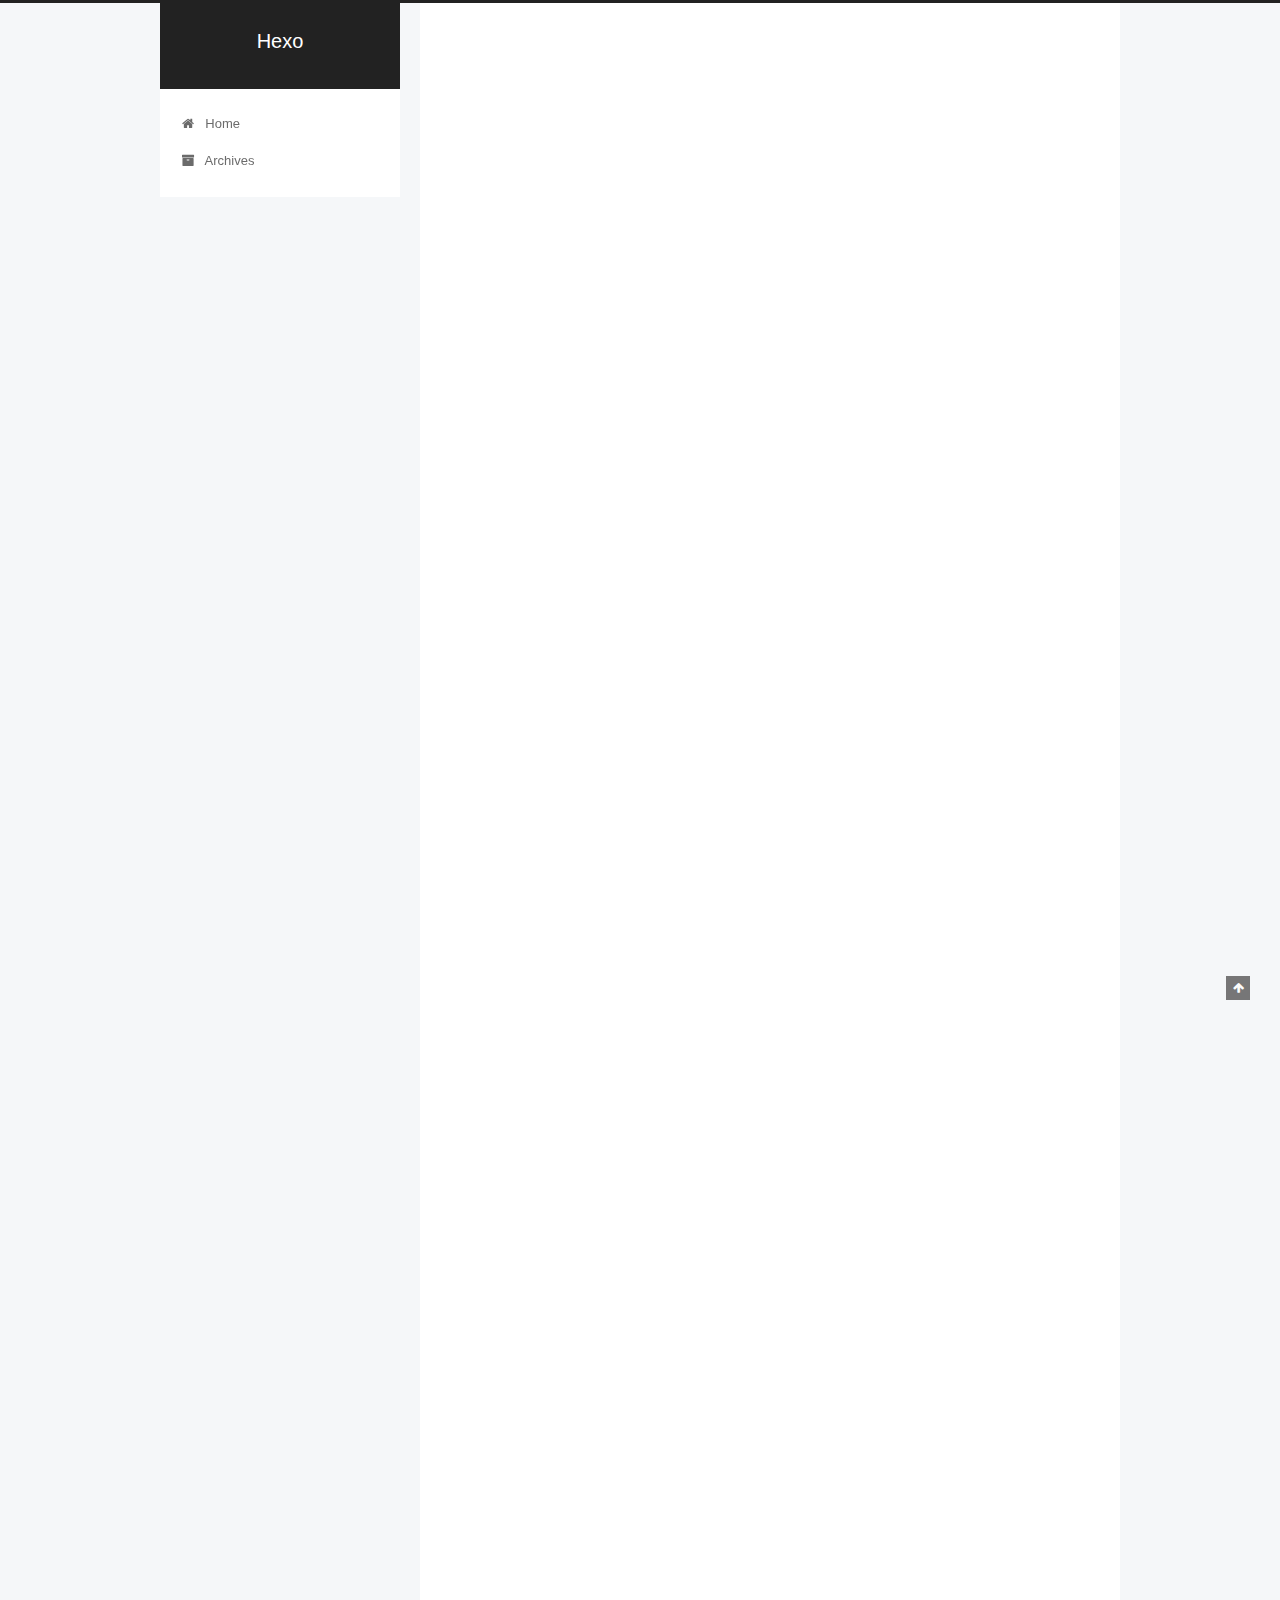
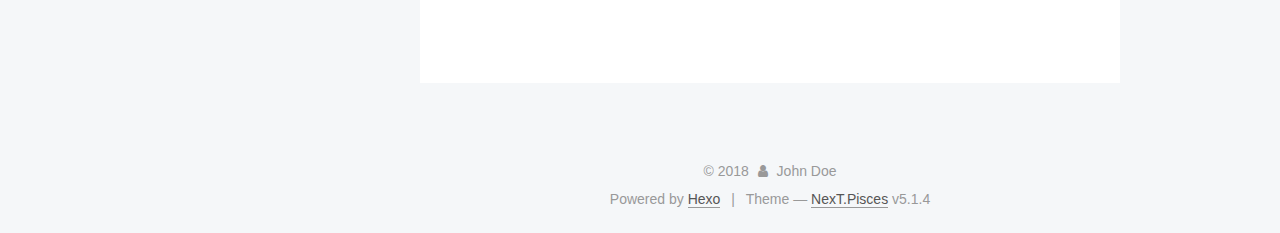
<file: 2018/11/19/python文件操作/index.html>
<!DOCTYPE html>



  


<html class="theme-next pisces use-motion" lang="">
<head><meta name="generator" content="Hexo 3.8.0">
  <meta charset="UTF-8">
<meta http-equiv="X-UA-Compatible" content="IE=edge">
<meta name="viewport" content="width=device-width, initial-scale=1, maximum-scale=1">
<meta name="theme-color" content="#222">









<meta http-equiv="Cache-Control" content="no-transform">
<meta http-equiv="Cache-Control" content="no-siteapp">
















  
  
  <link href="/lib/fancybox/source/jquery.fancybox.css?v=2.1.5" rel="stylesheet" type="text/css">







<link href="/lib/font-awesome/css/font-awesome.min.css?v=4.6.2" rel="stylesheet" type="text/css">

<link href="/css/main.css?v=5.1.4" rel="stylesheet" type="text/css">


  <link rel="apple-touch-icon" sizes="180x180" href="/images/apple-touch-icon-next.png?v=5.1.4">


  <link rel="icon" type="image/png" sizes="32x32" href="/images/favicon-32x32-next.png?v=5.1.4">


  <link rel="icon" type="image/png" sizes="16x16" href="/images/favicon-16x16-next.png?v=5.1.4">


  <link rel="mask-icon" href="/images/logo.svg?v=5.1.4" color="#222">





  <meta name="keywords" content="Hexo, NexT">










<meta name="description" content="一、文件操作方法大全1、os.mknod(“test.txt”)：创建空文件2、ft=open(“test.txt”,w):直接打开一个文件，如果文件不存在则创建文件3、关于open模式：   w：以写方式打开   a：以追加的模式打开   r+：以读写模式打开   w+：以读写模式打开   a+：以读写模式打开   rb：以二进制读模式打开   wb:以二进制写模式打开   ab：以二进制追加模">
<meta property="og:type" content="article">
<meta property="og:title" content="python文件操作">
<meta property="og:url" content="http://yoursite.com/2018/11/19/python文件操作/index.html">
<meta property="og:site_name" content="Hexo">
<meta property="og:description" content="一、文件操作方法大全1、os.mknod(“test.txt”)：创建空文件2、ft=open(“test.txt”,w):直接打开一个文件，如果文件不存在则创建文件3、关于open模式：   w：以写方式打开   a：以追加的模式打开   r+：以读写模式打开   w+：以读写模式打开   a+：以读写模式打开   rb：以二进制读模式打开   wb:以二进制写模式打开   ab：以二进制追加模">
<meta property="og:locale" content="default">
<meta property="og:updated_time" content="2018-11-19T05:57:45.822Z">
<meta name="twitter:card" content="summary">
<meta name="twitter:title" content="python文件操作">
<meta name="twitter:description" content="一、文件操作方法大全1、os.mknod(“test.txt”)：创建空文件2、ft=open(“test.txt”,w):直接打开一个文件，如果文件不存在则创建文件3、关于open模式：   w：以写方式打开   a：以追加的模式打开   r+：以读写模式打开   w+：以读写模式打开   a+：以读写模式打开   rb：以二进制读模式打开   wb:以二进制写模式打开   ab：以二进制追加模">



<script type="text/javascript" id="hexo.configurations">
  var NexT = window.NexT || {};
  var CONFIG = {
    root: '/',
    scheme: 'Pisces',
    version: '5.1.4',
    sidebar: {"position":"left","display":"post","offset":12,"b2t":false,"scrollpercent":false,"onmobile":false},
    fancybox: true,
    tabs: true,
    motion: {"enable":true,"async":false,"transition":{"post_block":"fadeIn","post_header":"slideDownIn","post_body":"slideDownIn","coll_header":"slideLeftIn","sidebar":"slideUpIn"}},
    duoshuo: {
      userId: '0',
      author: 'Author'
    },
    algolia: {
      applicationID: '',
      apiKey: '',
      indexName: '',
      hits: {"per_page":10},
      labels: {"input_placeholder":"Search for Posts","hits_empty":"We didn't find any results for the search: ${query}","hits_stats":"${hits} results found in ${time} ms"}
    }
  };
</script>



  <link rel="canonical" href="http://yoursite.com/2018/11/19/python文件操作/">





  <title>python文件操作 | Hexo</title>
  








</head>

<body itemscope="" itemtype="http://schema.org/WebPage" lang="default">

  
  
    
  

  <div class="container sidebar-position-left page-post-detail">
    <div class="headband"></div>

    <header id="header" class="header" itemscope="" itemtype="http://schema.org/WPHeader">
      <div class="header-inner"><div class="site-brand-wrapper">
  <div class="site-meta ">
    

    <div class="custom-logo-site-title">
      <a href="/" class="brand" rel="start">
        <span class="logo-line-before"><i></i></span>
        <span class="site-title">Hexo</span>
        <span class="logo-line-after"><i></i></span>
      </a>
    </div>
      
        <p class="site-subtitle"></p>
      
  </div>

  <div class="site-nav-toggle">
    <button>
      <span class="btn-bar"></span>
      <span class="btn-bar"></span>
      <span class="btn-bar"></span>
    </button>
  </div>
</div>

<nav class="site-nav">
  

  
    <ul id="menu" class="menu">
      
        
        <li class="menu-item menu-item-home">
          <a href="/" rel="section">
            
              <i class="menu-item-icon fa fa-fw fa-home"></i> <br>
            
            Home
          </a>
        </li>
      
        
        <li class="menu-item menu-item-archives">
          <a href="/archives/" rel="section">
            
              <i class="menu-item-icon fa fa-fw fa-archive"></i> <br>
            
            Archives
          </a>
        </li>
      

      
    </ul>
  

  
</nav>



 </div>
    </header>

    <main id="main" class="main">
      <div class="main-inner">
        <div class="content-wrap">
          <div id="content" class="content">
            

  <div id="posts" class="posts-expand">
    

  

  
  
  

  <article class="post post-type-normal" itemscope="" itemtype="http://schema.org/Article">
  
  
  
  <div class="post-block">
    <link itemprop="mainEntityOfPage" href="http://yoursite.com/2018/11/19/python文件操作/">

    <span hidden itemprop="author" itemscope="" itemtype="http://schema.org/Person">
      <meta itemprop="name" content="John Doe">
      <meta itemprop="description" content="">
      <meta itemprop="image" content="/images/avatar.gif">
    </span>

    <span hidden itemprop="publisher" itemscope="" itemtype="http://schema.org/Organization">
      <meta itemprop="name" content="Hexo">
    </span>

    
      <header class="post-header">

        
        
          <h1 class="post-title" itemprop="name headline">python文件操作</h1>
        

        <div class="post-meta">
          <span class="post-time">
            
              <span class="post-meta-item-icon">
                <i class="fa fa-calendar-o"></i>
              </span>
              
                <span class="post-meta-item-text">Posted on</span>
              
              <time title="Post created" itemprop="dateCreated datePublished" datetime="2018-11-19T11:39:06+08:00">
                2018-11-19
              </time>
            

            

            
          </span>

          

          
            
          

          
          

          

          

          

        </div>
      </header>
    

    
    
    
    <div class="post-body" itemprop="articleBody">

      
      

      
        <p>一、文件操作方法大全<br>1、os.mknod(“test.txt”)：创建空文件<br>2、ft=open(“test.txt”,w):直接打开一个文件，如果文件不存在则创建文件<br>3、关于open模式：<br>   w：以写方式打开<br>   a：以追加的模式打开<br>   r+：以读写模式打开<br>   w+：以读写模式打开<br>   a+：以读写模式打开<br>   rb：以二进制读模式打开<br>   wb:以二进制写模式打开<br>   ab：以二进制追加模式打开<br>   rb+：以二进制读写模式打开<br>   wb+:以二进制读写模式打开<br>   ab+：以二进制读写模式打开<br> ft.read([size])：#size为读取的长度，以byte为单位<br> ft.readline([size])：#读一行，如果定义了size，有可能返回的只是一行的一部分。<br> ft.realines([size])：把文件每一行作为一个list的一个成员，并返回这个list。其实他的内部是通过循环调用readline（）来实现的。<br> ft.write(str)：把str写到文件中，write（）并不会在str后加上一个换行符<br> ft.writelines([seq])：把seq的内容全部写到文件中，多行一次性写入。<br> ft.close（）：关闭文件，Python会在一个文件不用后自动关闭文件，最好还是养成自己关闭的习惯。<br> ft.flush（）:把缓冲区的内容写入硬盘<br> ft.fileno()：返回一个长整型的文件标签。<br> ft.isatty():文件是否是一个终端设备文件<br> ft.tell():返回文件操作标记的当前位置，以文件的开头为原点<br> ft.next（）：返回下一行，并将文件操作标记移到下一行<br> ft.seek(offset[,whence]):将文件打操作标记移到offset的位置，这个offset一般相当于文件的开头计算的，一般为正数，whence可以为0表示从头开始，1表示以当前位置为原点计算，2表示以文件末尾为原点进行计算。需要注意的是，如果文件以a,a+的模式打开，每次进行写操作的时候，文件操作标记会自动返回到文件末尾。</p>
<p>二、目录操作方法大全（文件夹）<br>1、创建目录：os.mkdir(“file”)<br>2、复制文件：<br>   shutil.copyfile(“oldfile”,”newfile”)#oldfile和newfile都只能是文件<br>   shutil.copy(“oldfile”,”newfile”)#oldfile只能是文件夹，newfile可以是文件，也可以是目标目录。<br>3、复制文件夹：<br>shutil.copytree(“olddir”,”newdir”)#olddir和newdir都是能是目录，且newdir必须不存在。<br>4、重命名文件（目录）<br>os.rename(“oldname”,”newname”)<br>5、移动文件（目录）<br>os.remove(“file”)<br>6、删除文件<br>os.remove(“file”)<br>7、删除目录<br>os.rmdir(“dir”)<br>8、转换目录<br>os.chdir(“path”)</p>

      
    </div>
    
    
    

    

    

    

    <footer class="post-footer">
      

      
      
      

      
        <div class="post-nav">
          <div class="post-nav-next post-nav-item">
            
              <a href="/2018/11/14/fiddler/" rel="next" title="fiddler">
                <i class="fa fa-chevron-left"></i> fiddler
              </a>
            
          </div>

          <span class="post-nav-divider"></span>

          <div class="post-nav-prev post-nav-item">
            
              <a href="/2018/11/21/Python的高级特性/" rel="prev" title="Python的高级特性">
                Python的高级特性 <i class="fa fa-chevron-right"></i>
              </a>
            
          </div>
        </div>
      

      
      
    </footer>
  </div>
  
  
  
  </article>



    <div class="post-spread">
      
    </div>
  </div>


          </div>
          


          

  



        </div>
        
          
  
  <div class="sidebar-toggle">
    <div class="sidebar-toggle-line-wrap">
      <span class="sidebar-toggle-line sidebar-toggle-line-first"></span>
      <span class="sidebar-toggle-line sidebar-toggle-line-middle"></span>
      <span class="sidebar-toggle-line sidebar-toggle-line-last"></span>
    </div>
  </div>

  <aside id="sidebar" class="sidebar">
    
    <div class="sidebar-inner">

      

      

      <section class="site-overview-wrap sidebar-panel sidebar-panel-active">
        <div class="site-overview">
          <div class="site-author motion-element" itemprop="author" itemscope="" itemtype="http://schema.org/Person">
            
              <p class="site-author-name" itemprop="name">John Doe</p>
              <p class="site-description motion-element" itemprop="description"></p>
          </div>

          <nav class="site-state motion-element">

            
              <div class="site-state-item site-state-posts">
              
                <a href="/archives/">
              
                  <span class="site-state-item-count">8</span>
                  <span class="site-state-item-name">posts</span>
                </a>
              </div>
            

            

            

          </nav>

          

          

          
          

          
          

          

        </div>
      </section>

      

      

    </div>
  </aside>


        
      </div>
    </main>

    <footer id="footer" class="footer">
      <div class="footer-inner">
        <div class="copyright">&copy; <span itemprop="copyrightYear">2018</span>
  <span class="with-love">
    <i class="fa fa-user"></i>
  </span>
  <span class="author" itemprop="copyrightHolder">John Doe</span>

  
</div>


  <div class="powered-by">Powered by <a class="theme-link" target="_blank" href="https://hexo.io">Hexo</a></div>



  <span class="post-meta-divider">|</span>



  <div class="theme-info">Theme &mdash; <a class="theme-link" target="_blank" href="https://github.com/iissnan/hexo-theme-next">NexT.Pisces</a> v5.1.4</div>




        







        
      </div>
    </footer>

    
      <div class="back-to-top">
        <i class="fa fa-arrow-up"></i>
        
      </div>
    

    

  </div>

  

<script type="text/javascript">
  if (Object.prototype.toString.call(window.Promise) !== '[object Function]') {
    window.Promise = null;
  }
</script>









  












  
  
    <script type="text/javascript" src="/lib/jquery/index.js?v=2.1.3"></script>
  

  
  
    <script type="text/javascript" src="/lib/fastclick/lib/fastclick.min.js?v=1.0.6"></script>
  

  
  
    <script type="text/javascript" src="/lib/jquery_lazyload/jquery.lazyload.js?v=1.9.7"></script>
  

  
  
    <script type="text/javascript" src="/lib/velocity/velocity.min.js?v=1.2.1"></script>
  

  
  
    <script type="text/javascript" src="/lib/velocity/velocity.ui.min.js?v=1.2.1"></script>
  

  
  
    <script type="text/javascript" src="/lib/fancybox/source/jquery.fancybox.pack.js?v=2.1.5"></script>
  


  


  <script type="text/javascript" src="/js/src/utils.js?v=5.1.4"></script>

  <script type="text/javascript" src="/js/src/motion.js?v=5.1.4"></script>



  
  


  <script type="text/javascript" src="/js/src/affix.js?v=5.1.4"></script>

  <script type="text/javascript" src="/js/src/schemes/pisces.js?v=5.1.4"></script>



  
  <script type="text/javascript" src="/js/src/scrollspy.js?v=5.1.4"></script>
<script type="text/javascript" src="/js/src/post-details.js?v=5.1.4"></script>



  


  <script type="text/javascript" src="/js/src/bootstrap.js?v=5.1.4"></script>



  


  




	





  





  












  





  

  

  

  
  

  

  

  

</body>
</html>
</file>
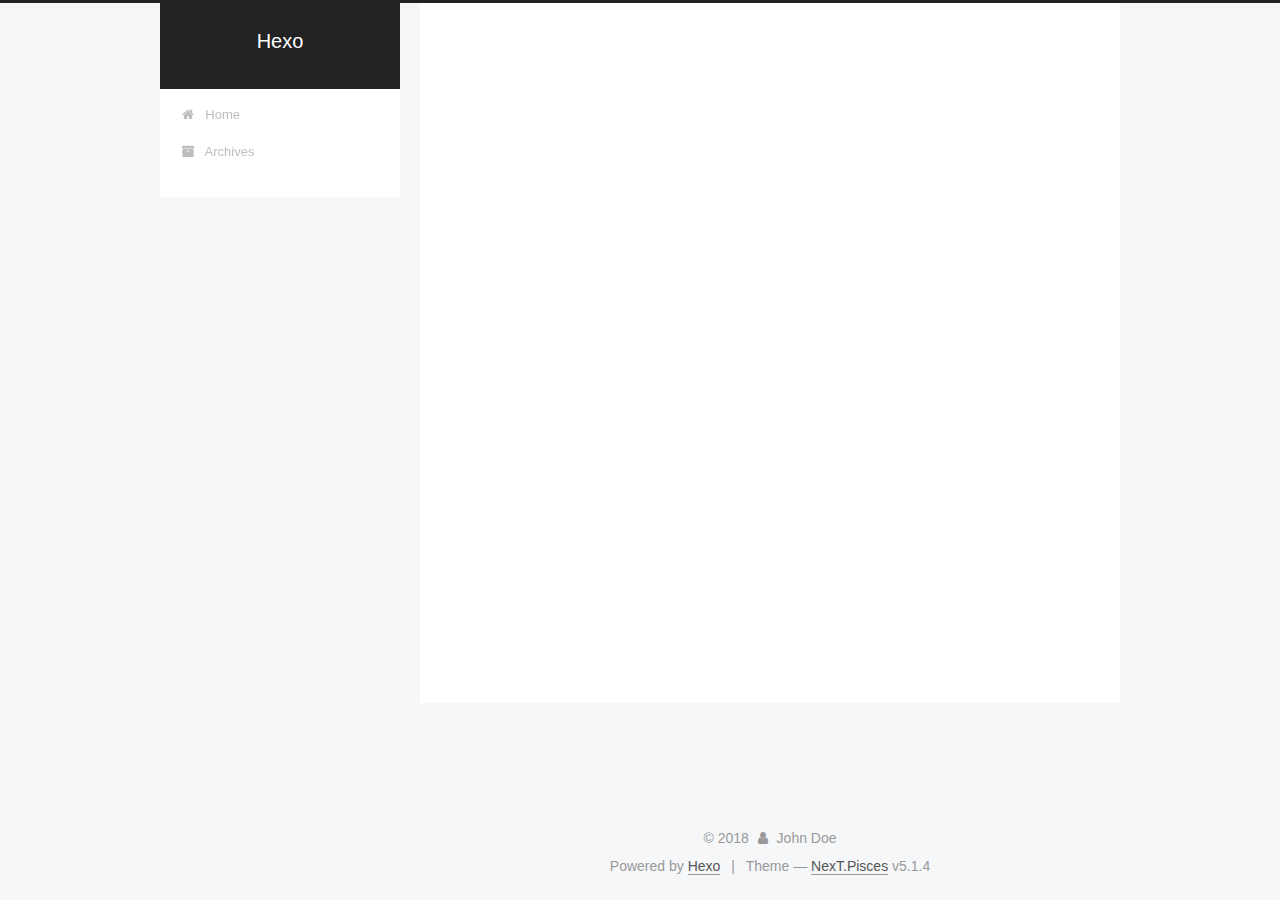
<file: 2018/11/21/Python的高级特性/index.html>
<!DOCTYPE html>



  


<html class="theme-next pisces use-motion" lang="">
<head><meta name="generator" content="Hexo 3.8.0">
  <meta charset="UTF-8">
<meta http-equiv="X-UA-Compatible" content="IE=edge">
<meta name="viewport" content="width=device-width, initial-scale=1, maximum-scale=1">
<meta name="theme-color" content="#222">









<meta http-equiv="Cache-Control" content="no-transform">
<meta http-equiv="Cache-Control" content="no-siteapp">
















  
  
  <link href="/lib/fancybox/source/jquery.fancybox.css?v=2.1.5" rel="stylesheet" type="text/css">







<link href="/lib/font-awesome/css/font-awesome.min.css?v=4.6.2" rel="stylesheet" type="text/css">

<link href="/css/main.css?v=5.1.4" rel="stylesheet" type="text/css">


  <link rel="apple-touch-icon" sizes="180x180" href="/images/apple-touch-icon-next.png?v=5.1.4">


  <link rel="icon" type="image/png" sizes="32x32" href="/images/favicon-32x32-next.png?v=5.1.4">


  <link rel="icon" type="image/png" sizes="16x16" href="/images/favicon-16x16-next.png?v=5.1.4">


  <link rel="mask-icon" href="/images/logo.svg?v=5.1.4" color="#222">





  <meta name="keywords" content="Hexo, NexT">










<meta name="description" content="一、切片  在很多变成语言中，针对字符串提供了很多截取函数(例如，substring）,其实目的就是对字符串切片。Python没有针对字符串的截取函数，只需要切片哟个操作就可以完成。  例如：  L=list（range（100））  通过切片获取前十个数，后十个数，第11到20个数。  L=[0：10] 0，1，2，3，4，5，6，7，8，9  L=[-10:] 100,99,98,97,96,">
<meta property="og:type" content="article">
<meta property="og:title" content="Python的高级特性">
<meta property="og:url" content="http://yoursite.com/2018/11/21/Python的高级特性/index.html">
<meta property="og:site_name" content="Hexo">
<meta property="og:description" content="一、切片  在很多变成语言中，针对字符串提供了很多截取函数(例如，substring）,其实目的就是对字符串切片。Python没有针对字符串的截取函数，只需要切片哟个操作就可以完成。  例如：  L=list（range（100））  通过切片获取前十个数，后十个数，第11到20个数。  L=[0：10] 0，1，2，3，4，5，6，7，8，9  L=[-10:] 100,99,98,97,96,">
<meta property="og:locale" content="default">
<meta property="og:updated_time" content="2018-11-21T09:16:27.155Z">
<meta name="twitter:card" content="summary">
<meta name="twitter:title" content="Python的高级特性">
<meta name="twitter:description" content="一、切片  在很多变成语言中，针对字符串提供了很多截取函数(例如，substring）,其实目的就是对字符串切片。Python没有针对字符串的截取函数，只需要切片哟个操作就可以完成。  例如：  L=list（range（100））  通过切片获取前十个数，后十个数，第11到20个数。  L=[0：10] 0，1，2，3，4，5，6，7，8，9  L=[-10:] 100,99,98,97,96,">



<script type="text/javascript" id="hexo.configurations">
  var NexT = window.NexT || {};
  var CONFIG = {
    root: '/',
    scheme: 'Pisces',
    version: '5.1.4',
    sidebar: {"position":"left","display":"post","offset":12,"b2t":false,"scrollpercent":false,"onmobile":false},
    fancybox: true,
    tabs: true,
    motion: {"enable":true,"async":false,"transition":{"post_block":"fadeIn","post_header":"slideDownIn","post_body":"slideDownIn","coll_header":"slideLeftIn","sidebar":"slideUpIn"}},
    duoshuo: {
      userId: '0',
      author: 'Author'
    },
    algolia: {
      applicationID: '',
      apiKey: '',
      indexName: '',
      hits: {"per_page":10},
      labels: {"input_placeholder":"Search for Posts","hits_empty":"We didn't find any results for the search: ${query}","hits_stats":"${hits} results found in ${time} ms"}
    }
  };
</script>



  <link rel="canonical" href="http://yoursite.com/2018/11/21/Python的高级特性/">





  <title>Python的高级特性 | Hexo</title>
  








</head>

<body itemscope="" itemtype="http://schema.org/WebPage" lang="default">

  
  
    
  

  <div class="container sidebar-position-left page-post-detail">
    <div class="headband"></div>

    <header id="header" class="header" itemscope="" itemtype="http://schema.org/WPHeader">
      <div class="header-inner"><div class="site-brand-wrapper">
  <div class="site-meta ">
    

    <div class="custom-logo-site-title">
      <a href="/" class="brand" rel="start">
        <span class="logo-line-before"><i></i></span>
        <span class="site-title">Hexo</span>
        <span class="logo-line-after"><i></i></span>
      </a>
    </div>
      
        <p class="site-subtitle"></p>
      
  </div>

  <div class="site-nav-toggle">
    <button>
      <span class="btn-bar"></span>
      <span class="btn-bar"></span>
      <span class="btn-bar"></span>
    </button>
  </div>
</div>

<nav class="site-nav">
  

  
    <ul id="menu" class="menu">
      
        
        <li class="menu-item menu-item-home">
          <a href="/" rel="section">
            
              <i class="menu-item-icon fa fa-fw fa-home"></i> <br>
            
            Home
          </a>
        </li>
      
        
        <li class="menu-item menu-item-archives">
          <a href="/archives/" rel="section">
            
              <i class="menu-item-icon fa fa-fw fa-archive"></i> <br>
            
            Archives
          </a>
        </li>
      

      
    </ul>
  

  
</nav>



 </div>
    </header>

    <main id="main" class="main">
      <div class="main-inner">
        <div class="content-wrap">
          <div id="content" class="content">
            

  <div id="posts" class="posts-expand">
    

  

  
  
  

  <article class="post post-type-normal" itemscope="" itemtype="http://schema.org/Article">
  
  
  
  <div class="post-block">
    <link itemprop="mainEntityOfPage" href="http://yoursite.com/2018/11/21/Python的高级特性/">

    <span hidden itemprop="author" itemscope="" itemtype="http://schema.org/Person">
      <meta itemprop="name" content="John Doe">
      <meta itemprop="description" content="">
      <meta itemprop="image" content="/images/avatar.gif">
    </span>

    <span hidden itemprop="publisher" itemscope="" itemtype="http://schema.org/Organization">
      <meta itemprop="name" content="Hexo">
    </span>

    
      <header class="post-header">

        
        
          <h1 class="post-title" itemprop="name headline">Python的高级特性</h1>
        

        <div class="post-meta">
          <span class="post-time">
            
              <span class="post-meta-item-icon">
                <i class="fa fa-calendar-o"></i>
              </span>
              
                <span class="post-meta-item-text">Posted on</span>
              
              <time title="Post created" itemprop="dateCreated datePublished" datetime="2018-11-21T13:48:53+08:00">
                2018-11-21
              </time>
            

            

            
          </span>

          

          
            
          

          
          

          

          

          

        </div>
      </header>
    

    
    
    
    <div class="post-body" itemprop="articleBody">

      
      

      
        <p>一、切片<br>  在很多变成语言中，针对字符串提供了很多截取函数(例如，substring）,其实目的就是对字符串切片。Python没有针对字符串的截取函数，只需要切片哟个操作就可以完成。<br>  例如：<br>  L=list（range（100））<br>  通过切片获取前十个数，后十个数，第11到20个数。<br>  L=[0：10] 0，1，2，3，4，5，6，7，8，9<br>  L=[-10:] 100,99,98,97,96,95,94,93,92,91<br>  L=[10:20] 10,11,12,13,14,14,16,17,18,19<br>  如果第一个索引是0 ，可以省略。<br>  前10个数，每两个取一个<br>  L[0:10:2] 第一个数和第二个数是想获得数的范围，最后的数是数之间的间隔。<br>  只写[:]可以复制一个list。</p>

      
    </div>
    
    
    

    

    

    

    <footer class="post-footer">
      

      
      
      

      
        <div class="post-nav">
          <div class="post-nav-next post-nav-item">
            
              <a href="/2018/11/19/python文件操作/" rel="next" title="python文件操作">
                <i class="fa fa-chevron-left"></i> python文件操作
              </a>
            
          </div>

          <span class="post-nav-divider"></span>

          <div class="post-nav-prev post-nav-item">
            
              <a href="/2018/11/23/简单算法/" rel="prev" title="简单算法">
                简单算法 <i class="fa fa-chevron-right"></i>
              </a>
            
          </div>
        </div>
      

      
      
    </footer>
  </div>
  
  
  
  </article>



    <div class="post-spread">
      
    </div>
  </div>


          </div>
          


          

  



        </div>
        
          
  
  <div class="sidebar-toggle">
    <div class="sidebar-toggle-line-wrap">
      <span class="sidebar-toggle-line sidebar-toggle-line-first"></span>
      <span class="sidebar-toggle-line sidebar-toggle-line-middle"></span>
      <span class="sidebar-toggle-line sidebar-toggle-line-last"></span>
    </div>
  </div>

  <aside id="sidebar" class="sidebar">
    
    <div class="sidebar-inner">

      

      

      <section class="site-overview-wrap sidebar-panel sidebar-panel-active">
        <div class="site-overview">
          <div class="site-author motion-element" itemprop="author" itemscope="" itemtype="http://schema.org/Person">
            
              <p class="site-author-name" itemprop="name">John Doe</p>
              <p class="site-description motion-element" itemprop="description"></p>
          </div>

          <nav class="site-state motion-element">

            
              <div class="site-state-item site-state-posts">
              
                <a href="/archives/">
              
                  <span class="site-state-item-count">8</span>
                  <span class="site-state-item-name">posts</span>
                </a>
              </div>
            

            

            

          </nav>

          

          

          
          

          
          

          

        </div>
      </section>

      

      

    </div>
  </aside>


        
      </div>
    </main>

    <footer id="footer" class="footer">
      <div class="footer-inner">
        <div class="copyright">&copy; <span itemprop="copyrightYear">2018</span>
  <span class="with-love">
    <i class="fa fa-user"></i>
  </span>
  <span class="author" itemprop="copyrightHolder">John Doe</span>

  
</div>


  <div class="powered-by">Powered by <a class="theme-link" target="_blank" href="https://hexo.io">Hexo</a></div>



  <span class="post-meta-divider">|</span>



  <div class="theme-info">Theme &mdash; <a class="theme-link" target="_blank" href="https://github.com/iissnan/hexo-theme-next">NexT.Pisces</a> v5.1.4</div>




        







        
      </div>
    </footer>

    
      <div class="back-to-top">
        <i class="fa fa-arrow-up"></i>
        
      </div>
    

    

  </div>

  

<script type="text/javascript">
  if (Object.prototype.toString.call(window.Promise) !== '[object Function]') {
    window.Promise = null;
  }
</script>









  












  
  
    <script type="text/javascript" src="/lib/jquery/index.js?v=2.1.3"></script>
  

  
  
    <script type="text/javascript" src="/lib/fastclick/lib/fastclick.min.js?v=1.0.6"></script>
  

  
  
    <script type="text/javascript" src="/lib/jquery_lazyload/jquery.lazyload.js?v=1.9.7"></script>
  

  
  
    <script type="text/javascript" src="/lib/velocity/velocity.min.js?v=1.2.1"></script>
  

  
  
    <script type="text/javascript" src="/lib/velocity/velocity.ui.min.js?v=1.2.1"></script>
  

  
  
    <script type="text/javascript" src="/lib/fancybox/source/jquery.fancybox.pack.js?v=2.1.5"></script>
  


  


  <script type="text/javascript" src="/js/src/utils.js?v=5.1.4"></script>

  <script type="text/javascript" src="/js/src/motion.js?v=5.1.4"></script>



  
  


  <script type="text/javascript" src="/js/src/affix.js?v=5.1.4"></script>

  <script type="text/javascript" src="/js/src/schemes/pisces.js?v=5.1.4"></script>



  
  <script type="text/javascript" src="/js/src/scrollspy.js?v=5.1.4"></script>
<script type="text/javascript" src="/js/src/post-details.js?v=5.1.4"></script>



  


  <script type="text/javascript" src="/js/src/bootstrap.js?v=5.1.4"></script>



  


  




	





  





  












  





  

  

  

  
  

  

  

  

</body>
</html>
</file>
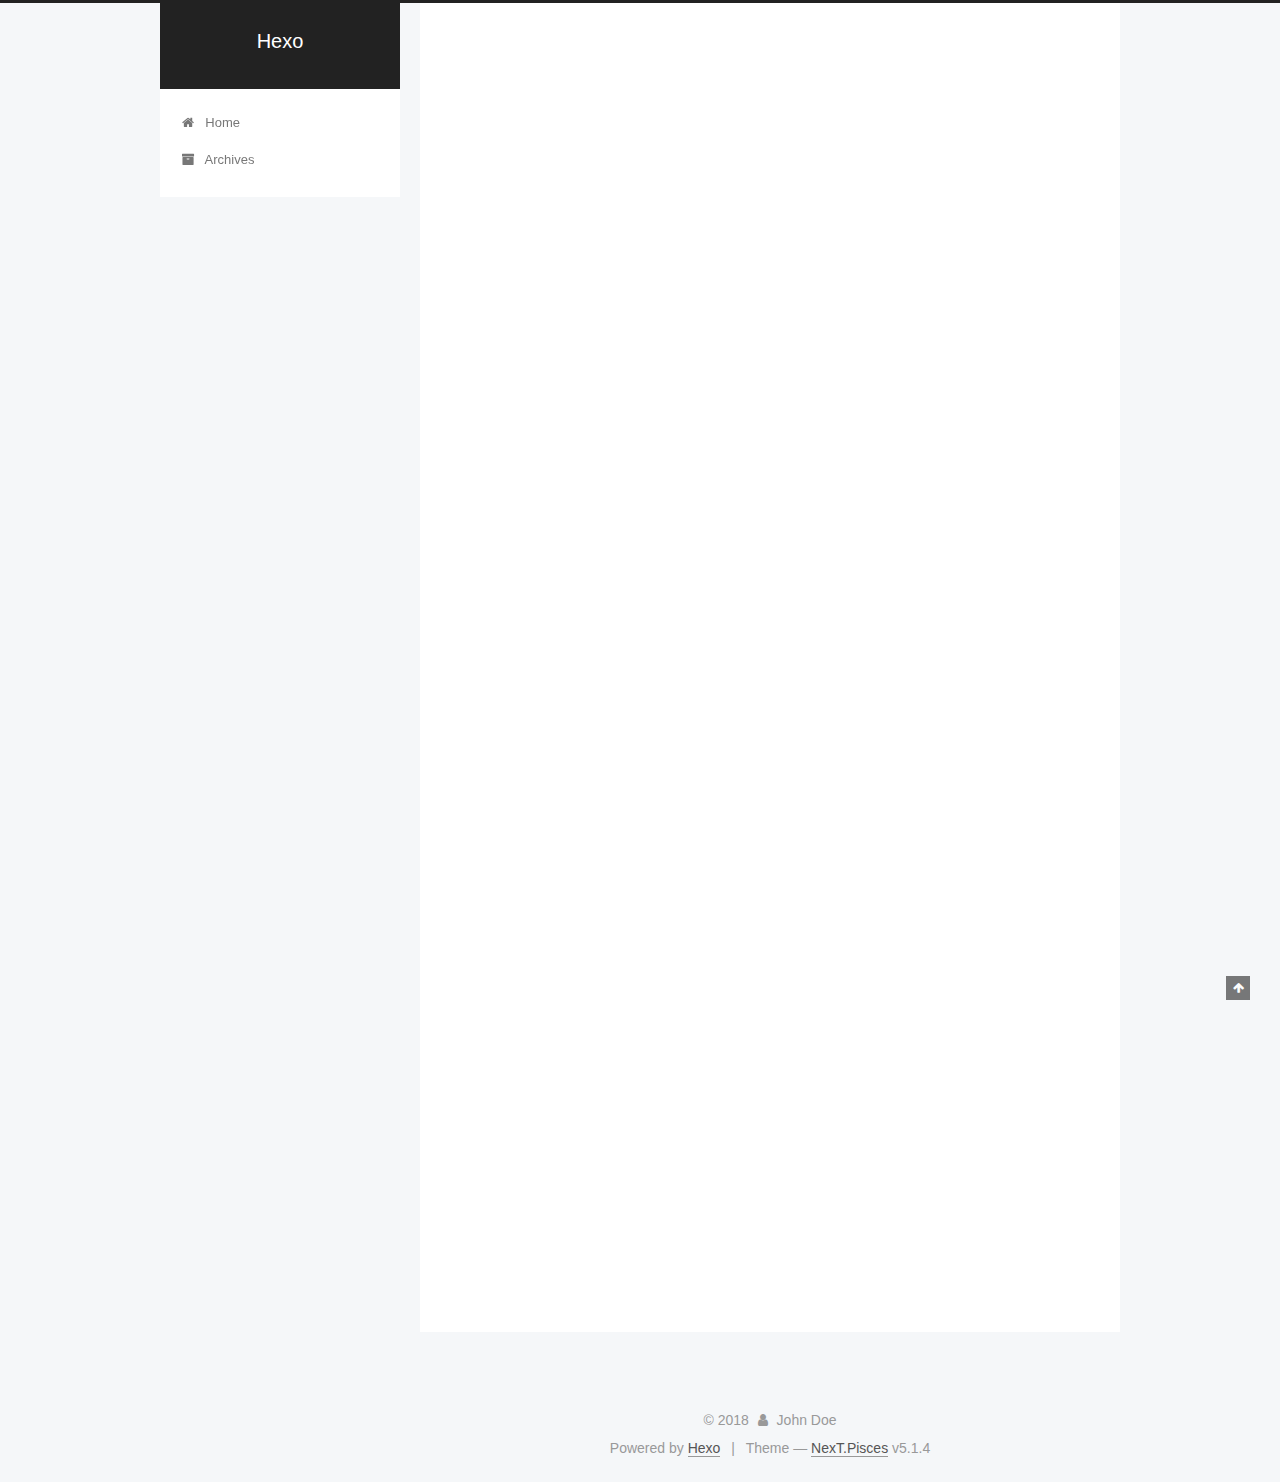
<file: 2018/11/23/简单算法/index.html>
<!DOCTYPE html>



  


<html class="theme-next pisces use-motion" lang="">
<head><meta name="generator" content="Hexo 3.8.0">
  <meta charset="UTF-8">
<meta http-equiv="X-UA-Compatible" content="IE=edge">
<meta name="viewport" content="width=device-width, initial-scale=1, maximum-scale=1">
<meta name="theme-color" content="#222">









<meta http-equiv="Cache-Control" content="no-transform">
<meta http-equiv="Cache-Control" content="no-siteapp">
















  
  
  <link href="/lib/fancybox/source/jquery.fancybox.css?v=2.1.5" rel="stylesheet" type="text/css">







<link href="/lib/font-awesome/css/font-awesome.min.css?v=4.6.2" rel="stylesheet" type="text/css">

<link href="/css/main.css?v=5.1.4" rel="stylesheet" type="text/css">


  <link rel="apple-touch-icon" sizes="180x180" href="/images/apple-touch-icon-next.png?v=5.1.4">


  <link rel="icon" type="image/png" sizes="32x32" href="/images/favicon-32x32-next.png?v=5.1.4">


  <link rel="icon" type="image/png" sizes="16x16" href="/images/favicon-16x16-next.png?v=5.1.4">


  <link rel="mask-icon" href="/images/logo.svg?v=5.1.4" color="#222">





  <meta name="keywords" content="Hexo, NexT">










<meta name="description" content="1、两数之和题目要求：给定一个正整数组nums和目标值target，请你在该数组中找出和为目标值的两个整数。你可以假设每种只会对应一个答案，但是，你不能重复利用这个数组中同样的元素123456def twosums(self,nums,target):    lenght=len(nums)	for i in range(lenght-1):	   for j in range(i+1,lengh">
<meta property="og:type" content="article">
<meta property="og:title" content="简单算法">
<meta property="og:url" content="http://yoursite.com/2018/11/23/简单算法/index.html">
<meta property="og:site_name" content="Hexo">
<meta property="og:description" content="1、两数之和题目要求：给定一个正整数组nums和目标值target，请你在该数组中找出和为目标值的两个整数。你可以假设每种只会对应一个答案，但是，你不能重复利用这个数组中同样的元素123456def twosums(self,nums,target):    lenght=len(nums)	for i in range(lenght-1):	   for j in range(i+1,lengh">
<meta property="og:locale" content="default">
<meta property="og:updated_time" content="2018-11-23T09:14:56.336Z">
<meta name="twitter:card" content="summary">
<meta name="twitter:title" content="简单算法">
<meta name="twitter:description" content="1、两数之和题目要求：给定一个正整数组nums和目标值target，请你在该数组中找出和为目标值的两个整数。你可以假设每种只会对应一个答案，但是，你不能重复利用这个数组中同样的元素123456def twosums(self,nums,target):    lenght=len(nums)	for i in range(lenght-1):	   for j in range(i+1,lengh">



<script type="text/javascript" id="hexo.configurations">
  var NexT = window.NexT || {};
  var CONFIG = {
    root: '/',
    scheme: 'Pisces',
    version: '5.1.4',
    sidebar: {"position":"left","display":"post","offset":12,"b2t":false,"scrollpercent":false,"onmobile":false},
    fancybox: true,
    tabs: true,
    motion: {"enable":true,"async":false,"transition":{"post_block":"fadeIn","post_header":"slideDownIn","post_body":"slideDownIn","coll_header":"slideLeftIn","sidebar":"slideUpIn"}},
    duoshuo: {
      userId: '0',
      author: 'Author'
    },
    algolia: {
      applicationID: '',
      apiKey: '',
      indexName: '',
      hits: {"per_page":10},
      labels: {"input_placeholder":"Search for Posts","hits_empty":"We didn't find any results for the search: ${query}","hits_stats":"${hits} results found in ${time} ms"}
    }
  };
</script>



  <link rel="canonical" href="http://yoursite.com/2018/11/23/简单算法/">





  <title>简单算法 | Hexo</title>
  








</head>

<body itemscope="" itemtype="http://schema.org/WebPage" lang="default">

  
  
    
  

  <div class="container sidebar-position-left page-post-detail">
    <div class="headband"></div>

    <header id="header" class="header" itemscope="" itemtype="http://schema.org/WPHeader">
      <div class="header-inner"><div class="site-brand-wrapper">
  <div class="site-meta ">
    

    <div class="custom-logo-site-title">
      <a href="/" class="brand" rel="start">
        <span class="logo-line-before"><i></i></span>
        <span class="site-title">Hexo</span>
        <span class="logo-line-after"><i></i></span>
      </a>
    </div>
      
        <p class="site-subtitle"></p>
      
  </div>

  <div class="site-nav-toggle">
    <button>
      <span class="btn-bar"></span>
      <span class="btn-bar"></span>
      <span class="btn-bar"></span>
    </button>
  </div>
</div>

<nav class="site-nav">
  

  
    <ul id="menu" class="menu">
      
        
        <li class="menu-item menu-item-home">
          <a href="/" rel="section">
            
              <i class="menu-item-icon fa fa-fw fa-home"></i> <br>
            
            Home
          </a>
        </li>
      
        
        <li class="menu-item menu-item-archives">
          <a href="/archives/" rel="section">
            
              <i class="menu-item-icon fa fa-fw fa-archive"></i> <br>
            
            Archives
          </a>
        </li>
      

      
    </ul>
  

  
</nav>



 </div>
    </header>

    <main id="main" class="main">
      <div class="main-inner">
        <div class="content-wrap">
          <div id="content" class="content">
            

  <div id="posts" class="posts-expand">
    

  

  
  
  

  <article class="post post-type-normal" itemscope="" itemtype="http://schema.org/Article">
  
  
  
  <div class="post-block">
    <link itemprop="mainEntityOfPage" href="http://yoursite.com/2018/11/23/简单算法/">

    <span hidden itemprop="author" itemscope="" itemtype="http://schema.org/Person">
      <meta itemprop="name" content="John Doe">
      <meta itemprop="description" content="">
      <meta itemprop="image" content="/images/avatar.gif">
    </span>

    <span hidden itemprop="publisher" itemscope="" itemtype="http://schema.org/Organization">
      <meta itemprop="name" content="Hexo">
    </span>

    
      <header class="post-header">

        
        
          <h1 class="post-title" itemprop="name headline">简单算法</h1>
        

        <div class="post-meta">
          <span class="post-time">
            
              <span class="post-meta-item-icon">
                <i class="fa fa-calendar-o"></i>
              </span>
              
                <span class="post-meta-item-text">Posted on</span>
              
              <time title="Post created" itemprop="dateCreated datePublished" datetime="2018-11-23T16:30:26+08:00">
                2018-11-23
              </time>
            

            

            
          </span>

          

          
            
          

          
          

          

          

          

        </div>
      </header>
    

    
    
    
    <div class="post-body" itemprop="articleBody">

      
      

      
        <h2 id="1、两数之和"><a href="#1、两数之和" class="headerlink" title="1、两数之和"></a>1、两数之和</h2><p>题目要求：给定一个正整数组nums和目标值target，请你在该数组中找出和为目标值的两个整数。你可以假设每种只会对应一个答案，但是，你不能重复利用这个数组中同样的元素<br><figure class="highlight bash"><table><tr><td class="gutter"><pre><span class="line">1</span><br><span class="line">2</span><br><span class="line">3</span><br><span class="line">4</span><br><span class="line">5</span><br><span class="line">6</span><br></pre></td><td class="code"><pre><span class="line">def twosums(self,nums,target):</span><br><span class="line">    lenght=len(nums)</span><br><span class="line">	<span class="keyword">for</span> i <span class="keyword">in</span> range(lenght-1):</span><br><span class="line">	   <span class="keyword">for</span> j <span class="keyword">in</span> range(i+1,lenght):</span><br><span class="line">	   <span class="keyword">if</span> nums[i]+nums[j]==target:</span><br><span class="line">	      <span class="built_in">return</span>[i,j]</span><br></pre></td></tr></table></figure></p>
<h2 id="2、搜索插入位置"><a href="#2、搜索插入位置" class="headerlink" title="2、搜索插入位置"></a>2、搜索插入位置</h2><p>题目要求：给定一个排序数组和一个目标值，在数组中找到目标值，并返回其索引。如果目标值不存在于数组中，返回它将不会按书顺序插入的位置。<br><figure class="highlight bash"><table><tr><td class="gutter"><pre><span class="line">1</span><br><span class="line">2</span><br><span class="line">3</span><br><span class="line">4</span><br><span class="line">5</span><br><span class="line">6</span><br><span class="line">7</span><br><span class="line">8</span><br><span class="line">9</span><br><span class="line">10</span><br><span class="line">11</span><br></pre></td><td class="code"><pre><span class="line">def inSert(self,nums,target ):</span><br><span class="line">	<span class="keyword">if</span> target&lt;nums[0]:</span><br><span class="line">	   <span class="built_in">return</span> 0</span><br><span class="line">	lenght=len(nums) </span><br><span class="line">	<span class="keyword">if</span> target&gt;nums[-1]:</span><br><span class="line">	   <span class="built_in">return</span> lenght</span><br><span class="line">	<span class="keyword">for</span> i <span class="keyword">in</span> range(lenght):</span><br><span class="line">	    <span class="keyword">if</span> nums[i]&lt;target :</span><br><span class="line">		   pass</span><br><span class="line">		<span class="keyword">else</span>:</span><br><span class="line">		   <span class="built_in">return</span> i</span><br></pre></td></tr></table></figure></p>
<h2 id="3、删除排序数组中的重复项"><a href="#3、删除排序数组中的重复项" class="headerlink" title="3、删除排序数组中的重复项"></a>3、删除排序数组中的重复项</h2><p>题目要求：给定一个排序数组，你需要在原地删除重复出现的元素，是的每一个元素只会出现一次，返回移除后数组的新长度。<br><figure class="highlight bash"><table><tr><td class="gutter"><pre><span class="line">1</span><br><span class="line">2</span><br><span class="line">3</span><br><span class="line">4</span><br><span class="line">5</span><br><span class="line">6</span><br><span class="line">7</span><br><span class="line">8</span><br></pre></td><td class="code"><pre><span class="line">def delete(self,nums):</span><br><span class="line">    lenght=len(nums):</span><br><span class="line">	i=0</span><br><span class="line">	<span class="keyword">if</span> nums[i]==nums[i+1]:</span><br><span class="line">	   nums.pop(x+1)</span><br><span class="line">	   lenght=lenght-1</span><br><span class="line">	<span class="keyword">else</span>:</span><br><span class="line">	   <span class="built_in">return</span> lenght</span><br></pre></td></tr></table></figure></p>

      
    </div>
    
    
    

    

    

    

    <footer class="post-footer">
      

      
      
      

      
        <div class="post-nav">
          <div class="post-nav-next post-nav-item">
            
              <a href="/2018/11/21/Python的高级特性/" rel="next" title="Python的高级特性">
                <i class="fa fa-chevron-left"></i> Python的高级特性
              </a>
            
          </div>

          <span class="post-nav-divider"></span>

          <div class="post-nav-prev post-nav-item">
            
          </div>
        </div>
      

      
      
    </footer>
  </div>
  
  
  
  </article>



    <div class="post-spread">
      
    </div>
  </div>


          </div>
          


          

  



        </div>
        
          
  
  <div class="sidebar-toggle">
    <div class="sidebar-toggle-line-wrap">
      <span class="sidebar-toggle-line sidebar-toggle-line-first"></span>
      <span class="sidebar-toggle-line sidebar-toggle-line-middle"></span>
      <span class="sidebar-toggle-line sidebar-toggle-line-last"></span>
    </div>
  </div>

  <aside id="sidebar" class="sidebar">
    
    <div class="sidebar-inner">

      

      
        <ul class="sidebar-nav motion-element">
          <li class="sidebar-nav-toc sidebar-nav-active" data-target="post-toc-wrap">
            Table of Contents
          </li>
          <li class="sidebar-nav-overview" data-target="site-overview-wrap">
            Overview
          </li>
        </ul>
      

      <section class="site-overview-wrap sidebar-panel">
        <div class="site-overview">
          <div class="site-author motion-element" itemprop="author" itemscope="" itemtype="http://schema.org/Person">
            
              <p class="site-author-name" itemprop="name">John Doe</p>
              <p class="site-description motion-element" itemprop="description"></p>
          </div>

          <nav class="site-state motion-element">

            
              <div class="site-state-item site-state-posts">
              
                <a href="/archives/">
              
                  <span class="site-state-item-count">8</span>
                  <span class="site-state-item-name">posts</span>
                </a>
              </div>
            

            

            

          </nav>

          

          

          
          

          
          

          

        </div>
      </section>

      
      <!--noindex-->
        <section class="post-toc-wrap motion-element sidebar-panel sidebar-panel-active">
          <div class="post-toc">

            
              
            

            
              <div class="post-toc-content"><ol class="nav"><li class="nav-item nav-level-2"><a class="nav-link" href="#1、两数之和"><span class="nav-number">1.</span> <span class="nav-text">1、两数之和</span></a></li><li class="nav-item nav-level-2"><a class="nav-link" href="#2、搜索插入位置"><span class="nav-number">2.</span> <span class="nav-text">2、搜索插入位置</span></a></li><li class="nav-item nav-level-2"><a class="nav-link" href="#3、删除排序数组中的重复项"><span class="nav-number">3.</span> <span class="nav-text">3、删除排序数组中的重复项</span></a></li></ol></div>
            

          </div>
        </section>
      <!--/noindex-->
      

      

    </div>
  </aside>


        
      </div>
    </main>

    <footer id="footer" class="footer">
      <div class="footer-inner">
        <div class="copyright">&copy; <span itemprop="copyrightYear">2018</span>
  <span class="with-love">
    <i class="fa fa-user"></i>
  </span>
  <span class="author" itemprop="copyrightHolder">John Doe</span>

  
</div>


  <div class="powered-by">Powered by <a class="theme-link" target="_blank" href="https://hexo.io">Hexo</a></div>



  <span class="post-meta-divider">|</span>



  <div class="theme-info">Theme &mdash; <a class="theme-link" target="_blank" href="https://github.com/iissnan/hexo-theme-next">NexT.Pisces</a> v5.1.4</div>




        







        
      </div>
    </footer>

    
      <div class="back-to-top">
        <i class="fa fa-arrow-up"></i>
        
      </div>
    

    

  </div>

  

<script type="text/javascript">
  if (Object.prototype.toString.call(window.Promise) !== '[object Function]') {
    window.Promise = null;
  }
</script>









  












  
  
    <script type="text/javascript" src="/lib/jquery/index.js?v=2.1.3"></script>
  

  
  
    <script type="text/javascript" src="/lib/fastclick/lib/fastclick.min.js?v=1.0.6"></script>
  

  
  
    <script type="text/javascript" src="/lib/jquery_lazyload/jquery.lazyload.js?v=1.9.7"></script>
  

  
  
    <script type="text/javascript" src="/lib/velocity/velocity.min.js?v=1.2.1"></script>
  

  
  
    <script type="text/javascript" src="/lib/velocity/velocity.ui.min.js?v=1.2.1"></script>
  

  
  
    <script type="text/javascript" src="/lib/fancybox/source/jquery.fancybox.pack.js?v=2.1.5"></script>
  


  


  <script type="text/javascript" src="/js/src/utils.js?v=5.1.4"></script>

  <script type="text/javascript" src="/js/src/motion.js?v=5.1.4"></script>



  
  


  <script type="text/javascript" src="/js/src/affix.js?v=5.1.4"></script>

  <script type="text/javascript" src="/js/src/schemes/pisces.js?v=5.1.4"></script>



  
  <script type="text/javascript" src="/js/src/scrollspy.js?v=5.1.4"></script>
<script type="text/javascript" src="/js/src/post-details.js?v=5.1.4"></script>



  


  <script type="text/javascript" src="/js/src/bootstrap.js?v=5.1.4"></script>



  


  




	





  





  












  





  

  

  

  
  

  

  

  

</body>
</html>
</file>
<file: css/main.css>
/* normalize.css v3.0.2 | MIT License | git.io/normalize */
html {
  font-family: sans-serif; /* 1 */
  -ms-text-size-adjust: 100%; /* 2 */
  -webkit-text-size-adjust: 100%; /* 2 */
}
body {
  margin: 0;
}
article,
aside,
details,
figcaption,
figure,
footer,
header,
hgroup,
main,
menu,
nav,
section,
summary {
  display: block;
}
audio,
canvas,
progress,
video {
  display: inline-block; /* 1 */
  vertical-align: baseline; /* 2 */
}
audio:not([controls]) {
  display: none;
  height: 0;
}
[hidden],
template {
  display: none;
}
a {
  background-color: transparent;
}
a:active,
a:hover {
  outline: 0;
}
abbr[title] {
  border-bottom: 1px dotted;
}
b,
strong {
  font-weight: bold;
}
dfn {
  font-style: italic;
}
h1 {
  font-size: 2em;
  margin: 0.67em 0;
}
mark {
  background: #ff0;
  color: #000;
}
small {
  font-size: 80%;
}
sub,
sup {
  font-size: 75%;
  line-height: 0;
  position: relative;
  vertical-align: baseline;
}
sup {
  top: -0.5em;
}
sub {
  bottom: -0.25em;
}
img {
  border: 0;
}
svg:not(:root) {
  overflow: hidden;
}
figure {
  margin: 1em 40px;
}
hr {
  -moz-box-sizing: content-box;
  box-sizing: content-box;
  height: 0;
}
pre {
  overflow: auto;
}
code,
kbd,
pre,
samp {
  font-family: monospace, monospace;
  font-size: 1em;
}
button,
input,
optgroup,
select,
textarea {
  color: inherit; /* 1 */
  font: inherit; /* 2 */
  margin: 0; /* 3 */
}
button {
  overflow: visible;
}
button,
select {
  text-transform: none;
}
button,
html input[type="button"],
input[type="reset"],
input[type="submit"] {
  -webkit-appearance: button; /* 2 */
  cursor: pointer; /* 3 */
}
button[disabled],
html input[disabled] {
  cursor: default;
}
button::-moz-focus-inner,
input::-moz-focus-inner {
  border: 0;
  padding: 0;
}
input {
  line-height: normal;
}
input[type="checkbox"],
input[type="radio"] {
  box-sizing: border-box; /* 1 */
  padding: 0; /* 2 */
}
input[type="number"]::-webkit-inner-spin-button,
input[type="number"]::-webkit-outer-spin-button {
  height: auto;
}
input[type="search"] {
  -webkit-appearance: textfield; /* 1 */
  -moz-box-sizing: content-box;
  -webkit-box-sizing: content-box; /* 2 */
  box-sizing: content-box;
}
input[type="search"]::-webkit-search-cancel-button,
input[type="search"]::-webkit-search-decoration {
  -webkit-appearance: none;
}
fieldset {
  border: 1px solid #c0c0c0;
  margin: 0 2px;
  padding: 0.35em 0.625em 0.75em;
}
legend {
  border: 0; /* 1 */
  padding: 0; /* 2 */
}
textarea {
  overflow: auto;
}
optgroup {
  font-weight: bold;
}
table {
  border-collapse: collapse;
  border-spacing: 0;
}
td,
th {
  padding: 0;
}
::selection {
  background: #262a30;
  color: #fff;
}
body {
  position: relative;
  font-family: 'Lato', "PingFang SC", "Microsoft YaHei", sans-serif;
  font-size: 14px;
  line-height: 2;
  color: #555;
  background: #f5f7f9;
}
@media (max-width: 767px) {
  body {
    padding-right: 0 !important;
  }
}
@media (min-width: 768px) and (max-width: 991px) {
  body {
    padding-right: 0 !important;
  }
}
@media (min-width: 1600px) {
  body {
    font-size: 16px;
  }
}
h1,
h2,
h3,
h4,
h5,
h6 {
  margin: 0;
  padding: 0;
  font-weight: bold;
  line-height: 1.5;
  font-family: 'Lato', "PingFang SC", "Microsoft YaHei", sans-serif;
}
h2,
h3,
h4,
h5,
h6 {
  margin: 20px 0 15px;
}
h1 {
  font-size: 22px;
}
@media (max-width: 767px) {
  h1 {
    font-size: 18px;
  }
}
h2 {
  font-size: 20px;
}
@media (max-width: 767px) {
  h2 {
    font-size: 16px;
  }
}
h3 {
  font-size: 18px;
}
@media (max-width: 767px) {
  h3 {
    font-size: 14px;
  }
}
h4 {
  font-size: 16px;
}
@media (max-width: 767px) {
  h4 {
    font-size: 12px;
  }
}
h5 {
  font-size: 14px;
}
@media (max-width: 767px) {
  h5 {
    font-size: 10px;
  }
}
h6 {
  font-size: 12px;
}
@media (max-width: 767px) {
  h6 {
    font-size: 8px;
  }
}
p {
  margin: 0 0 20px 0;
}
a {
  color: #555;
  text-decoration: none;
  outline: none;
  border-bottom: 1px solid #999;
  word-wrap: break-word;
}
a:hover {
  color: #222;
  border-bottom-color: #222;
}
blockquote {
  margin: 0;
  padding: 0;
}
img {
  display: block;
  margin: auto;
  max-width: 100%;
  height: auto;
}
hr {
  margin: 40px 0;
  height: 3px;
  border: none;
  background-color: #ddd;
  background-image: repeating-linear-gradient(-45deg, #fff, #fff 4px, transparent 4px, transparent 8px);
}
blockquote {
  padding: 0 15px;
  color: #666;
  border-left: 4px solid #ddd;
}
blockquote cite::before {
  content: "-";
  padding: 0 5px;
}
dt {
  font-weight: 700;
}
dd {
  margin: 0;
  padding: 0;
}
kbd {
  border: 1px solid #ccc;
  border-radius: 0.2em;
  box-shadow: 0.1em 0.1em 0.2em rgba(0,0,0,0.1);
  background-color: #f9f9f9;
  font-family: inherit;
  background-image: -webkit-linear-gradient(top, #eee, #fff, #eee);
  padding: 0.1em 0.3em;
  white-space: nowrap;
}
.text-left {
  text-align: left;
}
.text-center {
  text-align: center;
}
.text-right {
  text-align: right;
}
.text-justify {
  text-align: justify;
}
.text-nowrap {
  white-space: nowrap;
}
.text-lowercase {
  text-transform: lowercase;
}
.text-uppercase {
  text-transform: uppercase;
}
.text-capitalize {
  text-transform: capitalize;
}
.center-block {
  display: block;
  margin-left: auto;
  margin-right: auto;
}
.clearfix:before,
.clearfix:after {
  content: " ";
  display: table;
}
.clearfix:after {
  clear: both;
}
.pullquote {
  width: 45%;
}
.pullquote.left {
  float: left;
  margin-left: 5px;
  margin-right: 10px;
}
.pullquote.right {
  float: right;
  margin-left: 10px;
  margin-right: 5px;
}
.affix.affix.affix {
  position: fixed;
}
.translation {
  margin-top: -20px;
  font-size: 14px;
  color: #999;
}
.scrollbar-measure {
  width: 100px;
  height: 100px;
  overflow: scroll;
  position: absolute;
  top: -9999px;
}
.use-motion .motion-element {
  opacity: 0;
}
table {
  margin: 20px 0;
  width: 100%;
  border-collapse: collapse;
  border-spacing: 0;
  border: 1px solid #ddd;
  font-size: 14px;
  table-layout: fixed;
  word-wrap: break-all;
}
table>tbody>tr:nth-of-type(odd) {
  background-color: #f9f9f9;
}
table>tbody>tr:hover {
  background-color: #f5f5f5;
}
caption,
th,
td {
  padding: 8px;
  text-align: left;
  vertical-align: middle;
  font-weight: normal;
}
th,
td {
  border-bottom: 3px solid #ddd;
  border-right: 1px solid #eee;
}
th {
  padding-bottom: 10px;
  font-weight: 700;
}
td {
  border-bottom-width: 1px;
}
html,
body {
  height: 100%;
}
.container {
  position: relative;
  min-height: 100%;
}
.header-inner {
  margin: 0 auto;
  padding: 100px 0 70px;
  width: 700px;
}
@media (min-width: 1600px) {
  .container .header-inner {
    width: 900px;
  }
}
.main {
  padding-bottom: 150px;
}
.main-inner {
  margin: 0 auto;
  width: 700px;
}
@media (min-width: 1600px) {
  .container .main-inner {
    width: 900px;
  }
}
.footer {
  position: absolute;
  left: 0;
  bottom: 0;
  width: 100%;
  min-height: 50px;
}
.footer-inner {
  box-sizing: border-box;
  margin: 20px auto;
  width: 700px;
}
@media (min-width: 1600px) {
  .container .footer-inner {
    width: 900px;
  }
}
pre,
.highlight {
  overflow: auto;
  margin: 20px 0;
  padding: 0;
  font-size: 13px;
  color: #4d4d4c;
  background: #f7f7f7;
  line-height: 1.6;
}
pre,
code {
  font-family: consolas, Menlo, "PingFang SC", "Microsoft YaHei", monospace;
}
code {
  padding: 2px 4px;
  word-wrap: break-word;
  color: #555;
  background: #eee;
  border-radius: 3px;
  font-size: 13px;
}
pre {
  padding: 10px;
}
pre code {
  padding: 0;
  color: #4d4d4c;
  background: none;
  text-shadow: none;
}
.highlight {
  border-radius: 1px;
}
.highlight pre {
  border: none;
  margin: 0;
  padding: 10px 0;
}
.highlight table {
  margin: 0;
  width: auto;
  border: none;
}
.highlight td {
  border: none;
  padding: 0;
}
.highlight figcaption {
  font-size: 1em;
  color: #4d4d4c;
  line-height: 1em;
  margin-bottom: 1em;
}
.highlight figcaption:before,
.highlight figcaption:after {
  content: " ";
  display: table;
}
.highlight figcaption:after {
  clear: both;
}
.highlight figcaption a {
  float: right;
  color: #4d4d4c;
}
.highlight figcaption a:hover {
  border-bottom-color: #4d4d4c;
}
.highlight .gutter pre {
  padding-left: 10px;
  padding-right: 10px;
  color: #869194;
  text-align: right;
  background-color: #eff2f3;
}
.highlight .code pre {
  width: 100%;
  padding-left: 10px;
  padding-right: 10px;
  background-color: #f7f7f7;
}
.highlight .line {
  height: 20px;
}
.gutter {
  -webkit-user-select: none;
  -moz-user-select: none;
  -ms-user-select: none;
  user-select: none;
}
.gist table {
  width: auto;
}
.gist table td {
  border: none;
}
pre .deletion {
  background: #fdd;
}
pre .addition {
  background: #dfd;
}
pre .meta {
  color: #8959a8;
}
pre .comment {
  color: #8e908c;
}
pre .variable,
pre .attribute,
pre .tag,
pre .regexp,
pre .ruby .constant,
pre .xml .tag .title,
pre .xml .pi,
pre .xml .doctype,
pre .html .doctype,
pre .css .id,
pre .css .class,
pre .css .pseudo {
  color: #c82829;
}
pre .number,
pre .preprocessor,
pre .built_in,
pre .literal,
pre .params,
pre .constant,
pre .command {
  color: #f5871f;
}
pre .ruby .class .title,
pre .css .rules .attribute,
pre .string,
pre .value,
pre .inheritance,
pre .header,
pre .ruby .symbol,
pre .xml .cdata,
pre .special,
pre .number,
pre .formula {
  color: #718c00;
}
pre .title,
pre .css .hexcolor {
  color: #3e999f;
}
pre .function,
pre .python .decorator,
pre .python .title,
pre .ruby .function .title,
pre .ruby .title .keyword,
pre .perl .sub,
pre .javascript .title,
pre .coffeescript .title {
  color: #4271ae;
}
pre .keyword,
pre .javascript .function {
  color: #8959a8;
}
.full-image.full-image.full-image.full-image {
  border: none;
  max-width: 100%;
  width: auto;
  margin: 20px auto 25px;
}
@media (min-width: 992px) {
  .full-image.full-image.full-image.full-image {
    max-width: none;
    width: 118%;
    margin: 0 -9%;
  }
}
.blockquote-center,
.page-home .post-type-quote blockquote,
.page-post-detail .post-type-quote blockquote {
  position: relative;
  margin: 40px 0;
  padding: 0;
  border-left: none;
  text-align: center;
}
.blockquote-center::before,
.page-home .post-type-quote blockquote::before,
.page-post-detail .post-type-quote blockquote::before,
.blockquote-center::after,
.page-home .post-type-quote blockquote::after,
.page-post-detail .post-type-quote blockquote::after {
  position: absolute;
  content: ' ';
  display: block;
  width: 100%;
  height: 24px;
  opacity: 0.2;
  background-repeat: no-repeat;
  background-position: 0 -6px;
  background-size: 22px 22px;
}
.blockquote-center::before,
.page-home .post-type-quote blockquote::before,
.page-post-detail .post-type-quote blockquote::before {
  top: -20px;
  background-image: url("../images/quote-l.svg");
  border-top: 1px solid #ccc;
}
.blockquote-center::after,
.page-home .post-type-quote blockquote::after,
.page-post-detail .post-type-quote blockquote::after {
  bottom: -20px;
  background-image: url("../images/quote-r.svg");
  border-bottom: 1px solid #ccc;
  background-position: 100% 8px;
}
.blockquote-center p,
.page-home .post-type-quote blockquote p,
.page-post-detail .post-type-quote blockquote p,
.blockquote-center div,
.page-home .post-type-quote blockquote div,
.page-post-detail .post-type-quote blockquote div {
  text-align: center;
}
.post .post-body .group-picture img {
  box-sizing: border-box;
  padding: 0 3px;
  border: none;
}
.post .group-picture-row {
  overflow: hidden;
  margin-top: 6px;
}
.post .group-picture-row:first-child {
  margin-top: 0;
}
.post .group-picture-column {
  float: left;
}
.page-post-detail .post-body .group-picture-column {
  float: none;
  margin-top: 10px;
  width: auto !important;
}
.page-post-detail .post-body .group-picture-column img {
  margin: 0 auto;
}
.page-archive .group-picture-container {
  overflow: hidden;
}
.page-archive .group-picture-row {
  float: left;
}
.page-archive .group-picture-row:first-child {
  margin-top: 6px;
}
.page-archive .group-picture-column {
  max-width: 150px;
  max-height: 150px;
}
.post-body .note {
  position: relative;
  padding: 15px;
  margin-bottom: 20px;
  border: 1px solid #eee;
  border-left-width: 5px;
  border-radius: 3px;
}
.post-body .note h2,
.post-body .note h3,
.post-body .note h4,
.post-body .note h5,
.post-body .note h6 {
  margin-top: 0;
  margin-bottom: 0;
  border-bottom: initial;
  padding-top: 0 !important;
}
.post-body .note p:first-child,
.post-body .note ul:first-child,
.post-body .note ol:first-child,
.post-body .note table:first-child,
.post-body .note pre:first-child,
.post-body .note blockquote:first-child {
  margin-top: 0;
}
.post-body .note p:last-child,
.post-body .note ul:last-child,
.post-body .note ol:last-child,
.post-body .note table:last-child,
.post-body .note pre:last-child,
.post-body .note blockquote:last-child {
  margin-bottom: 0;
}
.post-body .note.default {
  border-left-color: #777;
}
.post-body .note.default h2,
.post-body .note.default h3,
.post-body .note.default h4,
.post-body .note.default h5,
.post-body .note.default h6 {
  color: #777;
}
.post-body .note.primary {
  border-left-color: #6f42c1;
}
.post-body .note.primary h2,
.post-body .note.primary h3,
.post-body .note.primary h4,
.post-body .note.primary h5,
.post-body .note.primary h6 {
  color: #6f42c1;
}
.post-body .note.info {
  border-left-color: #428bca;
}
.post-body .note.info h2,
.post-body .note.info h3,
.post-body .note.info h4,
.post-body .note.info h5,
.post-body .note.info h6 {
  color: #428bca;
}
.post-body .note.success {
  border-left-color: #5cb85c;
}
.post-body .note.success h2,
.post-body .note.success h3,
.post-body .note.success h4,
.post-body .note.success h5,
.post-body .note.success h6 {
  color: #5cb85c;
}
.post-body .note.warning {
  border-left-color: #f0ad4e;
}
.post-body .note.warning h2,
.post-body .note.warning h3,
.post-body .note.warning h4,
.post-body .note.warning h5,
.post-body .note.warning h6 {
  color: #f0ad4e;
}
.post-body .note.danger {
  border-left-color: #d9534f;
}
.post-body .note.danger h2,
.post-body .note.danger h3,
.post-body .note.danger h4,
.post-body .note.danger h5,
.post-body .note.danger h6 {
  color: #d9534f;
}
.post-body .label {
  display: inline;
  padding: 0 2px;
  white-space: nowrap;
}
.post-body .label.default {
  background-color: #f0f0f0;
}
.post-body .label.primary {
  background-color: #efe6f7;
}
.post-body .label.info {
  background-color: #e5f2f8;
}
.post-body .label.success {
  background-color: #e7f4e9;
}
.post-body .label.warning {
  background-color: #fcf6e1;
}
.post-body .label.danger {
  background-color: #fae8eb;
}
.post-body .tabs {
  position: relative;
  display: block;
  margin-bottom: 20px;
  padding-top: 10px;
}
.post-body .tabs ul.nav-tabs {
  margin: 0;
  padding: 0;
  display: flex;
  margin-bottom: -1px;
}
@media (max-width: 413px) {
  .post-body .tabs ul.nav-tabs {
    display: block;
    margin-bottom: 5px;
  }
}
.post-body .tabs ul.nav-tabs li.tab {
  list-style-type: none !important;
  margin: 0 0.25em 0 0;
  border-top: 3px solid transparent;
  border-left: 1px solid transparent;
  border-right: 1px solid transparent;
}
@media (max-width: 413px) {
  .post-body .tabs ul.nav-tabs li.tab {
    margin: initial;
    border-top: 1px solid transparent;
    border-left: 3px solid transparent;
    border-right: 1px solid transparent;
    border-bottom: 1px solid transparent;
  }
}
.post-body .tabs ul.nav-tabs li.tab a {
  outline: 0;
  border-bottom: initial;
  display: block;
  line-height: 1.8em;
  padding: 0.25em 0.75em;
  transition-duration: 0.2s;
  transition-timing-function: ease-out;
  transition-delay: 0s;
}
.post-body .tabs ul.nav-tabs li.tab a i {
  width: 1.285714285714286em;
}
.post-body .tabs ul.nav-tabs li.tab.active {
  border-top: 3px solid #fc6423;
  border-left: 1px solid #ddd;
  border-right: 1px solid #ddd;
  background-color: #fff;
}
@media (max-width: 413px) {
  .post-body .tabs ul.nav-tabs li.tab.active {
    border-top: 1px solid #ddd;
    border-left: 3px solid #fc6423;
    border-right: 1px solid #ddd;
    border-bottom: 1px solid #ddd;
  }
}
.post-body .tabs ul.nav-tabs li.tab.active a {
  cursor: default;
  color: #555;
}
.post-body .tabs .tab-content {
  background-color: #fff;
}
.post-body .tabs .tab-content .tab-pane {
  border: 1px solid #ddd;
  padding: 20px 20px 0 20px;
}
.post-body .tabs .tab-content .tab-pane:not(.active) {
  display: none !important;
}
.post-body .tabs .tab-content .tab-pane.active {
  display: block !important;
}
.btn {
  display: inline-block;
  padding: 0 20px;
  font-size: 14px;
  color: #555;
  background: #fff;
  border: 2px solid #555;
  text-decoration: none;
  border-radius: 2px;
  transition-property: background-color;
  transition-duration: 0.2s;
  transition-timing-function: ease-in-out;
  transition-delay: 0s;
  line-height: 2;
}
.btn:hover {
  border-color: #222;
  color: #fff;
  background: #222;
}
.btn +.btn {
  margin: 0 0 8px 8px;
}
.btn .fa-fw {
  width: 1.285714285714286em;
  text-align: left;
}
.btn-bar {
  display: block;
  width: 22px;
  height: 2px;
  background: #555;
  border-radius: 1px;
}
.btn-bar+.btn-bar {
  margin-top: 4px;
}
.pagination {
  margin: 120px 0 40px;
  text-align: center;
  border-top: 1px solid #eee;
}
.page-number-basic,
.pagination .prev,
.pagination .next,
.pagination .page-number,
.pagination .space {
  display: inline-block;
  position: relative;
  top: -1px;
  margin: 0 10px;
  padding: 0 11px;
}
@media (max-width: 767px) {
  .page-number-basic,
  .pagination .prev,
  .pagination .next,
  .pagination .page-number,
  .pagination .space {
    margin: 0 5px;
  }
}
.pagination .prev,
.pagination .next,
.pagination .page-number {
  border-bottom: 0;
  border-top: 1px solid #eee;
  transition-property: border-color;
  transition-duration: 0.2s;
  transition-timing-function: ease-in-out;
  transition-delay: 0s;
}
.pagination .prev:hover,
.pagination .next:hover,
.pagination .page-number:hover {
  border-top-color: #222;
}
.pagination .space {
  padding: 0;
  margin: 0;
}
.pagination .prev {
  margin-left: 0;
}
.pagination .next {
  margin-right: 0;
}
.pagination .page-number.current {
  color: #fff;
  background: #ccc;
  border-top-color: #ccc;
}
@media (max-width: 767px) {
  .pagination {
    border-top: none;
  }
  .pagination .prev,
  .pagination .next,
  .pagination .page-number {
    margin-bottom: 10px;
    border-top: 0;
    border-bottom: 1px solid #eee;
    padding: 0 10px;
  }
  .pagination .prev:hover,
  .pagination .next:hover,
  .pagination .page-number:hover {
    border-bottom-color: #222;
  }
}
.comments {
  margin: 60px 20px 0;
}
.tag-cloud {
  text-align: center;
}
.tag-cloud a {
  display: inline-block;
  margin: 10px;
}
.back-to-top {
  box-sizing: border-box;
  position: fixed;
  bottom: -100px;
  right: 30px;
  z-index: 1050;
  padding: 0 6px;
  width: 24px;
  background: #222;
  font-size: 12px;
  opacity: 0.6;
  color: #fff;
  cursor: pointer;
  text-align: center;
  -webkit-transform: translateZ(0);
  transition-property: bottom;
  transition-duration: 0.2s;
  transition-timing-function: ease-in-out;
  transition-delay: 0s;
}
@media (min-width: 768px) and (max-width: 991px) {
  .back-to-top {
    display: none !important;
  }
}
@media (max-width: 767px) {
  .back-to-top {
    display: none !important;
  }
}
.back-to-top.back-to-top-on {
  bottom: 30px;
}
.header {
  background: transparent;
}
.header-inner {
  position: relative;
}
.headband {
  height: 3px;
  background: #222;
}
.site-meta {
  margin: 0;
  text-align: center;
}
@media (max-width: 767px) {
  .site-meta {
    text-align: center;
  }
}
.brand {
  position: relative;
  display: inline-block;
  padding: 0 40px;
  color: #fff;
  background: #222;
  border-bottom: none;
}
.brand:hover {
  color: #fff;
}
.logo {
  display: inline-block;
  margin-right: 5px;
  line-height: 36px;
  vertical-align: top;
}
.site-title {
  display: inline-block;
  vertical-align: top;
  line-height: 36px;
  font-size: 20px;
  font-weight: normal;
  font-family: 'Lato', "PingFang SC", "Microsoft YaHei", sans-serif;
}
.site-subtitle {
  margin-top: 10px;
  font-size: 13px;
  color: #ddd;
}
.use-motion .brand {
  opacity: 0;
}
.use-motion .logo,
.use-motion .site-title,
.use-motion .site-subtitle {
  opacity: 0;
  position: relative;
  top: -10px;
}
.site-nav-toggle {
  display: none;
  position: absolute;
  top: 10px;
  left: 10px;
}
@media (max-width: 767px) {
  .site-nav-toggle {
    display: block;
  }
}
.site-nav-toggle button {
  margin-top: 2px;
  padding: 9px 10px;
  background: transparent;
  border: none;
}
@media (max-width: 767px) {
  .site-nav {
    display: none;
    margin: 0 -10px;
    padding: 0 10px;
    clear: both;
    border-top: 1px solid #ddd;
  }
}
@media (min-width: 768px) and (max-width: 991px) {
  .site-nav {
    display: block !important;
  }
}
@media (min-width: 992px) {
  .site-nav {
    display: block !important;
  }
}
.menu {
  margin-top: 20px;
  padding-left: 0;
  text-align: center;
}
.menu .menu-item {
  display: inline-block;
  margin: 0 10px;
  list-style: none;
}
@media screen and (max-width: 767px) {
  .menu .menu-item {
    margin-top: 10px;
  }
}
.menu .menu-item a {
  display: block;
  font-size: 13px;
  line-height: inherit;
  border-bottom: 1px solid transparent;
  transition-property: border-color;
  transition-duration: 0.2s;
  transition-timing-function: ease-in-out;
  transition-delay: 0s;
}
.menu .menu-item a:hover,
.menu-item-active a {
  border-bottom-color: #222;
}
.menu .menu-item .fa {
  margin-right: 5px;
}
.use-motion .menu-item {
  opacity: 0;
}
.post-body {
  font-family: 'Lato', "PingFang SC", "Microsoft YaHei", sans-serif;
}
@media (max-width: 767px) {
  .post-body {
    word-break: break-word;
  }
}
.post-body .fancybox img {
  display: block !important;
  margin: 0 auto;
  cursor: pointer;
  cursor: zoom-in;
  cursor: -webkit-zoom-in;
}
.post-body .image-caption,
.post-body .figure .caption {
  margin: -20px auto 15px;
  text-align: center;
  font-size: 14px;
  color: #999;
  font-weight: bold;
  line-height: 1;
}
.post-sticky-flag {
  display: inline-block;
  font-size: 16px;
  -ms-transform: rotate(30deg);
  -webkit-transform: rotate(30deg);
  -moz-transform: rotate(30deg);
  -ms-transform: rotate(30deg);
  -o-transform: rotate(30deg);
  transform: rotate(30deg);
}
.use-motion .post-block,
.use-motion .pagination,
.use-motion .comments {
  opacity: 0;
}
.use-motion .post-header {
  opacity: 0;
}
.use-motion .post-body {
  opacity: 0;
}
.use-motion .collection-title {
  opacity: 0;
}
.posts-expand {
  padding-top: 40px;
}
@media (max-width: 767px) {
  .posts-expand {
    margin: 0 20px;
  }
  .post-body pre .gutter pre {
    padding-right: 10px;
  }
  .post-body .highlight {
    margin-left: 0px;
    margin-right: 0px;
    padding: 0;
  }
  .post-body .highlight .gutter pre {
    padding-right: 10px;
  }
}
@media (min-width: 992px) {
  .posts-expand .post-body {
    text-align: justify;
  }
}
.posts-expand .post-body h2,
.posts-expand .post-body h3,
.posts-expand .post-body h4,
.posts-expand .post-body h5,
.posts-expand .post-body h6 {
  padding-top: 10px;
}
.posts-expand .post-body h2 .header-anchor,
.posts-expand .post-body h3 .header-anchor,
.posts-expand .post-body h4 .header-anchor,
.posts-expand .post-body h5 .header-anchor,
.posts-expand .post-body h6 .header-anchor {
  float: right;
  margin-left: 10px;
  color: #ccc;
  border-bottom-style: none;
  visibility: hidden;
}
.posts-expand .post-body h2 .header-anchor:hover,
.posts-expand .post-body h3 .header-anchor:hover,
.posts-expand .post-body h4 .header-anchor:hover,
.posts-expand .post-body h5 .header-anchor:hover,
.posts-expand .post-body h6 .header-anchor:hover {
  color: inherit;
}
.posts-expand .post-body h2:hover .header-anchor,
.posts-expand .post-body h3:hover .header-anchor,
.posts-expand .post-body h4:hover .header-anchor,
.posts-expand .post-body h5:hover .header-anchor,
.posts-expand .post-body h6:hover .header-anchor {
  visibility: visible;
}
.posts-expand .post-body ul li {
  list-style: circle;
}
.posts-expand .post-body img {
  box-sizing: border-box;
  margin: auto;
  padding: 3px;
  border: 1px solid #ddd;
}
.posts-expand .post-body .fancybox img {
  margin: 0 auto 25px;
}
@media (max-width: 767px) {
  .posts-collapse {
    margin: 0 20px;
  }
  .posts-collapse .post-title,
  .posts-collapse .post-meta {
    display: block;
    width: auto;
    text-align: left;
  }
}
.posts-collapse {
  position: relative;
  z-index: 1010;
  margin-left: 55px;
}
.posts-collapse::after {
  content: " ";
  position: absolute;
  top: 20px;
  left: 0;
  margin-left: -2px;
  width: 4px;
  height: 100%;
  background: #f5f5f5;
  z-index: -1;
}
@media (max-width: 767px) {
  .posts-collapse {
    margin: 0 20px;
  }
}
.posts-collapse .collection-title {
  position: relative;
  margin: 60px 0;
}
.posts-collapse .collection-title h1,
.posts-collapse .collection-title h2 {
  margin-left: 20px;
}
.posts-collapse .collection-title small {
  color: #bbb;
  margin-left: 5px;
}
.posts-collapse .collection-title::before {
  content: " ";
  position: absolute;
  left: 0;
  top: 50%;
  margin-left: -4px;
  margin-top: -4px;
  width: 8px;
  height: 8px;
  background: #bbb;
  border-radius: 50%;
}
.posts-collapse .post {
  margin: 30px 0;
}
.posts-collapse .post-header {
  position: relative;
  transition-duration: 0.2s;
  transition-timing-function: ease-in-out;
  transition-delay: 0s;
  transition-property: border;
  border-bottom: 1px dashed #ccc;
}
.posts-collapse .post-header::before {
  content: " ";
  position: absolute;
  left: 0;
  top: 12px;
  width: 6px;
  height: 6px;
  margin-left: -4px;
  background: #bbb;
  border-radius: 50%;
  border: 1px solid #fff;
  transition-duration: 0.2s;
  transition-timing-function: ease-in-out;
  transition-delay: 0s;
  transition-property: background;
}
.posts-collapse .post-header:hover {
  border-bottom-color: #666;
}
.posts-collapse .post-header:hover::before {
  background: #222;
}
.posts-collapse .post-meta {
  position: absolute;
  font-size: 12px;
  left: 20px;
  top: 5px;
}
.posts-collapse .post-comments-count {
  display: none;
}
.posts-collapse .post-title {
  margin-left: 60px;
  font-size: 16px;
  font-weight: normal;
  line-height: inherit;
}
.posts-collapse .post-title::after {
  margin-left: 3px;
  opacity: 0.6;
}
.posts-collapse .post-title a {
  color: #666;
  border-bottom: none;
}
.page-home .post-type-quote .post-header,
.page-post-detail .post-type-quote .post-header,
.page-home .post-type-quote .post-tags,
.page-post-detail .post-type-quote .post-tags {
  display: none;
}
.posts-expand .post-title {
  text-align: center;
  word-break: break-word;
  font-weight: 400;
}
.posts-expand .post-title-link {
  display: inline-block;
  position: relative;
  color: #555;
  border-bottom: none;
  line-height: 1.2;
  vertical-align: top;
}
.posts-expand .post-title-link::before {
  content: "";
  position: absolute;
  width: 100%;
  height: 2px;
  bottom: 0;
  left: 0;
  background-color: #000;
  visibility: hidden;
  -webkit-transform: scaleX(0);
  -moz-transform: scaleX(0);
  -ms-transform: scaleX(0);
  -o-transform: scaleX(0);
  transform: scaleX(0);
  transition-duration: 0.2s;
  transition-timing-function: ease-in-out;
  transition-delay: 0s;
}
.posts-expand .post-title-link:hover::before {
  visibility: visible;
  -webkit-transform: scaleX(1);
  -moz-transform: scaleX(1);
  -ms-transform: scaleX(1);
  -o-transform: scaleX(1);
  transform: scaleX(1);
}
.posts-expand .post-title-link .fa {
  font-size: 16px;
}
.posts-expand .post-meta {
  margin: 3px 0 60px 0;
  color: #999;
  font-family: 'Lato', "PingFang SC", "Microsoft YaHei", sans-serif;
  font-size: 12px;
  text-align: center;
}
.posts-expand .post-meta .post-category-list {
  display: inline-block;
  margin: 0;
  padding: 3px;
}
.posts-expand .post-meta .post-category-list-link {
  color: #999;
}
.posts-expand .post-meta .post-description {
  font-size: 14px;
  margin-top: 2px;
}
.post-meta-divider {
  margin: 0 0.5em;
}
.post-meta-item-icon {
  margin-right: 3px;
}
@media (min-width: 768px) and (max-width: 991px) {
  .post-meta-item-icon {
    display: inline-block;
  }
}
@media (max-width: 767px) {
  .post-meta-item-icon {
    display: inline-block;
  }
}
@media (min-width: 768px) and (max-width: 991px) {
  .post-meta-item-text {
    display: none;
  }
}
@media (max-width: 767px) {
  .post-meta-item-text {
    display: none;
  }
}
@media (max-width: 767px) {
  .posts-expand .post-comments-count {
    display: none;
  }
}
.post-button {
  margin-top: 40px;
}
.posts-expand .post-tags {
  margin-top: 40px;
  text-align: center;
}
.posts-expand .post-tags a {
  display: inline-block;
  margin-right: 10px;
  font-size: 13px;
}
.post-nav {
  display: table;
  margin-top: 15px;
  width: 100%;
  border-top: 1px solid #eee;
}
.post-nav-divider {
  display: table-cell;
  width: 10%;
}
.post-nav-item {
  display: table-cell;
  padding: 10px 0 0 0;
  width: 45%;
  vertical-align: top;
}
.post-nav-item a {
  position: relative;
  display: block;
  line-height: 25px;
  font-size: 14px;
  color: #555;
  border-bottom: none;
}
.post-nav-item a:hover {
  color: #222;
  border-bottom: none;
}
.post-nav-item a:active {
  top: 2px;
}
.post-nav-item .fa {
  position: absolute;
  top: 8px;
  left: 0;
  font-size: 12px;
}
.post-nav-next a {
  padding-left: 15px;
}
.post-nav-prev {
  text-align: right;
}
.post-nav-prev a {
  padding-right: 15px;
}
.post-nav-prev .fa {
  right: 0;
  left: auto;
}
.posts-expand .post-eof {
  display: block;
  margin: 80px auto 60px;
  width: 8%;
  height: 1px;
  background: #ccc;
  text-align: center;
}
.post:last-child .post-eof.post-eof.post-eof {
  display: none;
}
.post-gallery {
  display: table;
  table-layout: fixed;
  width: 100%;
  border-collapse: separate;
}
.post-gallery-row {
  display: table-row;
}
.post-gallery .post-gallery-img {
  display: table-cell;
  text-align: center;
  vertical-align: middle;
  border: none;
}
.post-gallery .post-gallery-img img {
  max-width: 100%;
  max-height: 100%;
  border: none;
}
.fancybox-close,
.fancybox-close:hover {
  border: none;
}
.rtl.post-body p,
.rtl.post-body a,
.rtl.post-body h1,
.rtl.post-body h2,
.rtl.post-body h3,
.rtl.post-body h4,
.rtl.post-body h5,
.rtl.post-body h6,
.rtl.post-body li,
.rtl.post-body ul,
.rtl.post-body ol {
  direction: rtl;
  font-family: UKIJ Ekran;
}
.rtl.post-title {
  font-family: UKIJ Ekran;
}
.sidebar {
  position: fixed;
  right: 0;
  top: 0;
  bottom: 0;
  width: 0;
  z-index: 1040;
  box-shadow: inset 0 2px 6px #000;
  background: #222;
  -webkit-transform: translateZ(0);
}
.sidebar a {
  color: #999;
  border-bottom-color: #555;
}
.sidebar a:hover {
  color: #eee;
}
@media (min-width: 768px) and (max-width: 991px) {
  .sidebar {
    display: none !important;
  }
}
@media (max-width: 767px) {
  .sidebar {
    display: none !important;
  }
}
.sidebar-inner {
  position: relative;
  padding: 20px 10px;
  color: #999;
  text-align: center;
}
.site-overview-wrap {
  overflow: hidden;
}
.site-overview {
  overflow-y: auto;
  overflow-x: hidden;
}
.sidebar-toggle {
  position: fixed;
  right: 30px;
  bottom: 45px;
  width: 14px;
  height: 14px;
  padding: 5px;
  background: #222;
  line-height: 0;
  z-index: 1050;
  cursor: pointer;
  -webkit-transform: translateZ(0);
}
@media (min-width: 768px) and (max-width: 991px) {
  .sidebar-toggle {
    display: none !important;
  }
}
@media (max-width: 767px) {
  .sidebar-toggle {
    display: none !important;
  }
}
.sidebar-toggle-line {
  position: relative;
  display: inline-block;
  vertical-align: top;
  height: 2px;
  width: 100%;
  background: #fff;
  margin-top: 3px;
}
.sidebar-toggle-line:first-child {
  margin-top: 0;
}
.site-author-image {
  display: block;
  margin: 0 auto;
  padding: 2px;
  max-width: 120px;
  height: auto;
  border: 1px solid #eee;
}
.site-author-name {
  margin: 0;
  text-align: center;
  color: #222;
  font-weight: 600;
}
.site-description {
  margin-top: 0;
  text-align: center;
  font-size: 13px;
  color: #999;
}
.site-state {
  overflow: hidden;
  line-height: 1.4;
  white-space: nowrap;
  text-align: center;
}
.site-state-item {
  display: inline-block;
  padding: 0 15px;
  border-left: 1px solid #eee;
}
.site-state-item:first-child {
  border-left: none;
}
.site-state-item a {
  border-bottom: none;
}
.site-state-item-count {
  display: block;
  text-align: center;
  color: inherit;
  font-weight: 600;
  font-size: 16px;
}
.site-state-item-name {
  font-size: 13px;
  color: #999;
}
.feed-link {
  margin-top: 20px;
}
.feed-link a {
  display: inline-block;
  padding: 0 15px;
  color: #fc6423;
  border: 1px solid #fc6423;
  border-radius: 4px;
}
.feed-link a i {
  color: #fc6423;
  font-size: 14px;
}
.feed-link a:hover {
  color: #fff;
  background: #fc6423;
}
.feed-link a:hover i {
  color: #fff;
}
.links-of-author {
  margin-top: 20px;
}
.links-of-author a {
  display: inline-block;
  vertical-align: middle;
  margin-right: 10px;
  margin-bottom: 10px;
  border-bottom-color: #555;
  font-size: 13px;
}
.links-of-author a:before {
  display: inline-block;
  vertical-align: middle;
  margin-right: 3px;
  content: " ";
  width: 4px;
  height: 4px;
  border-radius: 50%;
  background: #0ae040;
}
.links-of-blogroll {
  font-size: 13px;
}
.links-of-blogroll-title {
  margin-top: 20px;
  font-size: 14px;
  font-weight: 600;
}
.links-of-blogroll-list {
  margin: 0;
  padding: 0;
  list-style: none;
}
.links-of-blogroll-item {
  padding: 2px 10px;
}
.links-of-blogroll-item a {
  max-width: 280px;
  box-sizing: border-box;
  display: inline-block;
  overflow: hidden;
  white-space: nowrap;
  text-overflow: ellipsis;
}
.sidebar-nav {
  margin: 0 0 20px;
  padding-left: 0;
}
.sidebar-nav li {
  display: inline-block;
  cursor: pointer;
  border-bottom: 1px solid transparent;
  font-size: 14px;
  color: #555;
}
.sidebar-nav li:hover {
  color: #fc6423;
}
.page-post-detail .sidebar-nav-toc {
  padding: 0 5px;
}
.page-post-detail .sidebar-nav-overview {
  margin-left: 10px;
}
.sidebar-nav .sidebar-nav-active {
  color: #fc6423;
  border-bottom-color: #fc6423;
}
.sidebar-nav .sidebar-nav-active:hover {
  color: #fc6423;
}
.sidebar-panel {
  display: none;
}
.sidebar-panel-active {
  display: block;
}
.post-toc-empty {
  font-size: 14px;
  color: #666;
}
.post-toc-wrap {
  overflow: hidden;
}
.post-toc {
  overflow: auto;
}
.post-toc ol {
  margin: 0;
  padding: 0 2px 5px 10px;
  text-align: left;
  list-style: none;
  font-size: 14px;
}
.post-toc ol > ol {
  padding-left: 0;
}
.post-toc ol a {
  transition-duration: 0.2s;
  transition-timing-function: ease-in-out;
  transition-delay: 0s;
  transition-property: all;
  color: #666;
  border-bottom-color: #ccc;
}
.post-toc ol a:hover {
  color: #000;
  border-bottom-color: #000;
}
.post-toc .nav-item {
  overflow: hidden;
  text-overflow: ellipsis;
  text-align: justify;
  white-space: nowrap;
  line-height: 1.8;
}
.post-toc .nav .nav-child {
  display: none;
}
.post-toc .nav .active > .nav-child {
  display: block;
}
.post-toc .nav .active-current > .nav-child {
  display: block;
}
.post-toc .nav .active-current > .nav-child > .nav-item {
  display: block;
}
.post-toc .nav .active > a {
  color: #fc6423;
  border-bottom-color: #fc6423;
}
.post-toc .nav .active-current > a {
  color: #fc6423;
}
.post-toc .nav .active-current > a:hover {
  color: #fc6423;
}
.footer {
  font-size: 14px;
  color: #999;
}
.footer img {
  border: none;
}
.footer-inner {
  text-align: center;
}
.with-love {
  display: inline-block;
  margin: 0 5px;
}
.powered-by,
.theme-info {
  display: inline-block;
}
.cc-license {
  margin-top: 10px;
  text-align: center;
}
.cc-license .cc-opacity {
  opacity: 0.7;
  border-bottom: none;
}
.cc-license .cc-opacity:hover {
  opacity: 0.9;
}
.cc-license img {
  display: inline-block;
}
.theme-next #ds-thread #ds-reset {
  color: #555;
}
.theme-next #ds-thread #ds-reset .ds-replybox {
  margin-bottom: 30px;
}
.theme-next #ds-thread #ds-reset .ds-replybox .ds-avatar,
.theme-next #ds-reset .ds-avatar img {
  box-shadow: none;
}
.theme-next #ds-thread #ds-reset .ds-textarea-wrapper {
  border-color: #c7d4e1;
  background: none;
  border-top-right-radius: 3px;
  border-top-left-radius: 3px;
}
.theme-next #ds-thread #ds-reset .ds-textarea-wrapper textarea {
  height: 60px;
}
.theme-next #ds-reset .ds-rounded-top {
  border-radius: 0;
}
.theme-next #ds-thread #ds-reset .ds-post-toolbar {
  box-sizing: border-box;
  border: 1px solid #c7d4e1;
  background: #f6f8fa;
}
.theme-next #ds-thread #ds-reset .ds-post-options {
  height: 40px;
  border: none;
  background: none;
}
.theme-next #ds-thread #ds-reset .ds-toolbar-buttons {
  top: 11px;
}
.theme-next #ds-thread #ds-reset .ds-sync {
  top: 5px;
}
.theme-next #ds-thread #ds-reset .ds-post-button {
  top: 4px;
  right: 5px;
  width: 90px;
  height: 30px;
  border: 1px solid #c5ced7;
  border-radius: 3px;
  background-image: linear-gradient(#fbfbfc, #f5f7f9);
  color: #60676d;
}
.theme-next #ds-thread #ds-reset .ds-post-button:hover {
  background-position: 0 -30px;
  color: #60676d;
}
.theme-next #ds-thread #ds-reset .ds-comments-info {
  padding: 10px 0;
}
.theme-next #ds-thread #ds-reset .ds-sort {
  display: none;
}
.theme-next #ds-thread #ds-reset li.ds-tab a.ds-current {
  border: none;
  background: #f6f8fa;
  color: #60676d;
}
.theme-next #ds-thread #ds-reset li.ds-tab a.ds-current:hover {
  background-color: #e9f0f7;
  color: #60676d;
}
.theme-next #ds-thread #ds-reset li.ds-tab a {
  border-radius: 2px;
  padding: 5px;
}
.theme-next #ds-thread #ds-reset .ds-login-buttons p {
  color: #999;
  line-height: 36px;
}
.theme-next #ds-thread #ds-reset .ds-login-buttons .ds-service-list li {
  height: 28px;
}
.theme-next #ds-thread #ds-reset .ds-service-list a {
  background: none;
  padding: 5px;
  border: 1px solid;
  border-radius: 3px;
  text-align: center;
}
.theme-next #ds-thread #ds-reset .ds-service-list a:hover {
  color: #fff;
  background: #666;
}
.theme-next #ds-thread #ds-reset .ds-service-list .ds-weibo {
  color: #fc9b00;
  border-color: #fc9b00;
}
.theme-next #ds-thread #ds-reset .ds-service-list .ds-weibo:hover {
  background: #fc9b00;
}
.theme-next #ds-thread #ds-reset .ds-service-list .ds-qq {
  color: #60a3ec;
  border-color: #60a3ec;
}
.theme-next #ds-thread #ds-reset .ds-service-list .ds-qq:hover {
  background: #60a3ec;
}
.theme-next #ds-thread #ds-reset .ds-service-list .ds-renren {
  color: #2e7ac4;
  border-color: #2e7ac4;
}
.theme-next #ds-thread #ds-reset .ds-service-list .ds-renren:hover {
  background: #2e7ac4;
}
.theme-next #ds-thread #ds-reset .ds-service-list .ds-douban {
  color: #37994c;
  border-color: #37994c;
}
.theme-next #ds-thread #ds-reset .ds-service-list .ds-douban:hover {
  background: #37994c;
}
.theme-next #ds-thread #ds-reset .ds-service-list .ds-kaixin {
  color: #fef20d;
  border-color: #fef20d;
}
.theme-next #ds-thread #ds-reset .ds-service-list .ds-kaixin:hover {
  background: #fef20d;
}
.theme-next #ds-thread #ds-reset .ds-service-list .ds-netease {
  color: #f00;
  border-color: #f00;
}
.theme-next #ds-thread #ds-reset .ds-service-list .ds-netease:hover {
  background: #f00;
}
.theme-next #ds-thread #ds-reset .ds-service-list .ds-sohu {
  color: #ffcb05;
  border-color: #ffcb05;
}
.theme-next #ds-thread #ds-reset .ds-service-list .ds-sohu:hover {
  background: #ffcb05;
}
.theme-next #ds-thread #ds-reset .ds-service-list .ds-baidu {
  color: #2831e0;
  border-color: #2831e0;
}
.theme-next #ds-thread #ds-reset .ds-service-list .ds-baidu:hover {
  background: #2831e0;
}
.theme-next #ds-thread #ds-reset .ds-service-list .ds-google {
  color: #166bec;
  border-color: #166bec;
}
.theme-next #ds-thread #ds-reset .ds-service-list .ds-google:hover {
  background: #166bec;
}
.theme-next #ds-thread #ds-reset .ds-service-list .ds-weixin {
  color: #00ce0d;
  border-color: #00ce0d;
}
.theme-next #ds-thread #ds-reset .ds-service-list .ds-weixin:hover {
  background: #00ce0d;
}
.theme-next #ds-thread #ds-reset .ds-service-list .ds-more-services {
  border: none;
}
.theme-next #ds-thread #ds-reset .ds-service-list .ds-more-services:hover {
  background: none;
}
.theme-next #ds-reset .duoshuo-ua-admin {
  display: inline-block;
  color: #f00;
}
.theme-next #ds-reset .duoshuo-ua-platform,
.theme-next #ds-reset .duoshuo-ua-browser {
  color: #ccc;
}
.theme-next #ds-reset .duoshuo-ua-platform .fa,
.theme-next #ds-reset .duoshuo-ua-browser .fa {
  display: inline-block;
  margin-right: 3px;
}
.theme-next #ds-reset .duoshuo-ua-separator {
  display: inline-block;
  margin-left: 5px;
}
.theme-next .this_ua {
  background-color: #ccc !important;
  border-radius: 4px;
  padding: 0 5px !important;
  margin: 1px 1px !important;
  border: 1px solid #bbb !important;
  color: #fff;
  display: inline-block !important;
}
.theme-next .this_ua.admin {
  background-color: #d9534f !important;
  border-color: #d9534f !important;
}
.theme-next .this_ua.platform.iOS,
.theme-next .this_ua.platform.Mac,
.theme-next .this_ua.platform.Windows {
  background-color: #39b3d7 !important;
  border-color: #46b8da !important;
}
.theme-next .this_ua.platform.Linux {
  background-color: #3a3a3a !important;
  border-color: #1f1f1f !important;
}
.theme-next .this_ua.platform.Android {
  background-color: #00c47d !important;
  border-color: #01b171 !important;
}
.theme-next .this_ua.browser.Mobile,
.theme-next .this_ua.browser.Chrome {
  background-color: #5cb85c !important;
  border-color: #4cae4c !important;
}
.theme-next .this_ua.browser.Firefox {
  background-color: #f0ad4e !important;
  border-color: #eea236 !important;
}
.theme-next .this_ua.browser.Maxthon,
.theme-next .this_ua.browser.IE {
  background-color: #428bca !important;
  border-color: #357ebd !important;
}
.theme-next .this_ua.browser.baidu,
.theme-next .this_ua.browser.UCBrowser,
.theme-next .this_ua.browser.Opera {
  background-color: #d9534f !important;
  border-color: #d43f3a !important;
}
.theme-next .this_ua.browser.Android,
.theme-next .this_ua.browser.QQBrowser {
  background-color: #78ace9 !important;
  border-color: #4cae4c !important;
}
.post-spread {
  margin-top: 20px;
  text-align: center;
}
.jiathis_style {
  display: inline-block;
}
.jiathis_style a {
  border: none;
}
.fa {
  font-family: FontAwesome !important;
}
.post-spread {
  margin-top: 20px;
  text-align: center;
}
.bdshare-slide-button-box a {
  border: none;
}
.bdsharebuttonbox {
  display: inline-block;
}
.bdsharebuttonbox a {
  border: none;
}
.local-search-pop-overlay {
  position: fixed;
  width: 100%;
  height: 100%;
  top: 0;
  left: 0;
  z-index: 2080;
  background-color: rgba(0,0,0,0.3);
}
.local-search-popup {
  display: none;
  position: fixed;
  top: 10%;
  left: 50%;
  margin-left: -350px;
  width: 700px;
  height: 80%;
  padding: 0;
  background: #fff;
  color: #333;
  z-index: 9999;
  border-radius: 5px;
}
@media (max-width: 767px) {
  .local-search-popup {
    padding: 0;
    top: 0;
    left: 0;
    margin: 0;
    width: 100%;
    height: 100%;
    border-radius: 0;
  }
}
.local-search-popup ul.search-result-list {
  padding: 0;
  margin: 0 5px;
}
.local-search-popup p.search-result {
  border-bottom: 1px dashed #ccc;
  padding: 5px 0;
}
.local-search-popup a.search-result-title {
  font-weight: bold;
  font-size: 16px;
}
.local-search-popup .search-keyword {
  border-bottom: 1px dashed #f00;
  font-weight: bold;
  color: #f00;
}
.local-search-popup .local-search-header {
  padding: 5px;
  height: 36px;
  background: #f5f5f5;
  border-top-left-radius: 5px;
  border-top-right-radius: 5px;
}
.local-search-popup #local-search-result {
  overflow: auto;
  position: relative;
  padding: 5px 25px;
  height: calc(100% - 55px);
}
.local-search-popup .local-search-input-wrapper {
  display: inline-block;
  width: calc(100% - 90px);
  height: 36px;
  line-height: 36px;
  padding: 0 5px;
}
.local-search-popup .local-search-input-wrapper input {
  padding: 8px 0;
  height: 20px;
  display: block;
  width: 100%;
  outline: none;
  border: none;
  background: transparent;
  vertical-align: middle;
}
.local-search-popup .search-icon,
.local-search-popup .popup-btn-close {
  display: inline-block;
  font-size: 18px;
  color: #999;
  height: 36px;
  width: 18px;
  padding-left: 10px;
  padding-right: 10px;
}
.local-search-popup .search-icon {
  float: left;
}
.local-search-popup .popup-btn-close {
  border-left: 1px solid #eee;
  float: right;
  cursor: pointer;
}
.local-search-popup #no-result {
  position: absolute;
  left: 50%;
  top: 50%;
  -webkit-transform: translate(-50%, -50%);
  -webkit-transform: translate(-50%, -50%);
  -moz-transform: translate(-50%, -50%);
  -ms-transform: translate(-50%, -50%);
  -o-transform: translate(-50%, -50%);
  transform: translate(-50%, -50%);
  color: #ccc;
}
@media (min-width: 768px) and (max-width: 991px) {
  .busuanzi-count {
    width: auto;
  }
}
@media (max-width: 767px) {
  .busuanzi-count {
    width: auto;
  }
}
.site-uv,
.site-pv,
.page-pv {
  display: inline-block;
}
.site-uv .busuanzi-value,
.site-pv .busuanzi-value,
.page-pv .busuanzi-value {
  margin: 0 5px;
}
.site-uv {
  margin-right: 10px;
}
.site-uv::after {
  content: "|";
  padding-left: 10px;
}
.page-archive .archive-page-counter {
  position: relative;
  top: 3px;
  left: 20px;
}
@media (max-width: 767px) {
  .page-archive .archive-page-counter {
    top: 5px;
  }
}
.page-archive .posts-collapse .archive-move-on {
  position: absolute;
  top: 11px;
  left: 0;
  margin-left: -6px;
  width: 10px;
  height: 10px;
  opacity: 0.5;
  background: #555;
  border: 1px solid #fff;
  border-radius: 50%;
}
.category-all-page .category-all-title {
  text-align: center;
}
.category-all-page .category-all {
  margin-top: 20px;
}
.category-all-page .category-list {
  margin: 0;
  padding: 0;
  list-style: none;
}
.category-all-page .category-list-item {
  margin: 5px 10px;
}
.category-all-page .category-list-count {
  color: #bbb;
}
.category-all-page .category-list-count:before {
  display: inline;
  content: " (";
}
.category-all-page .category-list-count:after {
  display: inline;
  content: ") ";
}
.category-all-page .category-list-child {
  padding-left: 10px;
}
#schedule ul#event-list {
  padding-left: 30px;
}
#schedule ul#event-list hr {
  margin: 20px 0 45px 0 !important;
  background: #222;
}
#schedule ul#event-list hr:after {
  display: inline-block;
  content: 'NOW';
  background: #222;
  color: #fff;
  font-weight: bold;
  text-align: right;
  padding: 0 5px;
}
#schedule ul#event-list li.event {
  margin: 20px 0px;
  background: #f9f9f9;
  padding-left: 10px;
  min-height: 40px;
}
#schedule ul#event-list li.event h2.event-summary {
  margin: 0;
  padding-bottom: 3px;
}
#schedule ul#event-list li.event h2.event-summary:before {
  display: inline-block;
  font-family: FontAwesome;
  font-size: 8px;
  content: '\f111';
  vertical-align: middle;
  margin-right: 25px;
  color: #bbb;
}
#schedule ul#event-list li.event span.event-relative-time {
  display: inline-block;
  font-size: 12px;
  font-weight: 400;
  padding-left: 12px;
  color: #bbb;
}
#schedule ul#event-list li.event span.event-details {
  display: block;
  color: #bbb;
  margin-left: 56px;
  padding-top: 3px;
  padding-bottom: 6px;
  text-indent: -24px;
  line-height: 18px;
}
#schedule ul#event-list li.event span.event-details:before {
  text-indent: 0;
  display: inline-block;
  width: 14px;
  font-family: FontAwesome;
  text-align: center;
  margin-right: 9px;
  color: #bbb;
}
#schedule ul#event-list li.event span.event-details.event-location:before {
  content: '\f041';
}
#schedule ul#event-list li.event span.event-details.event-duration:before {
  content: '\f017';
}
#schedule ul#event-list li.event-past {
  background: #fcfcfc;
}
#schedule ul#event-list li.event-past > * {
  opacity: 0.6;
}
#schedule ul#event-list li.event-past h2.event-summary {
  color: #bbb;
}
#schedule ul#event-list li.event-past h2.event-summary:before {
  color: #dfdfdf;
}
#schedule ul#event-list li.event-now {
  background: #222;
  color: #fff;
  padding: 15px 0 15px 10px;
}
#schedule ul#event-list li.event-now h2.event-summary:before {
  -webkit-transform: scale(1.2);
  -moz-transform: scale(1.2);
  -ms-transform: scale(1.2);
  -o-transform: scale(1.2);
  transform: scale(1.2);
  color: #fff;
  animation: dot-flash 1s alternate infinite ease-in-out;
}
#schedule ul#event-list li.event-now * {
  color: #fff !important;
}
@-moz-keyframes dot-flash {
  from {
    opacity: 1;
    -webkit-transform: scale(1.1);
    -moz-transform: scale(1.1);
    -ms-transform: scale(1.1);
    -o-transform: scale(1.1);
    transform: scale(1.1);
  }
  to {
    opacity: 0;
    -webkit-transform: scale(1);
    -moz-transform: scale(1);
    -ms-transform: scale(1);
    -o-transform: scale(1);
    transform: scale(1);
  }
}
@-webkit-keyframes dot-flash {
  from {
    opacity: 1;
    -webkit-transform: scale(1.1);
    -moz-transform: scale(1.1);
    -ms-transform: scale(1.1);
    -o-transform: scale(1.1);
    transform: scale(1.1);
  }
  to {
    opacity: 0;
    -webkit-transform: scale(1);
    -moz-transform: scale(1);
    -ms-transform: scale(1);
    -o-transform: scale(1);
    transform: scale(1);
  }
}
@-o-keyframes dot-flash {
  from {
    opacity: 1;
    -webkit-transform: scale(1.1);
    -moz-transform: scale(1.1);
    -ms-transform: scale(1.1);
    -o-transform: scale(1.1);
    transform: scale(1.1);
  }
  to {
    opacity: 0;
    -webkit-transform: scale(1);
    -moz-transform: scale(1);
    -ms-transform: scale(1);
    -o-transform: scale(1);
    transform: scale(1);
  }
}
@keyframes dot-flash {
  from {
    opacity: 1;
    -webkit-transform: scale(1.1);
    -moz-transform: scale(1.1);
    -ms-transform: scale(1.1);
    -o-transform: scale(1.1);
    transform: scale(1.1);
  }
  to {
    opacity: 0;
    -webkit-transform: scale(1);
    -moz-transform: scale(1);
    -ms-transform: scale(1);
    -o-transform: scale(1);
    transform: scale(1);
  }
}
.page-post-detail .sidebar-toggle-line {
  background: #fc6423;
}
.page-post-detail .comments {
  overflow: hidden;
}
.header {
  position: relative;
  margin: 0 auto;
  width: 960px;
}
@media (min-width: 768px) and (max-width: 991px) {
  .header {
    width: auto;
  }
}
@media (max-width: 767px) {
  .header {
    width: auto;
  }
}
.header-inner {
  position: absolute;
  top: 0;
  overflow: hidden;
  padding: 0;
  width: 240px;
  background: #fff;
  box-shadow: initial;
  border-radius: initial;
}
@media (min-width: 1600px) {
  .container .header-inner {
    width: 240px;
  }
}
@media (min-width: 768px) and (max-width: 991px) {
  .header-inner {
    position: relative;
    width: auto;
    border-radius: initial;
  }
}
@media (max-width: 767px) {
  .header-inner {
    position: relative;
    width: auto;
    border-radius: initial;
  }
}
.main:before,
.main:after {
  content: " ";
  display: table;
}
.main:after {
  clear: both;
}
@media (min-width: 768px) and (max-width: 991px) {
  .main {
    padding-bottom: 100px;
  }
}
@media (max-width: 767px) {
  .main {
    padding-bottom: 100px;
  }
}
.container .main-inner {
  width: 960px;
}
@media (min-width: 768px) and (max-width: 991px) {
  .container .main-inner {
    width: auto;
  }
}
@media (max-width: 767px) {
  .container .main-inner {
    width: auto;
  }
}
.content-wrap {
  float: right;
  box-sizing: border-box;
  padding: 40px;
  width: 700px;
  background: #fff;
  min-height: 700px;
  box-shadow: initial;
  border-radius: initial;
}
@media (min-width: 768px) and (max-width: 991px) {
  .content-wrap {
    width: 100%;
    padding: 20px;
    border-radius: initial;
  }
}
@media (max-width: 767px) {
  .content-wrap {
    width: 100%;
    padding: 20px;
    min-height: auto;
    border-radius: initial;
  }
}
.sidebar {
  position: static;
  float: left;
  margin-top: 300px;
  width: 240px;
  background: #f5f7f9;
  box-shadow: none;
}
@media (min-width: 768px) and (max-width: 991px) {
  .sidebar {
    display: none;
  }
}
@media (max-width: 767px) {
  .sidebar {
    display: none;
  }
}
.sidebar-toggle {
  display: none;
}
.footer-inner {
  width: 960px;
  padding-left: 260px;
}
@media (min-width: 768px) and (max-width: 991px) {
  .footer-inner {
    width: auto;
    padding-left: 0 !important;
    padding-right: 0 !important;
  }
}
@media (max-width: 767px) {
  .footer-inner {
    width: auto;
    padding-left: 0 !important;
    padding-right: 0 !important;
  }
}
.sidebar-position-right .header-inner {
  right: 0;
}
.sidebar-position-right .content-wrap {
  float: left;
}
.sidebar-position-right .sidebar {
  float: right;
}
.sidebar-position-right .footer-inner {
  padding-left: 0;
  padding-right: 260px;
}
.site-brand-wrapper {
  position: relative;
}
.site-meta {
  padding: 20px 0;
  color: #fff;
  background: #222;
}
@media (min-width: 768px) and (max-width: 991px) {
  .site-meta {
    box-shadow: 0 0 16px rgba(0,0,0,0.5);
  }
}
@media (max-width: 767px) {
  .site-meta {
    box-shadow: 0 0 16px rgba(0,0,0,0.5);
  }
}
.brand {
  padding: 0;
  background: none;
}
.brand:hover {
  color: #fff;
}
.site-subtitle {
  margin: 10px 10px 0;
  font-weight: initial;
}
.site-search form {
  display: none;
}
.site-nav {
  border-top: none;
}
@media (min-width: 768px) and (max-width: 991px) {
  .site-nav {
    display: none !important;
  }
}
@media (min-width: 768px) and (max-width: 991px) {
  .site-nav-on {
    display: block !important;
  }
}
.menu .menu-item {
  display: block;
  margin: 0;
}
.menu .menu-item a {
  position: relative;
  box-sizing: border-box;
  padding: 5px 20px;
  text-align: left;
  line-height: inherit;
  transition-property: background-color;
  transition-duration: 0.2s;
  transition-timing-function: ease-in-out;
  transition-delay: 0s;
}
.menu .menu-item a:hover,
.menu-item-active a {
  background: #f9f9f9;
  border-bottom-color: #fff;
}
.menu .menu-item br {
  display: none;
}
.menu-item-active a:after {
  content: " ";
  position: absolute;
  top: 50%;
  margin-top: -3px;
  right: 15px;
  width: 6px;
  height: 6px;
  border-radius: 50%;
  background-color: #bbb;
}
.btn-bar {
  background-color: #fff;
}
.site-nav-toggle {
  left: 20px;
  top: 50%;
  -webkit-transform: translateY(-50%);
  -webkit-transform: translateY(-50%);
  -moz-transform: translateY(-50%);
  -ms-transform: translateY(-50%);
  -o-transform: translateY(-50%);
  transform: translateY(-50%);
}
@media (min-width: 768px) and (max-width: 991px) {
  .site-nav-toggle {
    display: block;
  }
}
.use-motion .sidebar .motion-element {
  opacity: 1;
}
.sidebar {
  margin-left: -100%;
  right: auto;
  bottom: auto;
  -webkit-transform: none;
}
.sidebar-inner {
  box-sizing: border-box;
  width: 240px;
  color: #555;
  background: #fff;
  box-shadow: initial;
  border-radius: initial;
  opacity: 0;
}
.sidebar-inner.affix {
  position: fixed;
  top: 12px;
}
.sidebar-inner.affix-bottom {
  position: absolute;
}
.site-overview {
  text-align: left;
}
.site-author:before,
.site-author:after {
  content: " ";
  display: table;
}
.site-author:after {
  clear: both;
}
.sidebar a {
  color: #555;
}
.sidebar a:hover {
  color: #222;
}
.site-state-item {
  padding: 0 10px;
}
.links-of-author-item a:before {
  display: none;
}
.links-of-author-item a {
  border-bottom: none;
  text-decoration: underline;
}
.feed-link {
  border-top: 1px dotted #ccc;
  border-bottom: 1px dotted #ccc;
  text-align: center;
}
.feed-link a {
  display: block;
  color: #fc6423;
  border: none;
}
.feed-link a:hover {
  background: none;
  color: #e34603;
}
.feed-link a:hover i {
  color: #e34603;
}
.links-of-author {
  display: flex;
  flex-wrap: wrap;
  justify-content: center;
}
.links-of-author-item {
  margin: 5px 0 0;
  width: 50%;
}
.links-of-author-item a {
  max-width: 216px;
  box-sizing: border-box;
  display: inline-block;
  margin-right: 0;
  margin-bottom: 0;
  padding: 0 5px;
  overflow: hidden;
  white-space: nowrap;
  text-overflow: ellipsis;
}
.links-of-author-item a {
  display: block;
  text-decoration: none;
}
.links-of-author-item a:hover {
  border-radius: 4px;
  background: #eee;
}
.links-of-author-item .fa {
  margin-right: 2px;
  font-size: 16px;
}
.links-of-author-item .fa-globe {
  font-size: 15px;
}
.links-of-blogroll {
  text-align: center;
  margin-top: 20px;
  padding: 3px 0 0;
  border-top: 1px dotted #ccc;
}
.links-of-blogroll-title {
  margin-top: 0;
}
.links-of-blogroll-item {
  padding: 0;
}
.links-of-blogroll-inline:before,
.links-of-blogroll-inline:after {
  content: " ";
  display: table;
}
.links-of-blogroll-inline:after {
  clear: both;
}
.links-of-blogroll-inline .links-of-blogroll-item {
  margin: 5px 0 0;
  width: 50%;
  display: inline-block;
  width: unset;
}
.links-of-blogroll-inline .links-of-blogroll-item a {
  max-width: 216px;
  box-sizing: border-box;
  display: inline-block;
  margin-right: 0;
  margin-bottom: 0;
  padding: 0 5px;
  overflow: hidden;
  white-space: nowrap;
  text-overflow: ellipsis;
}
@media (max-width: 767px) {
  .post-body {
    text-align: justify;
  }
}
</file>
